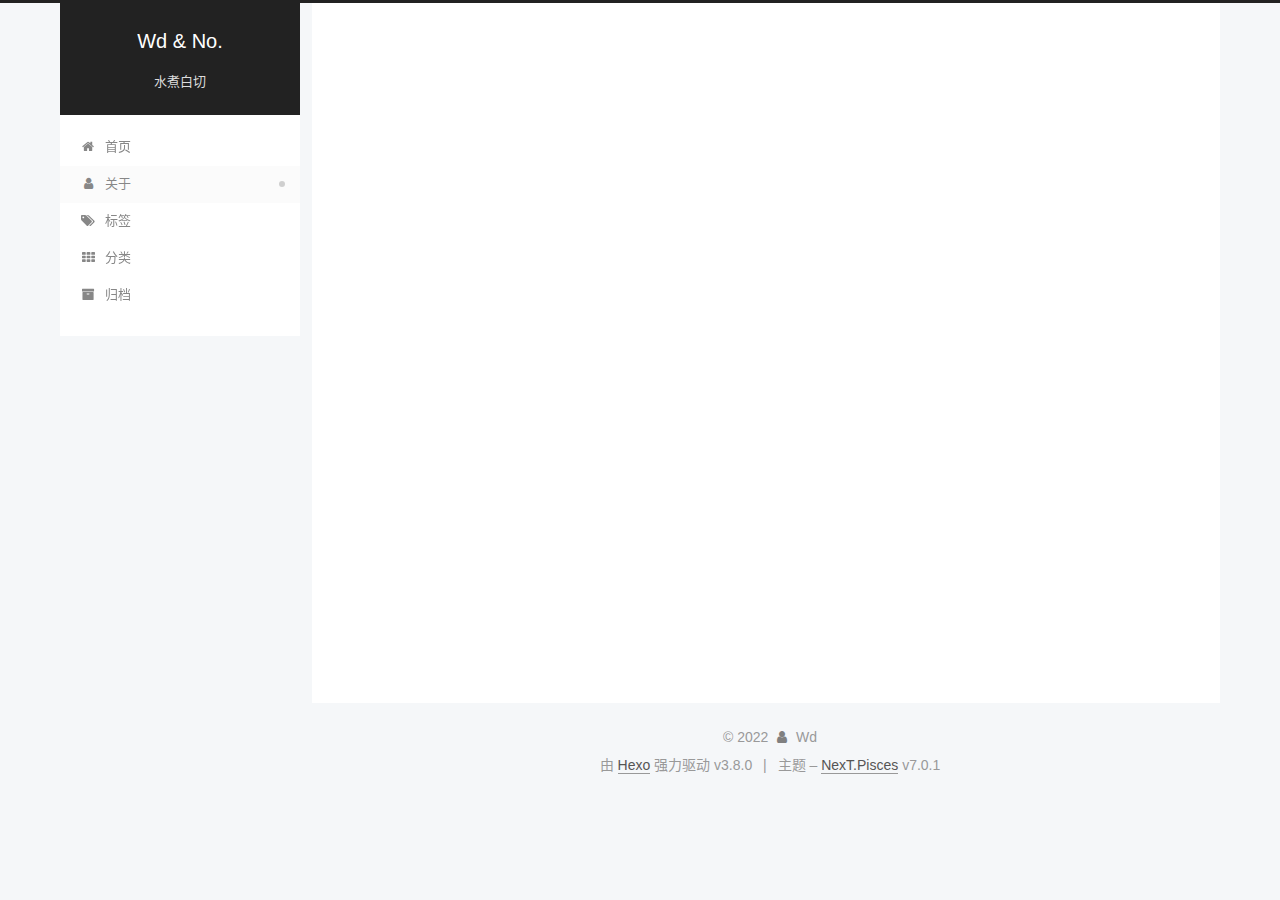
<file: about/index.html>
<!DOCTYPE html>












  


<html class="theme-next pisces use-motion" lang="zh-CN">
<head><meta name="generator" content="Hexo 3.8.0">
  <meta charset="UTF-8">
<meta http-equiv="X-UA-Compatible" content="IE=edge">
<meta name="viewport" content="width=device-width, initial-scale=1, maximum-scale=2">
<meta name="theme-color" content="#222">
























<link rel="stylesheet" href="/lib/font-awesome/css/font-awesome.min.css?v=4.6.2">

<link rel="stylesheet" href="/css/main.css?v=7.0.1">


  <link rel="apple-touch-icon" sizes="180x180" href="/images/apple-touch-icon-next.png?v=7.0.1">


  <link rel="icon" type="image/png" sizes="32x32" href="/images/favicon-32x32-next.png?v=7.0.1">


  <link rel="icon" type="image/png" sizes="16x16" href="/images/favicon-16x16-next.png?v=7.0.1">


  <link rel="mask-icon" href="/images/logo.svg?v=7.0.1" color="#222">







<script id="hexo.configurations">
  var NexT = window.NexT || {};
  var CONFIG = {
    root: '/',
    scheme: 'Pisces',
    version: '7.0.1',
    sidebar: {"position":"left","display":"post","offset":12,"onmobile":false,"dimmer":false},
    back2top: true,
    back2top_sidebar: false,
    fancybox: false,
    fastclick: false,
    lazyload: false,
    tabs: true,
    motion: {"enable":true,"async":false,"transition":{"post_block":"fadeIn","post_header":"slideDownIn","post_body":"slideDownIn","coll_header":"slideLeftIn","sidebar":"slideUpIn"}},
    algolia: {
      applicationID: '',
      apiKey: '',
      indexName: '',
      hits: {"per_page":10},
      labels: {"input_placeholder":"Search for Posts","hits_empty":"We didn't find any results for the search: ${query}","hits_stats":"${hits} results found in ${time} ms"}
    }
  };
</script>


  




  <meta name="description" content="人生在世 再不吃就没机会了🍰">
<meta name="keywords" content="好帅 超级麻辣小甜心">
<meta property="og:type" content="website">
<meta property="og:title" content="about">
<meta property="og:url" content="http://yoursite.com/about/index.html">
<meta property="og:site_name" content="Wd &amp; No.">
<meta property="og:description" content="人生在世 再不吃就没机会了🍰">
<meta property="og:locale" content="zh-CN">
<meta property="og:updated_time" content="2019-03-21T12:24:41.423Z">
<meta name="twitter:card" content="summary">
<meta name="twitter:title" content="about">
<meta name="twitter:description" content="人生在世 再不吃就没机会了🍰">






  <link rel="canonical" href="http://yoursite.com/about/">



<script id="page.configurations">
  CONFIG.page = {
    sidebar: "",
  };
</script>

  <title>about | Wd & No.</title>
  












  <noscript>
  <style>
  .use-motion .motion-element,
  .use-motion .brand,
  .use-motion .menu-item,
  .sidebar-inner,
  .use-motion .post-block,
  .use-motion .pagination,
  .use-motion .comments,
  .use-motion .post-header,
  .use-motion .post-body,
  .use-motion .collection-title { opacity: initial; }

  .use-motion .logo,
  .use-motion .site-title,
  .use-motion .site-subtitle {
    opacity: initial;
    top: initial;
  }

  .use-motion .logo-line-before i { left: initial; }
  .use-motion .logo-line-after i { right: initial; }
  </style>
</noscript>

</head>

<body itemscope itemtype="http://schema.org/WebPage" lang="zh-CN">

  
  
    
  

  <div class="container sidebar-position-left page-post-detail">
    <div class="headband"></div>

    <header id="header" class="header" itemscope itemtype="http://schema.org/WPHeader">
      <div class="header-inner"><div class="site-brand-wrapper">
  <div class="site-meta">
    

    <div class="custom-logo-site-title">
      <a href="/" class="brand" rel="start">
        <span class="logo-line-before"><i></i></span>
        <span class="site-title">Wd & No.</span>
        <span class="logo-line-after"><i></i></span>
      </a>
    </div>
    
      
        <p class="site-subtitle">水煮白切</p>
      
    
    
  </div>

  <div class="site-nav-toggle">
    <button aria-label="切换导航栏">
      <span class="btn-bar"></span>
      <span class="btn-bar"></span>
      <span class="btn-bar"></span>
    </button>
  </div>
</div>



<nav class="site-nav">
  
    <ul id="menu" class="menu">
      
        
        
        
          
          <li class="menu-item menu-item-home">

    
    
    
      
    

    

    <a href="/" rel="section"><i class="menu-item-icon fa fa-fw fa-home"></i> <br>首页</a>

  </li>
        
        
        
          
          <li class="menu-item menu-item-about menu-item-active">

    
    
    
      
    

    

    <a href="/about/" rel="section"><i class="menu-item-icon fa fa-fw fa-user"></i> <br>关于</a>

  </li>
        
        
        
          
          <li class="menu-item menu-item-tags">

    
    
    
      
    

    

    <a href="/tags/" rel="section"><i class="menu-item-icon fa fa-fw fa-tags"></i> <br>标签</a>

  </li>
        
        
        
          
          <li class="menu-item menu-item-categories">

    
    
    
      
    

    

    <a href="/categories/" rel="section"><i class="menu-item-icon fa fa-fw fa-th"></i> <br>分类</a>

  </li>
        
        
        
          
          <li class="menu-item menu-item-archives">

    
    
    
      
    

    

    <a href="/archives/" rel="section"><i class="menu-item-icon fa fa-fw fa-archive"></i> <br>归档</a>

  </li>

      
      
    </ul>
  

  

  
</nav>



  



</div>
    </header>

    


    <main id="main" class="main">
      <div class="main-inner">
        <div class="content-wrap">
          
            

    
    
      
      
    
      
      
    
      
      
    
      
      
    
      
      
    
    

  


          
          <div id="content" class="content">
            

  <div id="posts" class="posts-expand">
    
    
    
    <div class="post-block page">
      <header class="post-header">

<h1 class="post-title" itemprop="name headline">about

</h1>

<div class="post-meta">
  
  



</div>

</header>

      
      
      
      <div class="post-body">
        
        
          
        
      </div>
      
      
      
    </div>
    



    
    
    
  </div>


          </div>
          

  



        </div>
        
          
  
  <div class="sidebar-toggle">
    <div class="sidebar-toggle-line-wrap">
      <span class="sidebar-toggle-line sidebar-toggle-line-first"></span>
      <span class="sidebar-toggle-line sidebar-toggle-line-middle"></span>
      <span class="sidebar-toggle-line sidebar-toggle-line-last"></span>
    </div>
  </div>

  <aside id="sidebar" class="sidebar">
    <div class="sidebar-inner">

      

      

      <div class="site-overview-wrap sidebar-panel sidebar-panel-active">
        <div class="site-overview">
          <div class="site-author motion-element" itemprop="author" itemscope itemtype="http://schema.org/Person">
            
              <img class="site-author-image" itemprop="image" src="/images/avatar.JPG" alt="Wd">
            
              <p class="site-author-name" itemprop="name">Wd</p>
              <div class="site-description motion-element" itemprop="description">人生在世 再不吃就没机会了🍰</div>
          </div>

          
            <nav class="site-state motion-element">
              
                <div class="site-state-item site-state-posts">
                
                  <a href="/archives/">
                
                    <span class="site-state-item-count">4</span>
                    <span class="site-state-item-name">日志</span>
                  </a>
                </div>
              

              

              
            </nav>
          

          

          

          

          

          
          

          
            
          
          

        </div>
      </div>

      

      

    </div>
  </aside>
  


        
      </div>
    </main>

    <footer id="footer" class="footer">
      <div class="footer-inner">
        <div class="copyright">&copy; <span itemprop="copyrightYear">2022</span>
  <span class="with-love" id="animate">
    <i class="fa fa-user"></i>
  </span>
  <span class="author" itemprop="copyrightHolder">Wd</span>

  

  
</div>


  <div class="powered-by">由 <a href="https://hexo.io" class="theme-link" rel="noopener" target="_blank">Hexo</a> 强力驱动 v3.8.0</div>



  <span class="post-meta-divider">|</span>



  <div class="theme-info">主题 – <a href="https://theme-next.org" class="theme-link" rel="noopener" target="_blank">NexT.Pisces</a> v7.0.1</div>




        








        
      </div>
    </footer>

    
      <div class="back-to-top">
        <i class="fa fa-arrow-up"></i>
        
      </div>
    

    

    

    
  </div>

  

<script>
  if (Object.prototype.toString.call(window.Promise) !== '[object Function]') {
    window.Promise = null;
  }
</script>


























  
  <script src="/lib/jquery/index.js?v=2.1.3"></script>

  
  <script src="/lib/velocity/velocity.min.js?v=1.2.1"></script>

  
  <script src="/lib/velocity/velocity.ui.min.js?v=1.2.1"></script>


  


  <script src="/js/src/utils.js?v=7.0.1"></script>

  <script src="/js/src/motion.js?v=7.0.1"></script>



  
  


  <script src="/js/src/affix.js?v=7.0.1"></script>

  <script src="/js/src/schemes/pisces.js?v=7.0.1"></script>



  
  <script src="/js/src/scrollspy.js?v=7.0.1"></script>
<script src="/js/src/post-details.js?v=7.0.1"></script>



  


  <script src="/js/src/next-boot.js?v=7.0.1"></script>


  

  

  

  


  


  




  

  

  

  

  

  

  

  

  

  

  

  

  

  

</body>
</html>
</file>
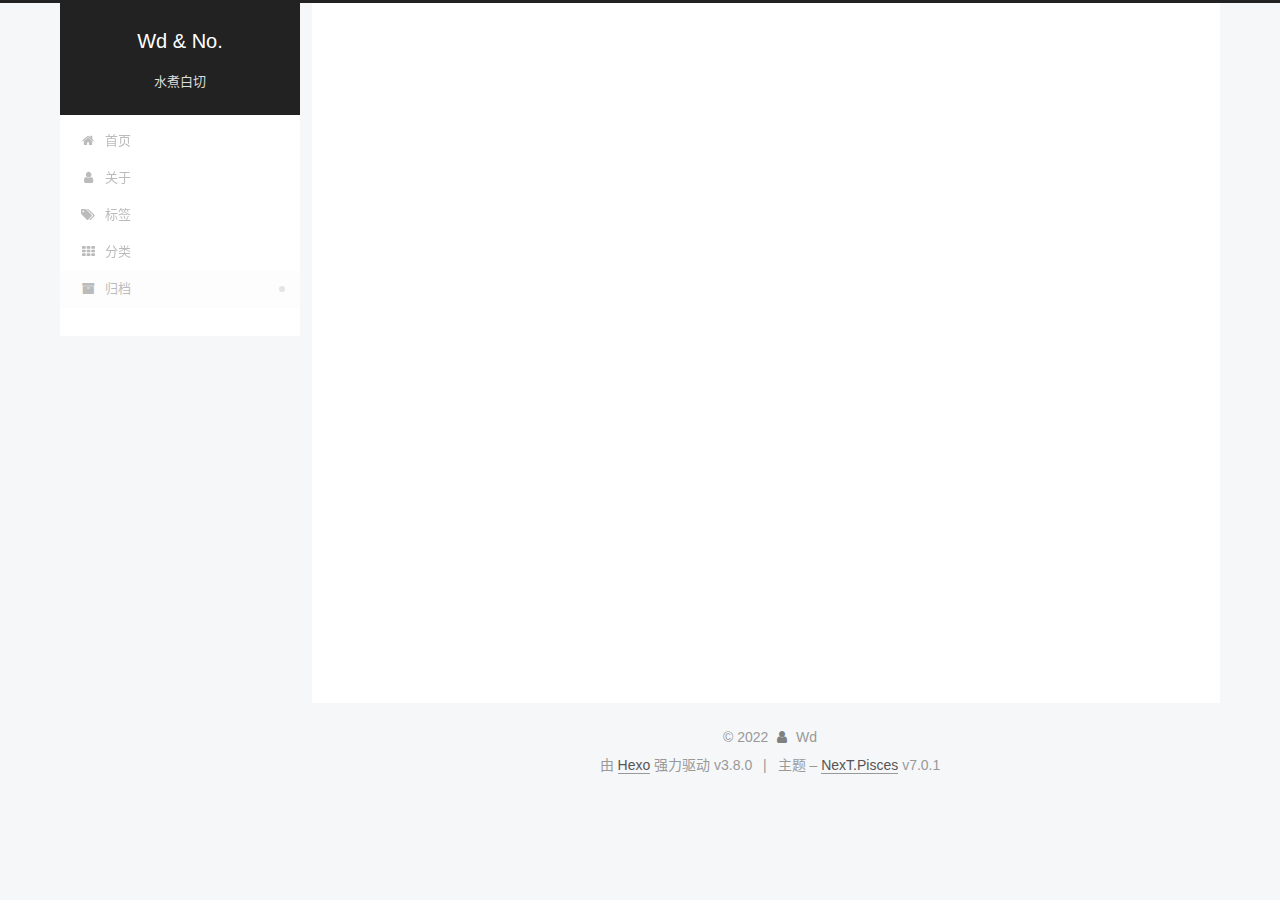
<file: archives/index.html>
<!DOCTYPE html>












  


<html class="theme-next pisces use-motion" lang="zh-CN">
<head><meta name="generator" content="Hexo 3.8.0">
  <meta charset="UTF-8">
<meta http-equiv="X-UA-Compatible" content="IE=edge">
<meta name="viewport" content="width=device-width, initial-scale=1, maximum-scale=2">
<meta name="theme-color" content="#222">
























<link rel="stylesheet" href="/lib/font-awesome/css/font-awesome.min.css?v=4.6.2">

<link rel="stylesheet" href="/css/main.css?v=7.0.1">


  <link rel="apple-touch-icon" sizes="180x180" href="/images/apple-touch-icon-next.png?v=7.0.1">


  <link rel="icon" type="image/png" sizes="32x32" href="/images/favicon-32x32-next.png?v=7.0.1">


  <link rel="icon" type="image/png" sizes="16x16" href="/images/favicon-16x16-next.png?v=7.0.1">


  <link rel="mask-icon" href="/images/logo.svg?v=7.0.1" color="#222">







<script id="hexo.configurations">
  var NexT = window.NexT || {};
  var CONFIG = {
    root: '/',
    scheme: 'Pisces',
    version: '7.0.1',
    sidebar: {"position":"left","display":"post","offset":12,"onmobile":false,"dimmer":false},
    back2top: true,
    back2top_sidebar: false,
    fancybox: false,
    fastclick: false,
    lazyload: false,
    tabs: true,
    motion: {"enable":true,"async":false,"transition":{"post_block":"fadeIn","post_header":"slideDownIn","post_body":"slideDownIn","coll_header":"slideLeftIn","sidebar":"slideUpIn"}},
    algolia: {
      applicationID: '',
      apiKey: '',
      indexName: '',
      hits: {"per_page":10},
      labels: {"input_placeholder":"Search for Posts","hits_empty":"We didn't find any results for the search: ${query}","hits_stats":"${hits} results found in ${time} ms"}
    }
  };
</script>


  




  <meta name="description" content="人生在世 再不吃就没机会了🍰">
<meta name="keywords" content="好帅 超级麻辣小甜心">
<meta property="og:type" content="website">
<meta property="og:title" content="Wd &amp; No.">
<meta property="og:url" content="http://yoursite.com/archives/index.html">
<meta property="og:site_name" content="Wd &amp; No.">
<meta property="og:description" content="人生在世 再不吃就没机会了🍰">
<meta property="og:locale" content="zh-CN">
<meta name="twitter:card" content="summary">
<meta name="twitter:title" content="Wd &amp; No.">
<meta name="twitter:description" content="人生在世 再不吃就没机会了🍰">






  <link rel="canonical" href="http://yoursite.com/archives/">



<script id="page.configurations">
  CONFIG.page = {
    sidebar: "",
  };
</script>

  <title>归档 | Wd & No.</title>
  












  <noscript>
  <style>
  .use-motion .motion-element,
  .use-motion .brand,
  .use-motion .menu-item,
  .sidebar-inner,
  .use-motion .post-block,
  .use-motion .pagination,
  .use-motion .comments,
  .use-motion .post-header,
  .use-motion .post-body,
  .use-motion .collection-title { opacity: initial; }

  .use-motion .logo,
  .use-motion .site-title,
  .use-motion .site-subtitle {
    opacity: initial;
    top: initial;
  }

  .use-motion .logo-line-before i { left: initial; }
  .use-motion .logo-line-after i { right: initial; }
  </style>
</noscript>

</head>

<body itemscope itemtype="http://schema.org/WebPage" lang="zh-CN">

  
  
    
  

  <div class="container sidebar-position-left page-archive">
    <div class="headband"></div>

    <header id="header" class="header" itemscope itemtype="http://schema.org/WPHeader">
      <div class="header-inner"><div class="site-brand-wrapper">
  <div class="site-meta">
    

    <div class="custom-logo-site-title">
      <a href="/" class="brand" rel="start">
        <span class="logo-line-before"><i></i></span>
        <span class="site-title">Wd & No.</span>
        <span class="logo-line-after"><i></i></span>
      </a>
    </div>
    
      
        <p class="site-subtitle">水煮白切</p>
      
    
    
  </div>

  <div class="site-nav-toggle">
    <button aria-label="切换导航栏">
      <span class="btn-bar"></span>
      <span class="btn-bar"></span>
      <span class="btn-bar"></span>
    </button>
  </div>
</div>



<nav class="site-nav">
  
    <ul id="menu" class="menu">
      
        
        
        
          
          <li class="menu-item menu-item-home">

    
    
    
      
    

    

    <a href="/" rel="section"><i class="menu-item-icon fa fa-fw fa-home"></i> <br>首页</a>

  </li>
        
        
        
          
          <li class="menu-item menu-item-about">

    
    
    
      
    

    

    <a href="/about/" rel="section"><i class="menu-item-icon fa fa-fw fa-user"></i> <br>关于</a>

  </li>
        
        
        
          
          <li class="menu-item menu-item-tags">

    
    
    
      
    

    

    <a href="/tags/" rel="section"><i class="menu-item-icon fa fa-fw fa-tags"></i> <br>标签</a>

  </li>
        
        
        
          
          <li class="menu-item menu-item-categories">

    
    
    
      
    

    

    <a href="/categories/" rel="section"><i class="menu-item-icon fa fa-fw fa-th"></i> <br>分类</a>

  </li>
        
        
        
          
          <li class="menu-item menu-item-archives menu-item-active">

    
    
    
      
    

    

    <a href="/archives/" rel="section"><i class="menu-item-icon fa fa-fw fa-archive"></i> <br>归档</a>

  </li>

      
      
    </ul>
  

  

  
</nav>



  



</div>
    </header>

    


    <main id="main" class="main">
      <div class="main-inner">
        <div class="content-wrap">
          
            

    
    
      
      
    
      
      
    
      
      
    
      
      
    
      
      
    
    

  


          
          <div id="content" class="content">
            

  
  
  
  <div class="post-block archive">
    <div id="posts" class="posts-collapse">
      <span class="archive-move-on"></span>

      
      <span class="archive-page-counter">
        
        
        
          
        
        嗯..! 目前共计 4 篇日志。 继续努力。
      </span>
      

      

        
        
        

        
          
          <div class="collection-title">
            <h1 class="archive-year" id="archive-year-2022">2022</h1>
          </div>
        
        

        

  <article class="post post-type-normal" itemscope itemtype="http://schema.org/Article">
    <header class="post-header">

      <h2 class="post-title">
        
          <a class="post-title-link" href="/2022/05/20/wd/" itemprop="url">
            
              <span itemprop="name">I WD</span>
            
          </a>
        
      </h2>

      <div class="post-meta">
        <time class="post-time" itemprop="dateCreated" datetime="2022-05-20T17:52:30+08:00" content="2022-05-20">
          05-20
        </time>
      </div>

    </header>
  </article>



      

        
        
        

        
          
          <div class="collection-title">
            <h1 class="archive-year" id="archive-year-2019">2019</h1>
          </div>
        
        

        

  <article class="post post-type-normal" itemscope itemtype="http://schema.org/Article">
    <header class="post-header">

      <h2 class="post-title">
        
          <a class="post-title-link" href="/2019/03/24/fuxian-lake/" itemprop="url">
            
              <span itemprop="name">抚仙湖</span>
            
          </a>
        
      </h2>

      <div class="post-meta">
        <time class="post-time" itemprop="dateCreated" datetime="2019-03-24T23:14:14+08:00" content="2019-03-24">
          03-24
        </time>
      </div>

    </header>
  </article>



      

        
        
        

        
        

        

  <article class="post post-type-normal" itemscope itemtype="http://schema.org/Article">
    <header class="post-header">

      <h2 class="post-title">
        
          <a class="post-title-link" href="/2019/03/22/node/" itemprop="url">
            
              <span itemprop="name">Node.js</span>
            
          </a>
        
      </h2>

      <div class="post-meta">
        <time class="post-time" itemprop="dateCreated" datetime="2019-03-22T13:43:40+08:00" content="2019-03-22">
          03-22
        </time>
      </div>

    </header>
  </article>



      

        
        
        

        
        

        

  <article class="post post-type-normal" itemscope itemtype="http://schema.org/Article">
    <header class="post-header">

      <h2 class="post-title">
        
          <a class="post-title-link" href="/2019/03/20/hello-world/" itemprop="url">
            
              <span itemprop="name">Hello World</span>
            
          </a>
        
      </h2>

      <div class="post-meta">
        <time class="post-time" itemprop="dateCreated" datetime="2019-03-20T22:04:16+08:00" content="2019-03-20">
          03-20
        </time>
      </div>

    </header>
  </article>



      

    </div>
  </div>
  
  
  

  



          </div>
          

        </div>
        
          
  
  <div class="sidebar-toggle">
    <div class="sidebar-toggle-line-wrap">
      <span class="sidebar-toggle-line sidebar-toggle-line-first"></span>
      <span class="sidebar-toggle-line sidebar-toggle-line-middle"></span>
      <span class="sidebar-toggle-line sidebar-toggle-line-last"></span>
    </div>
  </div>

  <aside id="sidebar" class="sidebar">
    <div class="sidebar-inner">

      

      

      <div class="site-overview-wrap sidebar-panel sidebar-panel-active">
        <div class="site-overview">
          <div class="site-author motion-element" itemprop="author" itemscope itemtype="http://schema.org/Person">
            
              <img class="site-author-image" itemprop="image" src="/images/avatar.JPG" alt="Wd">
            
              <p class="site-author-name" itemprop="name">Wd</p>
              <div class="site-description motion-element" itemprop="description">人生在世 再不吃就没机会了🍰</div>
          </div>

          
            <nav class="site-state motion-element">
              
                <div class="site-state-item site-state-posts">
                
                  <a href="/archives/">
                
                    <span class="site-state-item-count">4</span>
                    <span class="site-state-item-name">日志</span>
                  </a>
                </div>
              

              

              
            </nav>
          

          

          

          

          

          
          

          
            
          
          

        </div>
      </div>

      

      

    </div>
  </aside>
  


        
      </div>
    </main>

    <footer id="footer" class="footer">
      <div class="footer-inner">
        <div class="copyright">&copy; <span itemprop="copyrightYear">2022</span>
  <span class="with-love" id="animate">
    <i class="fa fa-user"></i>
  </span>
  <span class="author" itemprop="copyrightHolder">Wd</span>

  

  
</div>


  <div class="powered-by">由 <a href="https://hexo.io" class="theme-link" rel="noopener" target="_blank">Hexo</a> 强力驱动 v3.8.0</div>



  <span class="post-meta-divider">|</span>



  <div class="theme-info">主题 – <a href="https://theme-next.org" class="theme-link" rel="noopener" target="_blank">NexT.Pisces</a> v7.0.1</div>




        








        
      </div>
    </footer>

    
      <div class="back-to-top">
        <i class="fa fa-arrow-up"></i>
        
      </div>
    

    

    

    
  </div>

  

<script>
  if (Object.prototype.toString.call(window.Promise) !== '[object Function]') {
    window.Promise = null;
  }
</script>


























  
  <script src="/lib/jquery/index.js?v=2.1.3"></script>

  
  <script src="/lib/velocity/velocity.min.js?v=1.2.1"></script>

  
  <script src="/lib/velocity/velocity.ui.min.js?v=1.2.1"></script>


  


  <script src="/js/src/utils.js?v=7.0.1"></script>

  <script src="/js/src/motion.js?v=7.0.1"></script>



  
  


  <script src="/js/src/affix.js?v=7.0.1"></script>

  <script src="/js/src/schemes/pisces.js?v=7.0.1"></script>



  

  


  <script src="/js/src/next-boot.js?v=7.0.1"></script>


  

  

  

  



  




  

  

  

  

  

  

  

  

  

  

  

  

  

  

</body>
</html>
</file>
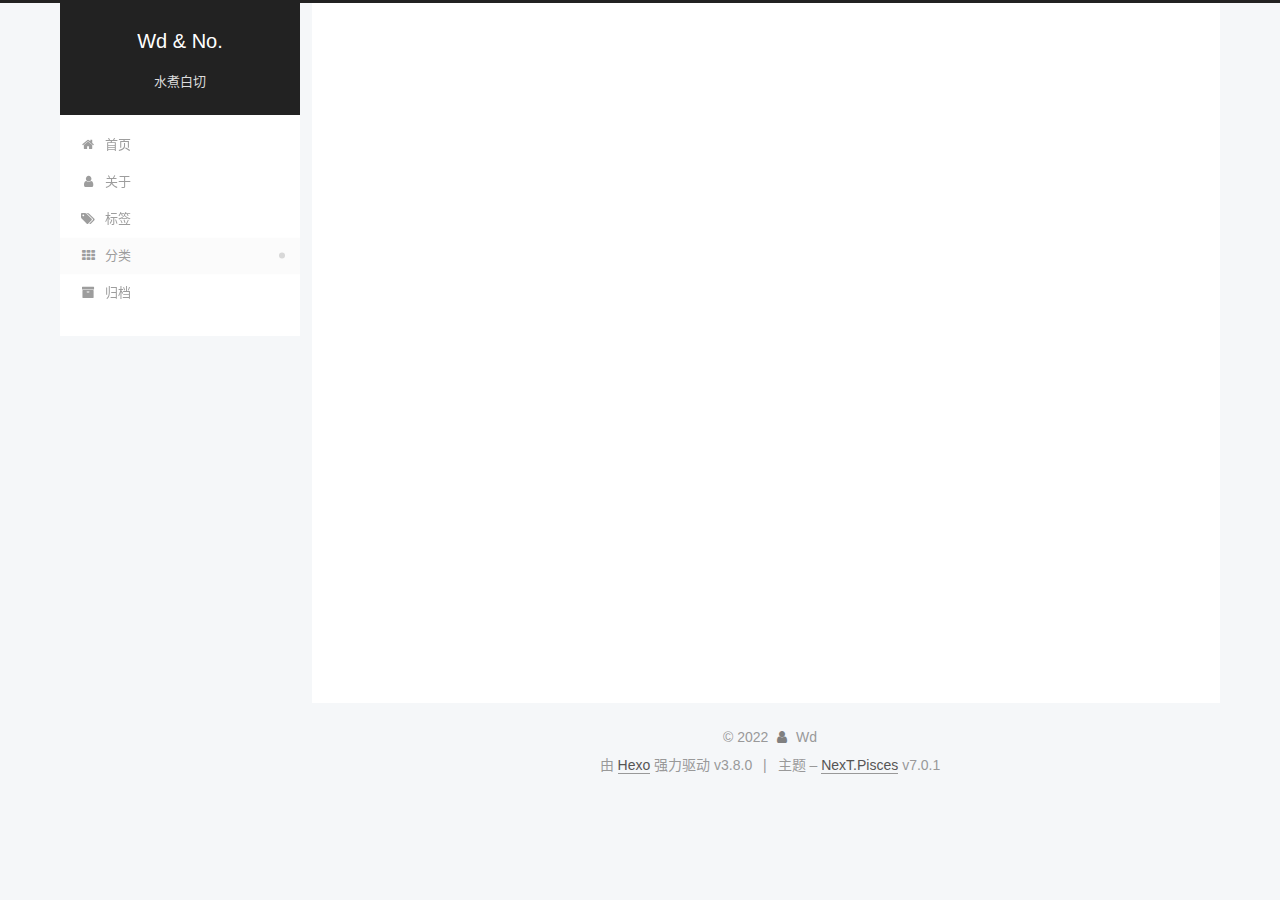
<file: categories/index.html>
<!DOCTYPE html>












  


<html class="theme-next pisces use-motion" lang="zh-CN">
<head><meta name="generator" content="Hexo 3.8.0">
  <meta charset="UTF-8">
<meta http-equiv="X-UA-Compatible" content="IE=edge">
<meta name="viewport" content="width=device-width, initial-scale=1, maximum-scale=2">
<meta name="theme-color" content="#222">
























<link rel="stylesheet" href="/lib/font-awesome/css/font-awesome.min.css?v=4.6.2">

<link rel="stylesheet" href="/css/main.css?v=7.0.1">


  <link rel="apple-touch-icon" sizes="180x180" href="/images/apple-touch-icon-next.png?v=7.0.1">


  <link rel="icon" type="image/png" sizes="32x32" href="/images/favicon-32x32-next.png?v=7.0.1">


  <link rel="icon" type="image/png" sizes="16x16" href="/images/favicon-16x16-next.png?v=7.0.1">


  <link rel="mask-icon" href="/images/logo.svg?v=7.0.1" color="#222">







<script id="hexo.configurations">
  var NexT = window.NexT || {};
  var CONFIG = {
    root: '/',
    scheme: 'Pisces',
    version: '7.0.1',
    sidebar: {"position":"left","display":"post","offset":12,"onmobile":false,"dimmer":false},
    back2top: true,
    back2top_sidebar: false,
    fancybox: false,
    fastclick: false,
    lazyload: false,
    tabs: true,
    motion: {"enable":true,"async":false,"transition":{"post_block":"fadeIn","post_header":"slideDownIn","post_body":"slideDownIn","coll_header":"slideLeftIn","sidebar":"slideUpIn"}},
    algolia: {
      applicationID: '',
      apiKey: '',
      indexName: '',
      hits: {"per_page":10},
      labels: {"input_placeholder":"Search for Posts","hits_empty":"We didn't find any results for the search: ${query}","hits_stats":"${hits} results found in ${time} ms"}
    }
  };
</script>


  




  <meta name="description" content="人生在世 再不吃就没机会了🍰">
<meta name="keywords" content="好帅 超级麻辣小甜心">
<meta property="og:type" content="website">
<meta property="og:title" content="categories">
<meta property="og:url" content="http://yoursite.com/categories/index.html">
<meta property="og:site_name" content="Wd &amp; No.">
<meta property="og:description" content="人生在世 再不吃就没机会了🍰">
<meta property="og:locale" content="zh-CN">
<meta property="og:updated_time" content="2019-03-21T12:25:04.317Z">
<meta name="twitter:card" content="summary">
<meta name="twitter:title" content="categories">
<meta name="twitter:description" content="人生在世 再不吃就没机会了🍰">






  <link rel="canonical" href="http://yoursite.com/categories/">



<script id="page.configurations">
  CONFIG.page = {
    sidebar: "",
  };
</script>

  <title>categories | Wd & No.</title>
  












  <noscript>
  <style>
  .use-motion .motion-element,
  .use-motion .brand,
  .use-motion .menu-item,
  .sidebar-inner,
  .use-motion .post-block,
  .use-motion .pagination,
  .use-motion .comments,
  .use-motion .post-header,
  .use-motion .post-body,
  .use-motion .collection-title { opacity: initial; }

  .use-motion .logo,
  .use-motion .site-title,
  .use-motion .site-subtitle {
    opacity: initial;
    top: initial;
  }

  .use-motion .logo-line-before i { left: initial; }
  .use-motion .logo-line-after i { right: initial; }
  </style>
</noscript>

</head>

<body itemscope itemtype="http://schema.org/WebPage" lang="zh-CN">

  
  
    
  

  <div class="container sidebar-position-left page-post-detail">
    <div class="headband"></div>

    <header id="header" class="header" itemscope itemtype="http://schema.org/WPHeader">
      <div class="header-inner"><div class="site-brand-wrapper">
  <div class="site-meta">
    

    <div class="custom-logo-site-title">
      <a href="/" class="brand" rel="start">
        <span class="logo-line-before"><i></i></span>
        <span class="site-title">Wd & No.</span>
        <span class="logo-line-after"><i></i></span>
      </a>
    </div>
    
      
        <p class="site-subtitle">水煮白切</p>
      
    
    
  </div>

  <div class="site-nav-toggle">
    <button aria-label="切换导航栏">
      <span class="btn-bar"></span>
      <span class="btn-bar"></span>
      <span class="btn-bar"></span>
    </button>
  </div>
</div>



<nav class="site-nav">
  
    <ul id="menu" class="menu">
      
        
        
        
          
          <li class="menu-item menu-item-home">

    
    
    
      
    

    

    <a href="/" rel="section"><i class="menu-item-icon fa fa-fw fa-home"></i> <br>首页</a>

  </li>
        
        
        
          
          <li class="menu-item menu-item-about">

    
    
    
      
    

    

    <a href="/about/" rel="section"><i class="menu-item-icon fa fa-fw fa-user"></i> <br>关于</a>

  </li>
        
        
        
          
          <li class="menu-item menu-item-tags">

    
    
    
      
    

    

    <a href="/tags/" rel="section"><i class="menu-item-icon fa fa-fw fa-tags"></i> <br>标签</a>

  </li>
        
        
        
          
          <li class="menu-item menu-item-categories menu-item-active">

    
    
    
      
    

    

    <a href="/categories/" rel="section"><i class="menu-item-icon fa fa-fw fa-th"></i> <br>分类</a>

  </li>
        
        
        
          
          <li class="menu-item menu-item-archives">

    
    
    
      
    

    

    <a href="/archives/" rel="section"><i class="menu-item-icon fa fa-fw fa-archive"></i> <br>归档</a>

  </li>

      
      
    </ul>
  

  

  
</nav>



  



</div>
    </header>

    


    <main id="main" class="main">
      <div class="main-inner">
        <div class="content-wrap">
          
            

    
    
      
      
    
      
      
    
      
      
    
      
      
    
      
      
    
    

  


          
          <div id="content" class="content">
            

  <div id="posts" class="posts-expand">
    
    
    
    <div class="post-block page">
      <header class="post-header">

<h1 class="post-title" itemprop="name headline">categories

</h1>

<div class="post-meta">
  
  



</div>

</header>

      
      
      
      <div class="post-body">
        
        
          <div class="category-all-page">
            <div class="category-all-title">
              
              
              暂无分类
            </div>
            <div class="category-all">
              
            </div>
          </div>
        
      </div>
      
      
      
    </div>
    



    
    
    
  </div>


          </div>
          

  



        </div>
        
          
  
  <div class="sidebar-toggle">
    <div class="sidebar-toggle-line-wrap">
      <span class="sidebar-toggle-line sidebar-toggle-line-first"></span>
      <span class="sidebar-toggle-line sidebar-toggle-line-middle"></span>
      <span class="sidebar-toggle-line sidebar-toggle-line-last"></span>
    </div>
  </div>

  <aside id="sidebar" class="sidebar">
    <div class="sidebar-inner">

      

      

      <div class="site-overview-wrap sidebar-panel sidebar-panel-active">
        <div class="site-overview">
          <div class="site-author motion-element" itemprop="author" itemscope itemtype="http://schema.org/Person">
            
              <img class="site-author-image" itemprop="image" src="/images/avatar.JPG" alt="Wd">
            
              <p class="site-author-name" itemprop="name">Wd</p>
              <div class="site-description motion-element" itemprop="description">人生在世 再不吃就没机会了🍰</div>
          </div>

          
            <nav class="site-state motion-element">
              
                <div class="site-state-item site-state-posts">
                
                  <a href="/archives/">
                
                    <span class="site-state-item-count">4</span>
                    <span class="site-state-item-name">日志</span>
                  </a>
                </div>
              

              

              
            </nav>
          

          

          

          

          

          
          

          
            
          
          

        </div>
      </div>

      

      

    </div>
  </aside>
  


        
      </div>
    </main>

    <footer id="footer" class="footer">
      <div class="footer-inner">
        <div class="copyright">&copy; <span itemprop="copyrightYear">2022</span>
  <span class="with-love" id="animate">
    <i class="fa fa-user"></i>
  </span>
  <span class="author" itemprop="copyrightHolder">Wd</span>

  

  
</div>


  <div class="powered-by">由 <a href="https://hexo.io" class="theme-link" rel="noopener" target="_blank">Hexo</a> 强力驱动 v3.8.0</div>



  <span class="post-meta-divider">|</span>



  <div class="theme-info">主题 – <a href="https://theme-next.org" class="theme-link" rel="noopener" target="_blank">NexT.Pisces</a> v7.0.1</div>




        








        
      </div>
    </footer>

    
      <div class="back-to-top">
        <i class="fa fa-arrow-up"></i>
        
      </div>
    

    

    

    
  </div>

  

<script>
  if (Object.prototype.toString.call(window.Promise) !== '[object Function]') {
    window.Promise = null;
  }
</script>


























  
  <script src="/lib/jquery/index.js?v=2.1.3"></script>

  
  <script src="/lib/velocity/velocity.min.js?v=1.2.1"></script>

  
  <script src="/lib/velocity/velocity.ui.min.js?v=1.2.1"></script>


  


  <script src="/js/src/utils.js?v=7.0.1"></script>

  <script src="/js/src/motion.js?v=7.0.1"></script>



  
  


  <script src="/js/src/affix.js?v=7.0.1"></script>

  <script src="/js/src/schemes/pisces.js?v=7.0.1"></script>



  
  <script src="/js/src/scrollspy.js?v=7.0.1"></script>
<script src="/js/src/post-details.js?v=7.0.1"></script>



  


  <script src="/js/src/next-boot.js?v=7.0.1"></script>


  

  

  

  


  


  




  

  

  

  

  

  

  

  

  

  

  

  

  

  

</body>
</html>
</file>
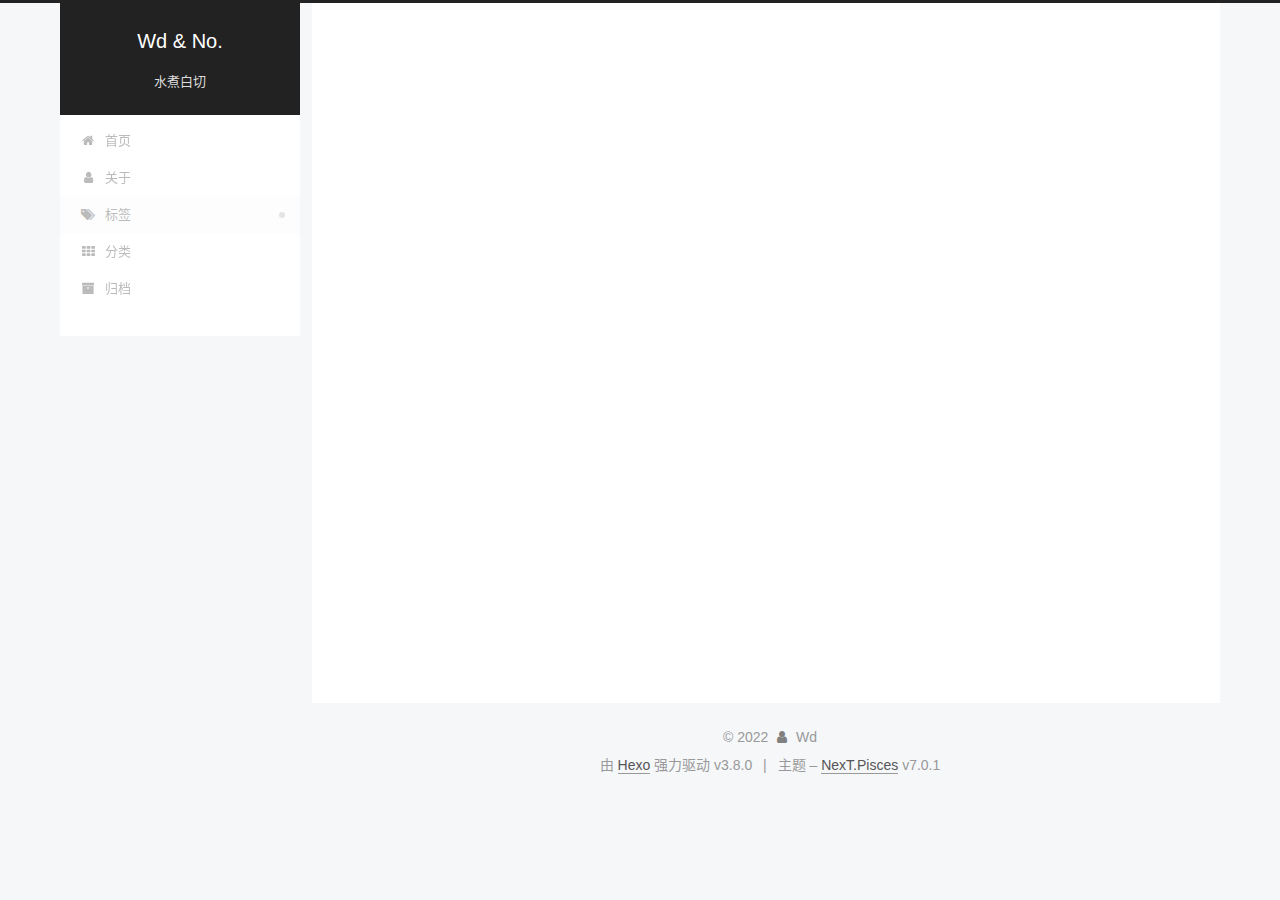
<file: tags/index.html>
<!DOCTYPE html>












  


<html class="theme-next pisces use-motion" lang="zh-CN">
<head><meta name="generator" content="Hexo 3.8.0">
  <meta charset="UTF-8">
<meta http-equiv="X-UA-Compatible" content="IE=edge">
<meta name="viewport" content="width=device-width, initial-scale=1, maximum-scale=2">
<meta name="theme-color" content="#222">
























<link rel="stylesheet" href="/lib/font-awesome/css/font-awesome.min.css?v=4.6.2">

<link rel="stylesheet" href="/css/main.css?v=7.0.1">


  <link rel="apple-touch-icon" sizes="180x180" href="/images/apple-touch-icon-next.png?v=7.0.1">


  <link rel="icon" type="image/png" sizes="32x32" href="/images/favicon-32x32-next.png?v=7.0.1">


  <link rel="icon" type="image/png" sizes="16x16" href="/images/favicon-16x16-next.png?v=7.0.1">


  <link rel="mask-icon" href="/images/logo.svg?v=7.0.1" color="#222">







<script id="hexo.configurations">
  var NexT = window.NexT || {};
  var CONFIG = {
    root: '/',
    scheme: 'Pisces',
    version: '7.0.1',
    sidebar: {"position":"left","display":"post","offset":12,"onmobile":false,"dimmer":false},
    back2top: true,
    back2top_sidebar: false,
    fancybox: false,
    fastclick: false,
    lazyload: false,
    tabs: true,
    motion: {"enable":true,"async":false,"transition":{"post_block":"fadeIn","post_header":"slideDownIn","post_body":"slideDownIn","coll_header":"slideLeftIn","sidebar":"slideUpIn"}},
    algolia: {
      applicationID: '',
      apiKey: '',
      indexName: '',
      hits: {"per_page":10},
      labels: {"input_placeholder":"Search for Posts","hits_empty":"We didn't find any results for the search: ${query}","hits_stats":"${hits} results found in ${time} ms"}
    }
  };
</script>


  




  <meta name="description" content="人生在世 再不吃就没机会了🍰">
<meta name="keywords" content="好帅 超级麻辣小甜心">
<meta property="og:type" content="website">
<meta property="og:title" content="tags">
<meta property="og:url" content="http://yoursite.com/tags/index.html">
<meta property="og:site_name" content="Wd &amp; No.">
<meta property="og:description" content="人生在世 再不吃就没机会了🍰">
<meta property="og:locale" content="zh-CN">
<meta property="og:updated_time" content="2019-03-21T12:23:57.862Z">
<meta name="twitter:card" content="summary">
<meta name="twitter:title" content="tags">
<meta name="twitter:description" content="人生在世 再不吃就没机会了🍰">






  <link rel="canonical" href="http://yoursite.com/tags/">



<script id="page.configurations">
  CONFIG.page = {
    sidebar: "",
  };
</script>

  <title>tags | Wd & No.</title>
  












  <noscript>
  <style>
  .use-motion .motion-element,
  .use-motion .brand,
  .use-motion .menu-item,
  .sidebar-inner,
  .use-motion .post-block,
  .use-motion .pagination,
  .use-motion .comments,
  .use-motion .post-header,
  .use-motion .post-body,
  .use-motion .collection-title { opacity: initial; }

  .use-motion .logo,
  .use-motion .site-title,
  .use-motion .site-subtitle {
    opacity: initial;
    top: initial;
  }

  .use-motion .logo-line-before i { left: initial; }
  .use-motion .logo-line-after i { right: initial; }
  </style>
</noscript>

</head>

<body itemscope itemtype="http://schema.org/WebPage" lang="zh-CN">

  
  
    
  

  <div class="container sidebar-position-left page-post-detail">
    <div class="headband"></div>

    <header id="header" class="header" itemscope itemtype="http://schema.org/WPHeader">
      <div class="header-inner"><div class="site-brand-wrapper">
  <div class="site-meta">
    

    <div class="custom-logo-site-title">
      <a href="/" class="brand" rel="start">
        <span class="logo-line-before"><i></i></span>
        <span class="site-title">Wd & No.</span>
        <span class="logo-line-after"><i></i></span>
      </a>
    </div>
    
      
        <p class="site-subtitle">水煮白切</p>
      
    
    
  </div>

  <div class="site-nav-toggle">
    <button aria-label="切换导航栏">
      <span class="btn-bar"></span>
      <span class="btn-bar"></span>
      <span class="btn-bar"></span>
    </button>
  </div>
</div>



<nav class="site-nav">
  
    <ul id="menu" class="menu">
      
        
        
        
          
          <li class="menu-item menu-item-home">

    
    
    
      
    

    

    <a href="/" rel="section"><i class="menu-item-icon fa fa-fw fa-home"></i> <br>首页</a>

  </li>
        
        
        
          
          <li class="menu-item menu-item-about">

    
    
    
      
    

    

    <a href="/about/" rel="section"><i class="menu-item-icon fa fa-fw fa-user"></i> <br>关于</a>

  </li>
        
        
        
          
          <li class="menu-item menu-item-tags menu-item-active">

    
    
    
      
    

    

    <a href="/tags/" rel="section"><i class="menu-item-icon fa fa-fw fa-tags"></i> <br>标签</a>

  </li>
        
        
        
          
          <li class="menu-item menu-item-categories">

    
    
    
      
    

    

    <a href="/categories/" rel="section"><i class="menu-item-icon fa fa-fw fa-th"></i> <br>分类</a>

  </li>
        
        
        
          
          <li class="menu-item menu-item-archives">

    
    
    
      
    

    

    <a href="/archives/" rel="section"><i class="menu-item-icon fa fa-fw fa-archive"></i> <br>归档</a>

  </li>

      
      
    </ul>
  

  

  
</nav>



  



</div>
    </header>

    


    <main id="main" class="main">
      <div class="main-inner">
        <div class="content-wrap">
          
            

    
    
      
      
    
      
      
    
      
      
    
      
      
    
      
      
    
    

  


          
          <div id="content" class="content">
            

  <div id="posts" class="posts-expand">
    
    
    
    <div class="post-block page">
      <header class="post-header">

<h1 class="post-title" itemprop="name headline">tags

</h1>

<div class="post-meta">
  
  



</div>

</header>

      
      
      
      <div class="post-body">
        
        
          <div class="tag-cloud">
            <div class="tag-cloud-title">
              
              
              暂无标签
            </div>
            <div class="tag-cloud-tags">
              
                
              
            </div>
          </div>
        
      </div>
      
      
      
    </div>
    



    
    
    
  </div>


          </div>
          

  



        </div>
        
          
  
  <div class="sidebar-toggle">
    <div class="sidebar-toggle-line-wrap">
      <span class="sidebar-toggle-line sidebar-toggle-line-first"></span>
      <span class="sidebar-toggle-line sidebar-toggle-line-middle"></span>
      <span class="sidebar-toggle-line sidebar-toggle-line-last"></span>
    </div>
  </div>

  <aside id="sidebar" class="sidebar">
    <div class="sidebar-inner">

      

      

      <div class="site-overview-wrap sidebar-panel sidebar-panel-active">
        <div class="site-overview">
          <div class="site-author motion-element" itemprop="author" itemscope itemtype="http://schema.org/Person">
            
              <img class="site-author-image" itemprop="image" src="/images/avatar.JPG" alt="Wd">
            
              <p class="site-author-name" itemprop="name">Wd</p>
              <div class="site-description motion-element" itemprop="description">人生在世 再不吃就没机会了🍰</div>
          </div>

          
            <nav class="site-state motion-element">
              
                <div class="site-state-item site-state-posts">
                
                  <a href="/archives/">
                
                    <span class="site-state-item-count">4</span>
                    <span class="site-state-item-name">日志</span>
                  </a>
                </div>
              

              

              
            </nav>
          

          

          

          

          

          
          

          
            
          
          

        </div>
      </div>

      

      

    </div>
  </aside>
  


        
      </div>
    </main>

    <footer id="footer" class="footer">
      <div class="footer-inner">
        <div class="copyright">&copy; <span itemprop="copyrightYear">2022</span>
  <span class="with-love" id="animate">
    <i class="fa fa-user"></i>
  </span>
  <span class="author" itemprop="copyrightHolder">Wd</span>

  

  
</div>


  <div class="powered-by">由 <a href="https://hexo.io" class="theme-link" rel="noopener" target="_blank">Hexo</a> 强力驱动 v3.8.0</div>



  <span class="post-meta-divider">|</span>



  <div class="theme-info">主题 – <a href="https://theme-next.org" class="theme-link" rel="noopener" target="_blank">NexT.Pisces</a> v7.0.1</div>




        








        
      </div>
    </footer>

    
      <div class="back-to-top">
        <i class="fa fa-arrow-up"></i>
        
      </div>
    

    

    

    
  </div>

  

<script>
  if (Object.prototype.toString.call(window.Promise) !== '[object Function]') {
    window.Promise = null;
  }
</script>


























  
  <script src="/lib/jquery/index.js?v=2.1.3"></script>

  
  <script src="/lib/velocity/velocity.min.js?v=1.2.1"></script>

  
  <script src="/lib/velocity/velocity.ui.min.js?v=1.2.1"></script>


  


  <script src="/js/src/utils.js?v=7.0.1"></script>

  <script src="/js/src/motion.js?v=7.0.1"></script>



  
  


  <script src="/js/src/affix.js?v=7.0.1"></script>

  <script src="/js/src/schemes/pisces.js?v=7.0.1"></script>



  
  <script src="/js/src/scrollspy.js?v=7.0.1"></script>
<script src="/js/src/post-details.js?v=7.0.1"></script>



  


  <script src="/js/src/next-boot.js?v=7.0.1"></script>


  

  

  

  


  


  




  

  

  

  

  

  

  

  

  

  

  

  

  

  

</body>
</html>
</file>
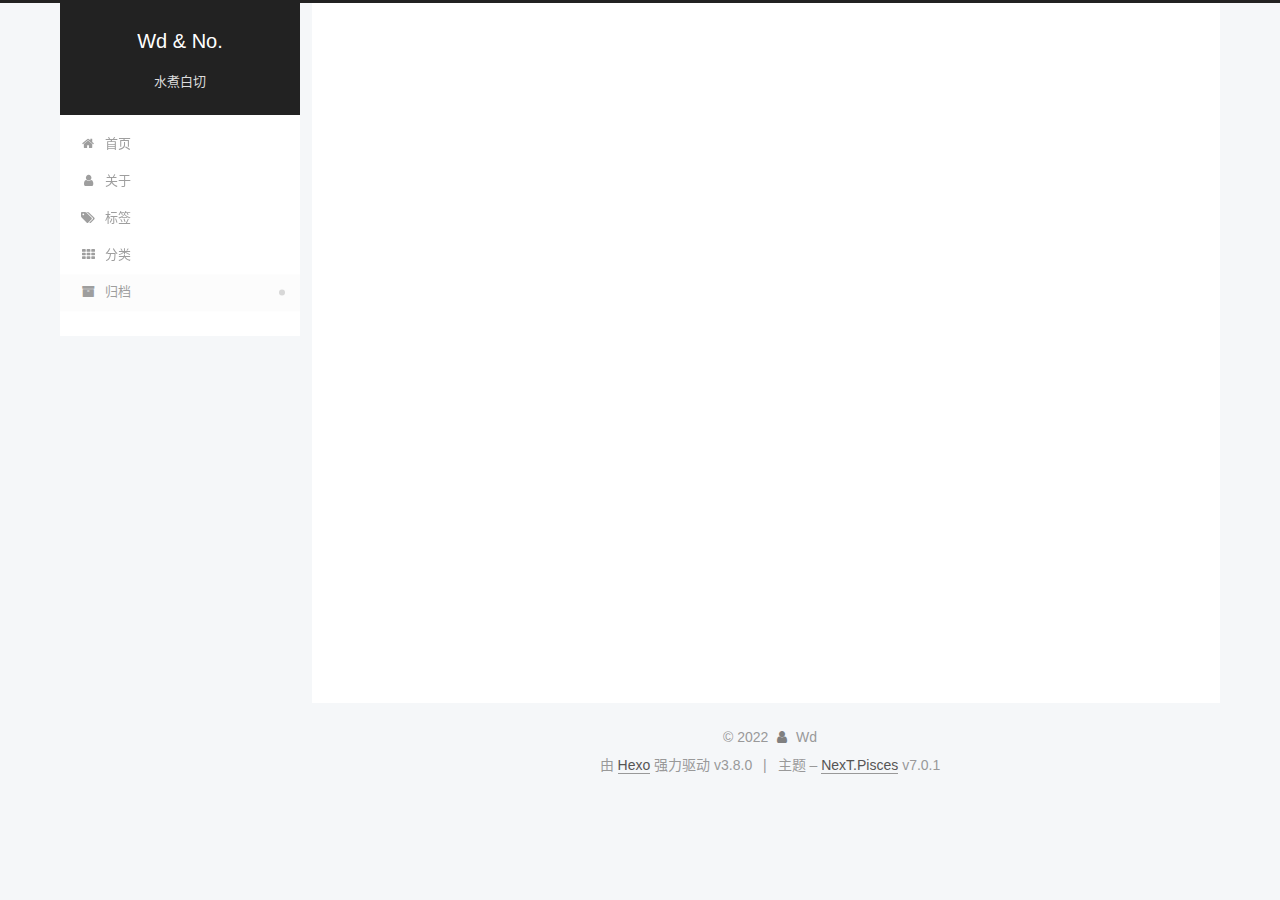
<file: archives/2019/index.html>
<!DOCTYPE html>












  


<html class="theme-next pisces use-motion" lang="zh-CN">
<head><meta name="generator" content="Hexo 3.8.0">
  <meta charset="UTF-8">
<meta http-equiv="X-UA-Compatible" content="IE=edge">
<meta name="viewport" content="width=device-width, initial-scale=1, maximum-scale=2">
<meta name="theme-color" content="#222">
























<link rel="stylesheet" href="/lib/font-awesome/css/font-awesome.min.css?v=4.6.2">

<link rel="stylesheet" href="/css/main.css?v=7.0.1">


  <link rel="apple-touch-icon" sizes="180x180" href="/images/apple-touch-icon-next.png?v=7.0.1">


  <link rel="icon" type="image/png" sizes="32x32" href="/images/favicon-32x32-next.png?v=7.0.1">


  <link rel="icon" type="image/png" sizes="16x16" href="/images/favicon-16x16-next.png?v=7.0.1">


  <link rel="mask-icon" href="/images/logo.svg?v=7.0.1" color="#222">







<script id="hexo.configurations">
  var NexT = window.NexT || {};
  var CONFIG = {
    root: '/',
    scheme: 'Pisces',
    version: '7.0.1',
    sidebar: {"position":"left","display":"post","offset":12,"onmobile":false,"dimmer":false},
    back2top: true,
    back2top_sidebar: false,
    fancybox: false,
    fastclick: false,
    lazyload: false,
    tabs: true,
    motion: {"enable":true,"async":false,"transition":{"post_block":"fadeIn","post_header":"slideDownIn","post_body":"slideDownIn","coll_header":"slideLeftIn","sidebar":"slideUpIn"}},
    algolia: {
      applicationID: '',
      apiKey: '',
      indexName: '',
      hits: {"per_page":10},
      labels: {"input_placeholder":"Search for Posts","hits_empty":"We didn't find any results for the search: ${query}","hits_stats":"${hits} results found in ${time} ms"}
    }
  };
</script>


  




  <meta name="description" content="人生在世 再不吃就没机会了🍰">
<meta name="keywords" content="好帅 超级麻辣小甜心">
<meta property="og:type" content="website">
<meta property="og:title" content="Wd &amp; No.">
<meta property="og:url" content="http://yoursite.com/archives/2019/index.html">
<meta property="og:site_name" content="Wd &amp; No.">
<meta property="og:description" content="人生在世 再不吃就没机会了🍰">
<meta property="og:locale" content="zh-CN">
<meta name="twitter:card" content="summary">
<meta name="twitter:title" content="Wd &amp; No.">
<meta name="twitter:description" content="人生在世 再不吃就没机会了🍰">






  <link rel="canonical" href="http://yoursite.com/archives/2019/">



<script id="page.configurations">
  CONFIG.page = {
    sidebar: "",
  };
</script>

  <title>归档 | Wd & No.</title>
  












  <noscript>
  <style>
  .use-motion .motion-element,
  .use-motion .brand,
  .use-motion .menu-item,
  .sidebar-inner,
  .use-motion .post-block,
  .use-motion .pagination,
  .use-motion .comments,
  .use-motion .post-header,
  .use-motion .post-body,
  .use-motion .collection-title { opacity: initial; }

  .use-motion .logo,
  .use-motion .site-title,
  .use-motion .site-subtitle {
    opacity: initial;
    top: initial;
  }

  .use-motion .logo-line-before i { left: initial; }
  .use-motion .logo-line-after i { right: initial; }
  </style>
</noscript>

</head>

<body itemscope itemtype="http://schema.org/WebPage" lang="zh-CN">

  
  
    
  

  <div class="container sidebar-position-left page-archive">
    <div class="headband"></div>

    <header id="header" class="header" itemscope itemtype="http://schema.org/WPHeader">
      <div class="header-inner"><div class="site-brand-wrapper">
  <div class="site-meta">
    

    <div class="custom-logo-site-title">
      <a href="/" class="brand" rel="start">
        <span class="logo-line-before"><i></i></span>
        <span class="site-title">Wd & No.</span>
        <span class="logo-line-after"><i></i></span>
      </a>
    </div>
    
      
        <p class="site-subtitle">水煮白切</p>
      
    
    
  </div>

  <div class="site-nav-toggle">
    <button aria-label="切换导航栏">
      <span class="btn-bar"></span>
      <span class="btn-bar"></span>
      <span class="btn-bar"></span>
    </button>
  </div>
</div>



<nav class="site-nav">
  
    <ul id="menu" class="menu">
      
        
        
        
          
          <li class="menu-item menu-item-home">

    
    
    
      
    

    

    <a href="/" rel="section"><i class="menu-item-icon fa fa-fw fa-home"></i> <br>首页</a>

  </li>
        
        
        
          
          <li class="menu-item menu-item-about">

    
    
    
      
    

    

    <a href="/about/" rel="section"><i class="menu-item-icon fa fa-fw fa-user"></i> <br>关于</a>

  </li>
        
        
        
          
          <li class="menu-item menu-item-tags">

    
    
    
      
    

    

    <a href="/tags/" rel="section"><i class="menu-item-icon fa fa-fw fa-tags"></i> <br>标签</a>

  </li>
        
        
        
          
          <li class="menu-item menu-item-categories">

    
    
    
      
    

    

    <a href="/categories/" rel="section"><i class="menu-item-icon fa fa-fw fa-th"></i> <br>分类</a>

  </li>
        
        
        
          
          <li class="menu-item menu-item-archives menu-item-active">

    
    
    
      
    

    

    <a href="/archives/" rel="section"><i class="menu-item-icon fa fa-fw fa-archive"></i> <br>归档</a>

  </li>

      
      
    </ul>
  

  

  
</nav>



  



</div>
    </header>

    


    <main id="main" class="main">
      <div class="main-inner">
        <div class="content-wrap">
          
            

    
    
      
      
    
      
      
    
      
      
    
      
      
    
      
      
    
    

  


          
          <div id="content" class="content">
            

  
  
  
  <div class="post-block archive">
    <div id="posts" class="posts-collapse">
      <span class="archive-move-on"></span>

      
      <span class="archive-page-counter">
        
        
        
          
        
        嗯..! 目前共计 4 篇日志。 继续努力。
      </span>
      

      

        
        
        

        
          
          <div class="collection-title">
            <h1 class="archive-year" id="archive-year-2019">2019</h1>
          </div>
        
        

        

  <article class="post post-type-normal" itemscope itemtype="http://schema.org/Article">
    <header class="post-header">

      <h2 class="post-title">
        
          <a class="post-title-link" href="/2019/03/24/fuxian-lake/" itemprop="url">
            
              <span itemprop="name">抚仙湖</span>
            
          </a>
        
      </h2>

      <div class="post-meta">
        <time class="post-time" itemprop="dateCreated" datetime="2019-03-24T23:14:14+08:00" content="2019-03-24">
          03-24
        </time>
      </div>

    </header>
  </article>



      

        
        
        

        
        

        

  <article class="post post-type-normal" itemscope itemtype="http://schema.org/Article">
    <header class="post-header">

      <h2 class="post-title">
        
          <a class="post-title-link" href="/2019/03/22/node/" itemprop="url">
            
              <span itemprop="name">Node.js</span>
            
          </a>
        
      </h2>

      <div class="post-meta">
        <time class="post-time" itemprop="dateCreated" datetime="2019-03-22T13:43:40+08:00" content="2019-03-22">
          03-22
        </time>
      </div>

    </header>
  </article>



      

        
        
        

        
        

        

  <article class="post post-type-normal" itemscope itemtype="http://schema.org/Article">
    <header class="post-header">

      <h2 class="post-title">
        
          <a class="post-title-link" href="/2019/03/20/hello-world/" itemprop="url">
            
              <span itemprop="name">Hello World</span>
            
          </a>
        
      </h2>

      <div class="post-meta">
        <time class="post-time" itemprop="dateCreated" datetime="2019-03-20T22:04:16+08:00" content="2019-03-20">
          03-20
        </time>
      </div>

    </header>
  </article>



      

    </div>
  </div>
  
  
  

  



          </div>
          

        </div>
        
          
  
  <div class="sidebar-toggle">
    <div class="sidebar-toggle-line-wrap">
      <span class="sidebar-toggle-line sidebar-toggle-line-first"></span>
      <span class="sidebar-toggle-line sidebar-toggle-line-middle"></span>
      <span class="sidebar-toggle-line sidebar-toggle-line-last"></span>
    </div>
  </div>

  <aside id="sidebar" class="sidebar">
    <div class="sidebar-inner">

      

      

      <div class="site-overview-wrap sidebar-panel sidebar-panel-active">
        <div class="site-overview">
          <div class="site-author motion-element" itemprop="author" itemscope itemtype="http://schema.org/Person">
            
              <img class="site-author-image" itemprop="image" src="/images/avatar.JPG" alt="Wd">
            
              <p class="site-author-name" itemprop="name">Wd</p>
              <div class="site-description motion-element" itemprop="description">人生在世 再不吃就没机会了🍰</div>
          </div>

          
            <nav class="site-state motion-element">
              
                <div class="site-state-item site-state-posts">
                
                  <a href="/archives/">
                
                    <span class="site-state-item-count">4</span>
                    <span class="site-state-item-name">日志</span>
                  </a>
                </div>
              

              

              
            </nav>
          

          

          

          

          

          
          

          
            
          
          

        </div>
      </div>

      

      

    </div>
  </aside>
  


        
      </div>
    </main>

    <footer id="footer" class="footer">
      <div class="footer-inner">
        <div class="copyright">&copy; <span itemprop="copyrightYear">2022</span>
  <span class="with-love" id="animate">
    <i class="fa fa-user"></i>
  </span>
  <span class="author" itemprop="copyrightHolder">Wd</span>

  

  
</div>


  <div class="powered-by">由 <a href="https://hexo.io" class="theme-link" rel="noopener" target="_blank">Hexo</a> 强力驱动 v3.8.0</div>



  <span class="post-meta-divider">|</span>



  <div class="theme-info">主题 – <a href="https://theme-next.org" class="theme-link" rel="noopener" target="_blank">NexT.Pisces</a> v7.0.1</div>




        








        
      </div>
    </footer>

    
      <div class="back-to-top">
        <i class="fa fa-arrow-up"></i>
        
      </div>
    

    

    

    
  </div>

  

<script>
  if (Object.prototype.toString.call(window.Promise) !== '[object Function]') {
    window.Promise = null;
  }
</script>


























  
  <script src="/lib/jquery/index.js?v=2.1.3"></script>

  
  <script src="/lib/velocity/velocity.min.js?v=1.2.1"></script>

  
  <script src="/lib/velocity/velocity.ui.min.js?v=1.2.1"></script>


  


  <script src="/js/src/utils.js?v=7.0.1"></script>

  <script src="/js/src/motion.js?v=7.0.1"></script>



  
  


  <script src="/js/src/affix.js?v=7.0.1"></script>

  <script src="/js/src/schemes/pisces.js?v=7.0.1"></script>



  

  


  <script src="/js/src/next-boot.js?v=7.0.1"></script>


  

  

  

  



  




  

  

  

  

  

  

  

  

  

  

  

  

  

  

</body>
</html>
</file>
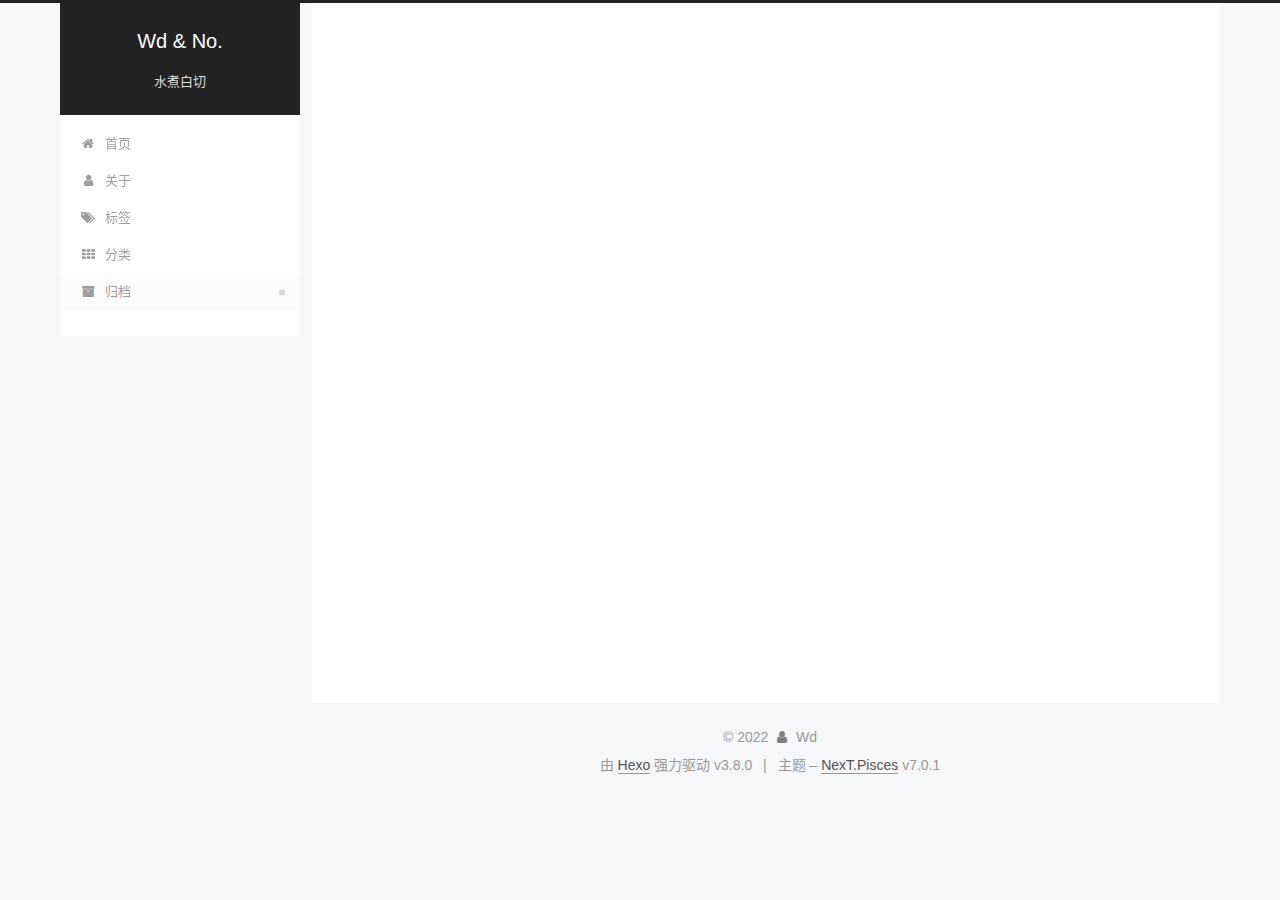
<file: archives/2022/index.html>
<!DOCTYPE html>












  


<html class="theme-next pisces use-motion" lang="zh-CN">
<head><meta name="generator" content="Hexo 3.8.0">
  <meta charset="UTF-8">
<meta http-equiv="X-UA-Compatible" content="IE=edge">
<meta name="viewport" content="width=device-width, initial-scale=1, maximum-scale=2">
<meta name="theme-color" content="#222">
























<link rel="stylesheet" href="/lib/font-awesome/css/font-awesome.min.css?v=4.6.2">

<link rel="stylesheet" href="/css/main.css?v=7.0.1">


  <link rel="apple-touch-icon" sizes="180x180" href="/images/apple-touch-icon-next.png?v=7.0.1">


  <link rel="icon" type="image/png" sizes="32x32" href="/images/favicon-32x32-next.png?v=7.0.1">


  <link rel="icon" type="image/png" sizes="16x16" href="/images/favicon-16x16-next.png?v=7.0.1">


  <link rel="mask-icon" href="/images/logo.svg?v=7.0.1" color="#222">







<script id="hexo.configurations">
  var NexT = window.NexT || {};
  var CONFIG = {
    root: '/',
    scheme: 'Pisces',
    version: '7.0.1',
    sidebar: {"position":"left","display":"post","offset":12,"onmobile":false,"dimmer":false},
    back2top: true,
    back2top_sidebar: false,
    fancybox: false,
    fastclick: false,
    lazyload: false,
    tabs: true,
    motion: {"enable":true,"async":false,"transition":{"post_block":"fadeIn","post_header":"slideDownIn","post_body":"slideDownIn","coll_header":"slideLeftIn","sidebar":"slideUpIn"}},
    algolia: {
      applicationID: '',
      apiKey: '',
      indexName: '',
      hits: {"per_page":10},
      labels: {"input_placeholder":"Search for Posts","hits_empty":"We didn't find any results for the search: ${query}","hits_stats":"${hits} results found in ${time} ms"}
    }
  };
</script>


  




  <meta name="description" content="人生在世 再不吃就没机会了🍰">
<meta name="keywords" content="好帅 超级麻辣小甜心">
<meta property="og:type" content="website">
<meta property="og:title" content="Wd &amp; No.">
<meta property="og:url" content="http://yoursite.com/archives/2022/index.html">
<meta property="og:site_name" content="Wd &amp; No.">
<meta property="og:description" content="人生在世 再不吃就没机会了🍰">
<meta property="og:locale" content="zh-CN">
<meta name="twitter:card" content="summary">
<meta name="twitter:title" content="Wd &amp; No.">
<meta name="twitter:description" content="人生在世 再不吃就没机会了🍰">






  <link rel="canonical" href="http://yoursite.com/archives/2022/">



<script id="page.configurations">
  CONFIG.page = {
    sidebar: "",
  };
</script>

  <title>归档 | Wd & No.</title>
  












  <noscript>
  <style>
  .use-motion .motion-element,
  .use-motion .brand,
  .use-motion .menu-item,
  .sidebar-inner,
  .use-motion .post-block,
  .use-motion .pagination,
  .use-motion .comments,
  .use-motion .post-header,
  .use-motion .post-body,
  .use-motion .collection-title { opacity: initial; }

  .use-motion .logo,
  .use-motion .site-title,
  .use-motion .site-subtitle {
    opacity: initial;
    top: initial;
  }

  .use-motion .logo-line-before i { left: initial; }
  .use-motion .logo-line-after i { right: initial; }
  </style>
</noscript>

</head>

<body itemscope itemtype="http://schema.org/WebPage" lang="zh-CN">

  
  
    
  

  <div class="container sidebar-position-left page-archive">
    <div class="headband"></div>

    <header id="header" class="header" itemscope itemtype="http://schema.org/WPHeader">
      <div class="header-inner"><div class="site-brand-wrapper">
  <div class="site-meta">
    

    <div class="custom-logo-site-title">
      <a href="/" class="brand" rel="start">
        <span class="logo-line-before"><i></i></span>
        <span class="site-title">Wd & No.</span>
        <span class="logo-line-after"><i></i></span>
      </a>
    </div>
    
      
        <p class="site-subtitle">水煮白切</p>
      
    
    
  </div>

  <div class="site-nav-toggle">
    <button aria-label="切换导航栏">
      <span class="btn-bar"></span>
      <span class="btn-bar"></span>
      <span class="btn-bar"></span>
    </button>
  </div>
</div>



<nav class="site-nav">
  
    <ul id="menu" class="menu">
      
        
        
        
          
          <li class="menu-item menu-item-home">

    
    
    
      
    

    

    <a href="/" rel="section"><i class="menu-item-icon fa fa-fw fa-home"></i> <br>首页</a>

  </li>
        
        
        
          
          <li class="menu-item menu-item-about">

    
    
    
      
    

    

    <a href="/about/" rel="section"><i class="menu-item-icon fa fa-fw fa-user"></i> <br>关于</a>

  </li>
        
        
        
          
          <li class="menu-item menu-item-tags">

    
    
    
      
    

    

    <a href="/tags/" rel="section"><i class="menu-item-icon fa fa-fw fa-tags"></i> <br>标签</a>

  </li>
        
        
        
          
          <li class="menu-item menu-item-categories">

    
    
    
      
    

    

    <a href="/categories/" rel="section"><i class="menu-item-icon fa fa-fw fa-th"></i> <br>分类</a>

  </li>
        
        
        
          
          <li class="menu-item menu-item-archives menu-item-active">

    
    
    
      
    

    

    <a href="/archives/" rel="section"><i class="menu-item-icon fa fa-fw fa-archive"></i> <br>归档</a>

  </li>

      
      
    </ul>
  

  

  
</nav>



  



</div>
    </header>

    


    <main id="main" class="main">
      <div class="main-inner">
        <div class="content-wrap">
          
            

    
    
      
      
    
      
      
    
      
      
    
      
      
    
      
      
    
    

  


          
          <div id="content" class="content">
            

  
  
  
  <div class="post-block archive">
    <div id="posts" class="posts-collapse">
      <span class="archive-move-on"></span>

      
      <span class="archive-page-counter">
        
        
        
          
        
        嗯..! 目前共计 4 篇日志。 继续努力。
      </span>
      

      

        
        
        

        
          
          <div class="collection-title">
            <h1 class="archive-year" id="archive-year-2022">2022</h1>
          </div>
        
        

        

  <article class="post post-type-normal" itemscope itemtype="http://schema.org/Article">
    <header class="post-header">

      <h2 class="post-title">
        
          <a class="post-title-link" href="/2022/05/20/wd/" itemprop="url">
            
              <span itemprop="name">I WD</span>
            
          </a>
        
      </h2>

      <div class="post-meta">
        <time class="post-time" itemprop="dateCreated" datetime="2022-05-20T17:52:30+08:00" content="2022-05-20">
          05-20
        </time>
      </div>

    </header>
  </article>



      

    </div>
  </div>
  
  
  

  



          </div>
          

        </div>
        
          
  
  <div class="sidebar-toggle">
    <div class="sidebar-toggle-line-wrap">
      <span class="sidebar-toggle-line sidebar-toggle-line-first"></span>
      <span class="sidebar-toggle-line sidebar-toggle-line-middle"></span>
      <span class="sidebar-toggle-line sidebar-toggle-line-last"></span>
    </div>
  </div>

  <aside id="sidebar" class="sidebar">
    <div class="sidebar-inner">

      

      

      <div class="site-overview-wrap sidebar-panel sidebar-panel-active">
        <div class="site-overview">
          <div class="site-author motion-element" itemprop="author" itemscope itemtype="http://schema.org/Person">
            
              <img class="site-author-image" itemprop="image" src="/images/avatar.JPG" alt="Wd">
            
              <p class="site-author-name" itemprop="name">Wd</p>
              <div class="site-description motion-element" itemprop="description">人生在世 再不吃就没机会了🍰</div>
          </div>

          
            <nav class="site-state motion-element">
              
                <div class="site-state-item site-state-posts">
                
                  <a href="/archives/">
                
                    <span class="site-state-item-count">4</span>
                    <span class="site-state-item-name">日志</span>
                  </a>
                </div>
              

              

              
            </nav>
          

          

          

          

          

          
          

          
            
          
          

        </div>
      </div>

      

      

    </div>
  </aside>
  


        
      </div>
    </main>

    <footer id="footer" class="footer">
      <div class="footer-inner">
        <div class="copyright">&copy; <span itemprop="copyrightYear">2022</span>
  <span class="with-love" id="animate">
    <i class="fa fa-user"></i>
  </span>
  <span class="author" itemprop="copyrightHolder">Wd</span>

  

  
</div>


  <div class="powered-by">由 <a href="https://hexo.io" class="theme-link" rel="noopener" target="_blank">Hexo</a> 强力驱动 v3.8.0</div>



  <span class="post-meta-divider">|</span>



  <div class="theme-info">主题 – <a href="https://theme-next.org" class="theme-link" rel="noopener" target="_blank">NexT.Pisces</a> v7.0.1</div>




        








        
      </div>
    </footer>

    
      <div class="back-to-top">
        <i class="fa fa-arrow-up"></i>
        
      </div>
    

    

    

    
  </div>

  

<script>
  if (Object.prototype.toString.call(window.Promise) !== '[object Function]') {
    window.Promise = null;
  }
</script>


























  
  <script src="/lib/jquery/index.js?v=2.1.3"></script>

  
  <script src="/lib/velocity/velocity.min.js?v=1.2.1"></script>

  
  <script src="/lib/velocity/velocity.ui.min.js?v=1.2.1"></script>


  


  <script src="/js/src/utils.js?v=7.0.1"></script>

  <script src="/js/src/motion.js?v=7.0.1"></script>



  
  


  <script src="/js/src/affix.js?v=7.0.1"></script>

  <script src="/js/src/schemes/pisces.js?v=7.0.1"></script>



  

  


  <script src="/js/src/next-boot.js?v=7.0.1"></script>


  

  

  

  



  




  

  

  

  

  

  

  

  

  

  

  

  

  

  

</body>
</html>
</file>
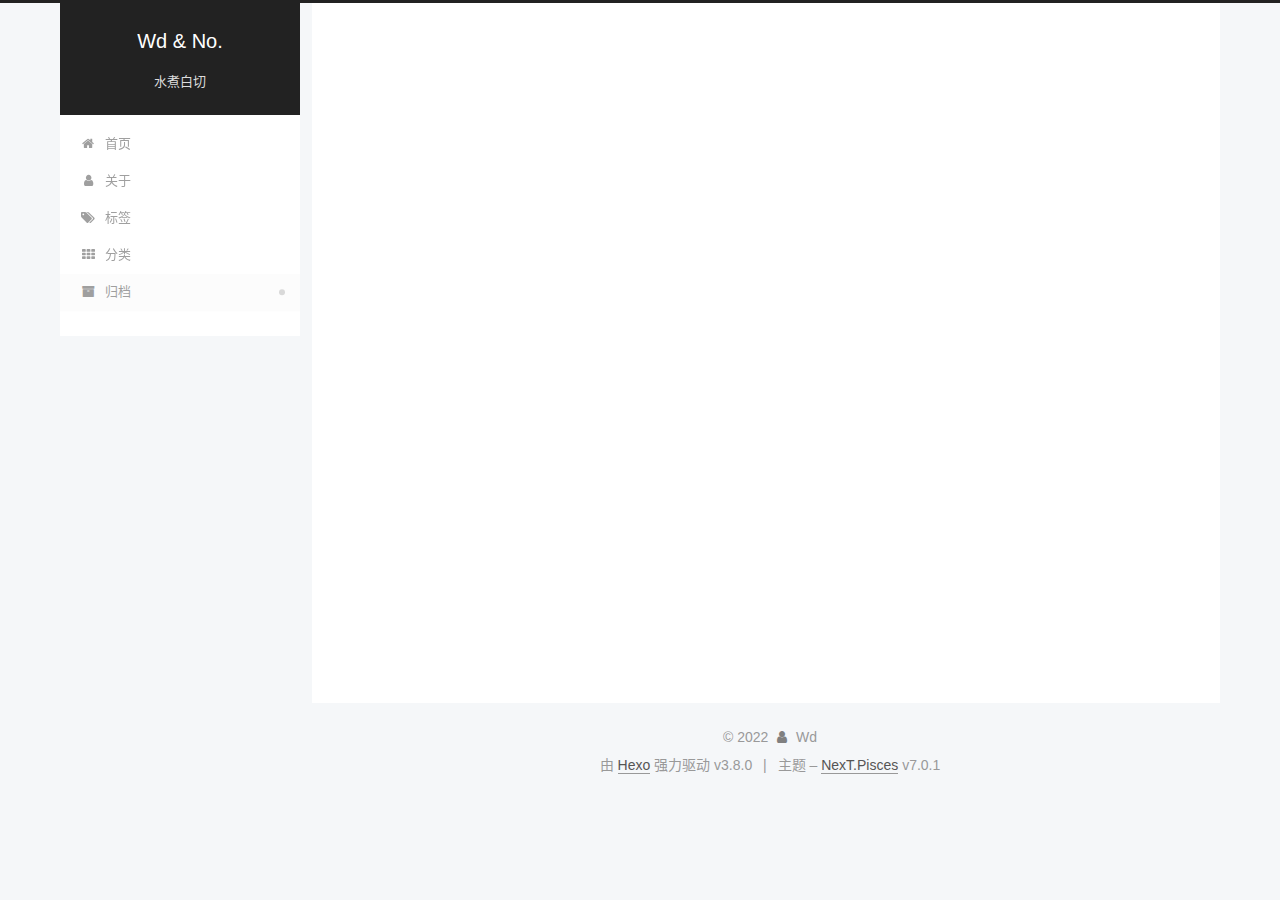
<file: archives/2019/03/index.html>
<!DOCTYPE html>












  


<html class="theme-next pisces use-motion" lang="zh-CN">
<head><meta name="generator" content="Hexo 3.8.0">
  <meta charset="UTF-8">
<meta http-equiv="X-UA-Compatible" content="IE=edge">
<meta name="viewport" content="width=device-width, initial-scale=1, maximum-scale=2">
<meta name="theme-color" content="#222">
























<link rel="stylesheet" href="/lib/font-awesome/css/font-awesome.min.css?v=4.6.2">

<link rel="stylesheet" href="/css/main.css?v=7.0.1">


  <link rel="apple-touch-icon" sizes="180x180" href="/images/apple-touch-icon-next.png?v=7.0.1">


  <link rel="icon" type="image/png" sizes="32x32" href="/images/favicon-32x32-next.png?v=7.0.1">


  <link rel="icon" type="image/png" sizes="16x16" href="/images/favicon-16x16-next.png?v=7.0.1">


  <link rel="mask-icon" href="/images/logo.svg?v=7.0.1" color="#222">







<script id="hexo.configurations">
  var NexT = window.NexT || {};
  var CONFIG = {
    root: '/',
    scheme: 'Pisces',
    version: '7.0.1',
    sidebar: {"position":"left","display":"post","offset":12,"onmobile":false,"dimmer":false},
    back2top: true,
    back2top_sidebar: false,
    fancybox: false,
    fastclick: false,
    lazyload: false,
    tabs: true,
    motion: {"enable":true,"async":false,"transition":{"post_block":"fadeIn","post_header":"slideDownIn","post_body":"slideDownIn","coll_header":"slideLeftIn","sidebar":"slideUpIn"}},
    algolia: {
      applicationID: '',
      apiKey: '',
      indexName: '',
      hits: {"per_page":10},
      labels: {"input_placeholder":"Search for Posts","hits_empty":"We didn't find any results for the search: ${query}","hits_stats":"${hits} results found in ${time} ms"}
    }
  };
</script>


  




  <meta name="description" content="人生在世 再不吃就没机会了🍰">
<meta name="keywords" content="好帅 超级麻辣小甜心">
<meta property="og:type" content="website">
<meta property="og:title" content="Wd &amp; No.">
<meta property="og:url" content="http://yoursite.com/archives/2019/03/index.html">
<meta property="og:site_name" content="Wd &amp; No.">
<meta property="og:description" content="人生在世 再不吃就没机会了🍰">
<meta property="og:locale" content="zh-CN">
<meta name="twitter:card" content="summary">
<meta name="twitter:title" content="Wd &amp; No.">
<meta name="twitter:description" content="人生在世 再不吃就没机会了🍰">






  <link rel="canonical" href="http://yoursite.com/archives/2019/03/">



<script id="page.configurations">
  CONFIG.page = {
    sidebar: "",
  };
</script>

  <title>归档 | Wd & No.</title>
  












  <noscript>
  <style>
  .use-motion .motion-element,
  .use-motion .brand,
  .use-motion .menu-item,
  .sidebar-inner,
  .use-motion .post-block,
  .use-motion .pagination,
  .use-motion .comments,
  .use-motion .post-header,
  .use-motion .post-body,
  .use-motion .collection-title { opacity: initial; }

  .use-motion .logo,
  .use-motion .site-title,
  .use-motion .site-subtitle {
    opacity: initial;
    top: initial;
  }

  .use-motion .logo-line-before i { left: initial; }
  .use-motion .logo-line-after i { right: initial; }
  </style>
</noscript>

</head>

<body itemscope itemtype="http://schema.org/WebPage" lang="zh-CN">

  
  
    
  

  <div class="container sidebar-position-left page-archive">
    <div class="headband"></div>

    <header id="header" class="header" itemscope itemtype="http://schema.org/WPHeader">
      <div class="header-inner"><div class="site-brand-wrapper">
  <div class="site-meta">
    

    <div class="custom-logo-site-title">
      <a href="/" class="brand" rel="start">
        <span class="logo-line-before"><i></i></span>
        <span class="site-title">Wd & No.</span>
        <span class="logo-line-after"><i></i></span>
      </a>
    </div>
    
      
        <p class="site-subtitle">水煮白切</p>
      
    
    
  </div>

  <div class="site-nav-toggle">
    <button aria-label="切换导航栏">
      <span class="btn-bar"></span>
      <span class="btn-bar"></span>
      <span class="btn-bar"></span>
    </button>
  </div>
</div>



<nav class="site-nav">
  
    <ul id="menu" class="menu">
      
        
        
        
          
          <li class="menu-item menu-item-home">

    
    
    
      
    

    

    <a href="/" rel="section"><i class="menu-item-icon fa fa-fw fa-home"></i> <br>首页</a>

  </li>
        
        
        
          
          <li class="menu-item menu-item-about">

    
    
    
      
    

    

    <a href="/about/" rel="section"><i class="menu-item-icon fa fa-fw fa-user"></i> <br>关于</a>

  </li>
        
        
        
          
          <li class="menu-item menu-item-tags">

    
    
    
      
    

    

    <a href="/tags/" rel="section"><i class="menu-item-icon fa fa-fw fa-tags"></i> <br>标签</a>

  </li>
        
        
        
          
          <li class="menu-item menu-item-categories">

    
    
    
      
    

    

    <a href="/categories/" rel="section"><i class="menu-item-icon fa fa-fw fa-th"></i> <br>分类</a>

  </li>
        
        
        
          
          <li class="menu-item menu-item-archives menu-item-active">

    
    
    
      
    

    

    <a href="/archives/" rel="section"><i class="menu-item-icon fa fa-fw fa-archive"></i> <br>归档</a>

  </li>

      
      
    </ul>
  

  

  
</nav>



  



</div>
    </header>

    


    <main id="main" class="main">
      <div class="main-inner">
        <div class="content-wrap">
          
            

    
    
      
      
    
      
      
    
      
      
    
      
      
    
      
      
    
    

  


          
          <div id="content" class="content">
            

  
  
  
  <div class="post-block archive">
    <div id="posts" class="posts-collapse">
      <span class="archive-move-on"></span>

      
      <span class="archive-page-counter">
        
        
        
          
        
        嗯..! 目前共计 4 篇日志。 继续努力。
      </span>
      

      

        
        
        

        
          
          <div class="collection-title">
            <h1 class="archive-year" id="archive-year-2019">2019</h1>
          </div>
        
        

        

  <article class="post post-type-normal" itemscope itemtype="http://schema.org/Article">
    <header class="post-header">

      <h2 class="post-title">
        
          <a class="post-title-link" href="/2019/03/24/fuxian-lake/" itemprop="url">
            
              <span itemprop="name">抚仙湖</span>
            
          </a>
        
      </h2>

      <div class="post-meta">
        <time class="post-time" itemprop="dateCreated" datetime="2019-03-24T23:14:14+08:00" content="2019-03-24">
          03-24
        </time>
      </div>

    </header>
  </article>



      

        
        
        

        
        

        

  <article class="post post-type-normal" itemscope itemtype="http://schema.org/Article">
    <header class="post-header">

      <h2 class="post-title">
        
          <a class="post-title-link" href="/2019/03/22/node/" itemprop="url">
            
              <span itemprop="name">Node.js</span>
            
          </a>
        
      </h2>

      <div class="post-meta">
        <time class="post-time" itemprop="dateCreated" datetime="2019-03-22T13:43:40+08:00" content="2019-03-22">
          03-22
        </time>
      </div>

    </header>
  </article>



      

        
        
        

        
        

        

  <article class="post post-type-normal" itemscope itemtype="http://schema.org/Article">
    <header class="post-header">

      <h2 class="post-title">
        
          <a class="post-title-link" href="/2019/03/20/hello-world/" itemprop="url">
            
              <span itemprop="name">Hello World</span>
            
          </a>
        
      </h2>

      <div class="post-meta">
        <time class="post-time" itemprop="dateCreated" datetime="2019-03-20T22:04:16+08:00" content="2019-03-20">
          03-20
        </time>
      </div>

    </header>
  </article>



      

    </div>
  </div>
  
  
  

  



          </div>
          

        </div>
        
          
  
  <div class="sidebar-toggle">
    <div class="sidebar-toggle-line-wrap">
      <span class="sidebar-toggle-line sidebar-toggle-line-first"></span>
      <span class="sidebar-toggle-line sidebar-toggle-line-middle"></span>
      <span class="sidebar-toggle-line sidebar-toggle-line-last"></span>
    </div>
  </div>

  <aside id="sidebar" class="sidebar">
    <div class="sidebar-inner">

      

      

      <div class="site-overview-wrap sidebar-panel sidebar-panel-active">
        <div class="site-overview">
          <div class="site-author motion-element" itemprop="author" itemscope itemtype="http://schema.org/Person">
            
              <img class="site-author-image" itemprop="image" src="/images/avatar.JPG" alt="Wd">
            
              <p class="site-author-name" itemprop="name">Wd</p>
              <div class="site-description motion-element" itemprop="description">人生在世 再不吃就没机会了🍰</div>
          </div>

          
            <nav class="site-state motion-element">
              
                <div class="site-state-item site-state-posts">
                
                  <a href="/archives/">
                
                    <span class="site-state-item-count">4</span>
                    <span class="site-state-item-name">日志</span>
                  </a>
                </div>
              

              

              
            </nav>
          

          

          

          

          

          
          

          
            
          
          

        </div>
      </div>

      

      

    </div>
  </aside>
  


        
      </div>
    </main>

    <footer id="footer" class="footer">
      <div class="footer-inner">
        <div class="copyright">&copy; <span itemprop="copyrightYear">2022</span>
  <span class="with-love" id="animate">
    <i class="fa fa-user"></i>
  </span>
  <span class="author" itemprop="copyrightHolder">Wd</span>

  

  
</div>


  <div class="powered-by">由 <a href="https://hexo.io" class="theme-link" rel="noopener" target="_blank">Hexo</a> 强力驱动 v3.8.0</div>



  <span class="post-meta-divider">|</span>



  <div class="theme-info">主题 – <a href="https://theme-next.org" class="theme-link" rel="noopener" target="_blank">NexT.Pisces</a> v7.0.1</div>




        








        
      </div>
    </footer>

    
      <div class="back-to-top">
        <i class="fa fa-arrow-up"></i>
        
      </div>
    

    

    

    
  </div>

  

<script>
  if (Object.prototype.toString.call(window.Promise) !== '[object Function]') {
    window.Promise = null;
  }
</script>


























  
  <script src="/lib/jquery/index.js?v=2.1.3"></script>

  
  <script src="/lib/velocity/velocity.min.js?v=1.2.1"></script>

  
  <script src="/lib/velocity/velocity.ui.min.js?v=1.2.1"></script>


  


  <script src="/js/src/utils.js?v=7.0.1"></script>

  <script src="/js/src/motion.js?v=7.0.1"></script>



  
  


  <script src="/js/src/affix.js?v=7.0.1"></script>

  <script src="/js/src/schemes/pisces.js?v=7.0.1"></script>



  

  


  <script src="/js/src/next-boot.js?v=7.0.1"></script>


  

  

  

  



  




  

  

  

  

  

  

  

  

  

  

  

  

  

  

</body>
</html>
</file>
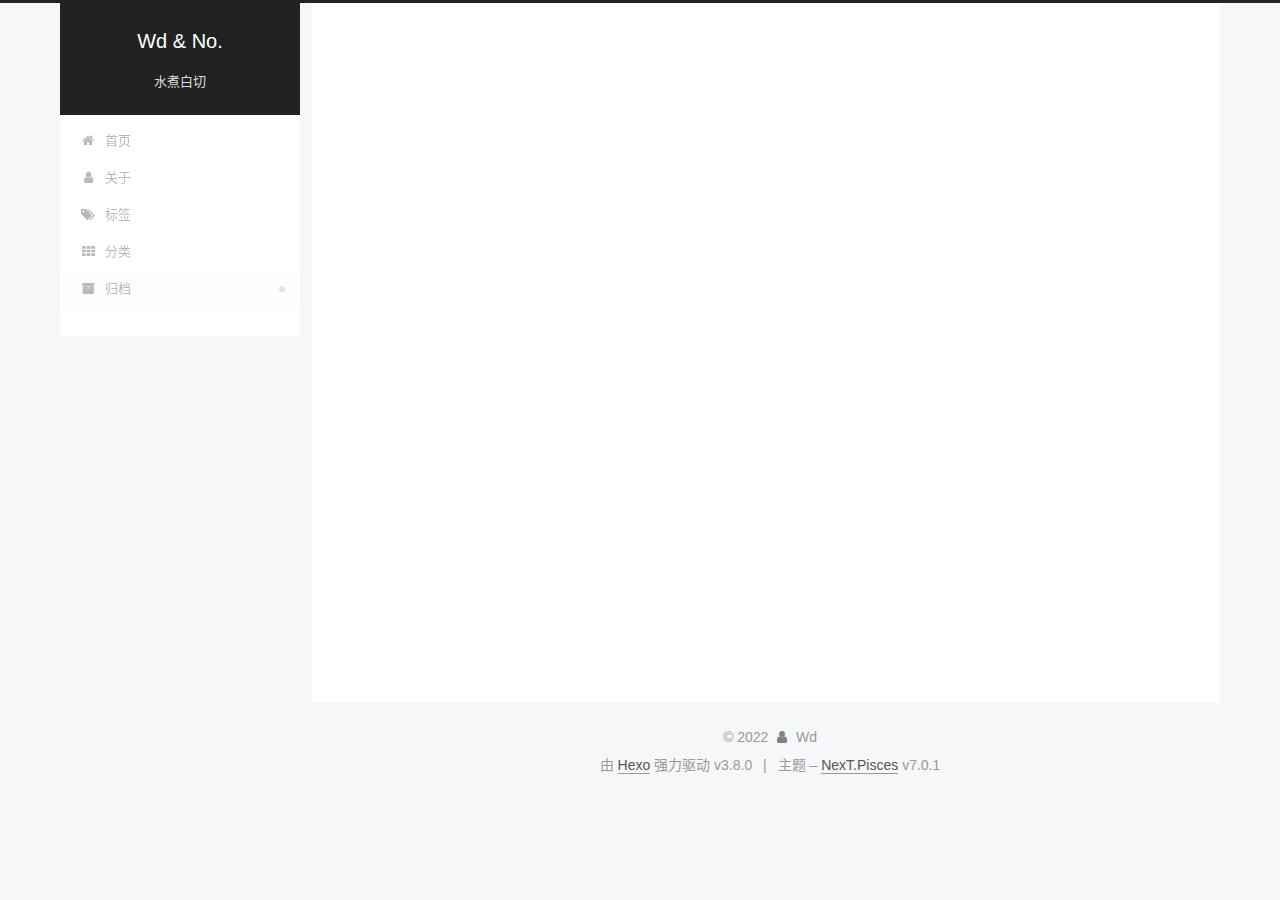
<file: archives/2022/05/index.html>
<!DOCTYPE html>












  


<html class="theme-next pisces use-motion" lang="zh-CN">
<head><meta name="generator" content="Hexo 3.8.0">
  <meta charset="UTF-8">
<meta http-equiv="X-UA-Compatible" content="IE=edge">
<meta name="viewport" content="width=device-width, initial-scale=1, maximum-scale=2">
<meta name="theme-color" content="#222">
























<link rel="stylesheet" href="/lib/font-awesome/css/font-awesome.min.css?v=4.6.2">

<link rel="stylesheet" href="/css/main.css?v=7.0.1">


  <link rel="apple-touch-icon" sizes="180x180" href="/images/apple-touch-icon-next.png?v=7.0.1">


  <link rel="icon" type="image/png" sizes="32x32" href="/images/favicon-32x32-next.png?v=7.0.1">


  <link rel="icon" type="image/png" sizes="16x16" href="/images/favicon-16x16-next.png?v=7.0.1">


  <link rel="mask-icon" href="/images/logo.svg?v=7.0.1" color="#222">







<script id="hexo.configurations">
  var NexT = window.NexT || {};
  var CONFIG = {
    root: '/',
    scheme: 'Pisces',
    version: '7.0.1',
    sidebar: {"position":"left","display":"post","offset":12,"onmobile":false,"dimmer":false},
    back2top: true,
    back2top_sidebar: false,
    fancybox: false,
    fastclick: false,
    lazyload: false,
    tabs: true,
    motion: {"enable":true,"async":false,"transition":{"post_block":"fadeIn","post_header":"slideDownIn","post_body":"slideDownIn","coll_header":"slideLeftIn","sidebar":"slideUpIn"}},
    algolia: {
      applicationID: '',
      apiKey: '',
      indexName: '',
      hits: {"per_page":10},
      labels: {"input_placeholder":"Search for Posts","hits_empty":"We didn't find any results for the search: ${query}","hits_stats":"${hits} results found in ${time} ms"}
    }
  };
</script>


  




  <meta name="description" content="人生在世 再不吃就没机会了🍰">
<meta name="keywords" content="好帅 超级麻辣小甜心">
<meta property="og:type" content="website">
<meta property="og:title" content="Wd &amp; No.">
<meta property="og:url" content="http://yoursite.com/archives/2022/05/index.html">
<meta property="og:site_name" content="Wd &amp; No.">
<meta property="og:description" content="人生在世 再不吃就没机会了🍰">
<meta property="og:locale" content="zh-CN">
<meta name="twitter:card" content="summary">
<meta name="twitter:title" content="Wd &amp; No.">
<meta name="twitter:description" content="人生在世 再不吃就没机会了🍰">






  <link rel="canonical" href="http://yoursite.com/archives/2022/05/">



<script id="page.configurations">
  CONFIG.page = {
    sidebar: "",
  };
</script>

  <title>归档 | Wd & No.</title>
  












  <noscript>
  <style>
  .use-motion .motion-element,
  .use-motion .brand,
  .use-motion .menu-item,
  .sidebar-inner,
  .use-motion .post-block,
  .use-motion .pagination,
  .use-motion .comments,
  .use-motion .post-header,
  .use-motion .post-body,
  .use-motion .collection-title { opacity: initial; }

  .use-motion .logo,
  .use-motion .site-title,
  .use-motion .site-subtitle {
    opacity: initial;
    top: initial;
  }

  .use-motion .logo-line-before i { left: initial; }
  .use-motion .logo-line-after i { right: initial; }
  </style>
</noscript>

</head>

<body itemscope itemtype="http://schema.org/WebPage" lang="zh-CN">

  
  
    
  

  <div class="container sidebar-position-left page-archive">
    <div class="headband"></div>

    <header id="header" class="header" itemscope itemtype="http://schema.org/WPHeader">
      <div class="header-inner"><div class="site-brand-wrapper">
  <div class="site-meta">
    

    <div class="custom-logo-site-title">
      <a href="/" class="brand" rel="start">
        <span class="logo-line-before"><i></i></span>
        <span class="site-title">Wd & No.</span>
        <span class="logo-line-after"><i></i></span>
      </a>
    </div>
    
      
        <p class="site-subtitle">水煮白切</p>
      
    
    
  </div>

  <div class="site-nav-toggle">
    <button aria-label="切换导航栏">
      <span class="btn-bar"></span>
      <span class="btn-bar"></span>
      <span class="btn-bar"></span>
    </button>
  </div>
</div>



<nav class="site-nav">
  
    <ul id="menu" class="menu">
      
        
        
        
          
          <li class="menu-item menu-item-home">

    
    
    
      
    

    

    <a href="/" rel="section"><i class="menu-item-icon fa fa-fw fa-home"></i> <br>首页</a>

  </li>
        
        
        
          
          <li class="menu-item menu-item-about">

    
    
    
      
    

    

    <a href="/about/" rel="section"><i class="menu-item-icon fa fa-fw fa-user"></i> <br>关于</a>

  </li>
        
        
        
          
          <li class="menu-item menu-item-tags">

    
    
    
      
    

    

    <a href="/tags/" rel="section"><i class="menu-item-icon fa fa-fw fa-tags"></i> <br>标签</a>

  </li>
        
        
        
          
          <li class="menu-item menu-item-categories">

    
    
    
      
    

    

    <a href="/categories/" rel="section"><i class="menu-item-icon fa fa-fw fa-th"></i> <br>分类</a>

  </li>
        
        
        
          
          <li class="menu-item menu-item-archives menu-item-active">

    
    
    
      
    

    

    <a href="/archives/" rel="section"><i class="menu-item-icon fa fa-fw fa-archive"></i> <br>归档</a>

  </li>

      
      
    </ul>
  

  

  
</nav>



  



</div>
    </header>

    


    <main id="main" class="main">
      <div class="main-inner">
        <div class="content-wrap">
          
            

    
    
      
      
    
      
      
    
      
      
    
      
      
    
      
      
    
    

  


          
          <div id="content" class="content">
            

  
  
  
  <div class="post-block archive">
    <div id="posts" class="posts-collapse">
      <span class="archive-move-on"></span>

      
      <span class="archive-page-counter">
        
        
        
          
        
        嗯..! 目前共计 4 篇日志。 继续努力。
      </span>
      

      

        
        
        

        
          
          <div class="collection-title">
            <h1 class="archive-year" id="archive-year-2022">2022</h1>
          </div>
        
        

        

  <article class="post post-type-normal" itemscope itemtype="http://schema.org/Article">
    <header class="post-header">

      <h2 class="post-title">
        
          <a class="post-title-link" href="/2022/05/20/wd/" itemprop="url">
            
              <span itemprop="name">I WD</span>
            
          </a>
        
      </h2>

      <div class="post-meta">
        <time class="post-time" itemprop="dateCreated" datetime="2022-05-20T17:52:30+08:00" content="2022-05-20">
          05-20
        </time>
      </div>

    </header>
  </article>



      

    </div>
  </div>
  
  
  

  



          </div>
          

        </div>
        
          
  
  <div class="sidebar-toggle">
    <div class="sidebar-toggle-line-wrap">
      <span class="sidebar-toggle-line sidebar-toggle-line-first"></span>
      <span class="sidebar-toggle-line sidebar-toggle-line-middle"></span>
      <span class="sidebar-toggle-line sidebar-toggle-line-last"></span>
    </div>
  </div>

  <aside id="sidebar" class="sidebar">
    <div class="sidebar-inner">

      

      

      <div class="site-overview-wrap sidebar-panel sidebar-panel-active">
        <div class="site-overview">
          <div class="site-author motion-element" itemprop="author" itemscope itemtype="http://schema.org/Person">
            
              <img class="site-author-image" itemprop="image" src="/images/avatar.JPG" alt="Wd">
            
              <p class="site-author-name" itemprop="name">Wd</p>
              <div class="site-description motion-element" itemprop="description">人生在世 再不吃就没机会了🍰</div>
          </div>

          
            <nav class="site-state motion-element">
              
                <div class="site-state-item site-state-posts">
                
                  <a href="/archives/">
                
                    <span class="site-state-item-count">4</span>
                    <span class="site-state-item-name">日志</span>
                  </a>
                </div>
              

              

              
            </nav>
          

          

          

          

          

          
          

          
            
          
          

        </div>
      </div>

      

      

    </div>
  </aside>
  


        
      </div>
    </main>

    <footer id="footer" class="footer">
      <div class="footer-inner">
        <div class="copyright">&copy; <span itemprop="copyrightYear">2022</span>
  <span class="with-love" id="animate">
    <i class="fa fa-user"></i>
  </span>
  <span class="author" itemprop="copyrightHolder">Wd</span>

  

  
</div>


  <div class="powered-by">由 <a href="https://hexo.io" class="theme-link" rel="noopener" target="_blank">Hexo</a> 强力驱动 v3.8.0</div>



  <span class="post-meta-divider">|</span>



  <div class="theme-info">主题 – <a href="https://theme-next.org" class="theme-link" rel="noopener" target="_blank">NexT.Pisces</a> v7.0.1</div>




        








        
      </div>
    </footer>

    
      <div class="back-to-top">
        <i class="fa fa-arrow-up"></i>
        
      </div>
    

    

    

    
  </div>

  

<script>
  if (Object.prototype.toString.call(window.Promise) !== '[object Function]') {
    window.Promise = null;
  }
</script>


























  
  <script src="/lib/jquery/index.js?v=2.1.3"></script>

  
  <script src="/lib/velocity/velocity.min.js?v=1.2.1"></script>

  
  <script src="/lib/velocity/velocity.ui.min.js?v=1.2.1"></script>


  


  <script src="/js/src/utils.js?v=7.0.1"></script>

  <script src="/js/src/motion.js?v=7.0.1"></script>



  
  


  <script src="/js/src/affix.js?v=7.0.1"></script>

  <script src="/js/src/schemes/pisces.js?v=7.0.1"></script>



  

  


  <script src="/js/src/next-boot.js?v=7.0.1"></script>


  

  

  

  



  




  

  

  

  

  

  

  

  

  

  

  

  

  

  

</body>
</html>
</file>
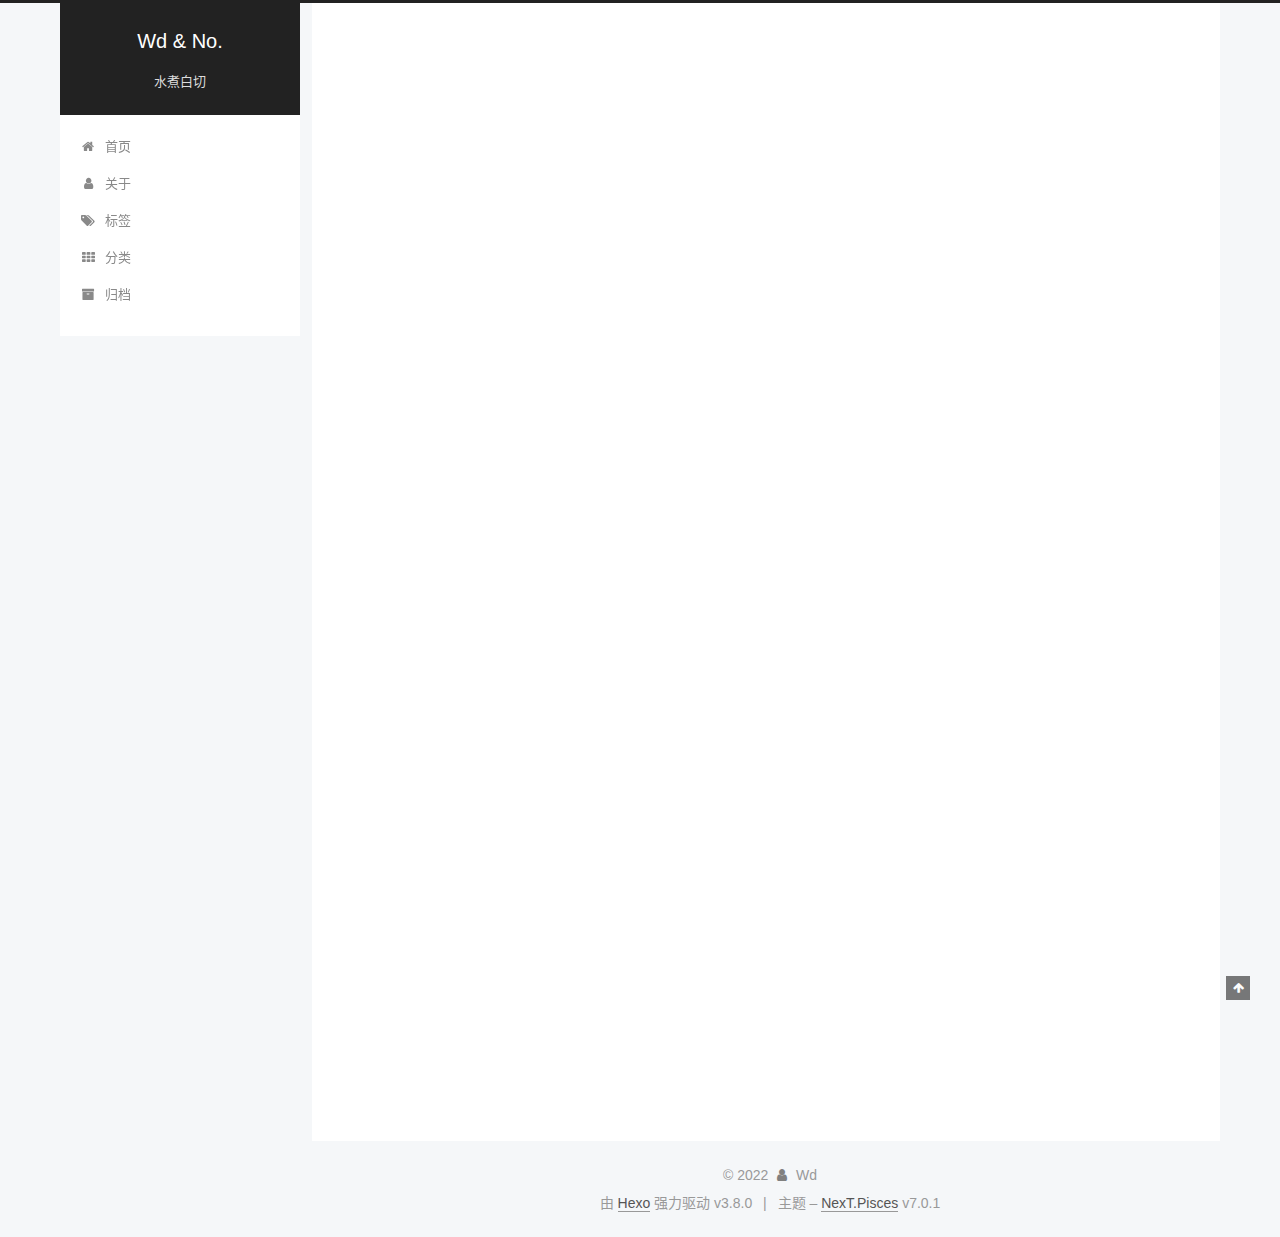
<file: 2019/03/20/hello-world/index.html>
<!DOCTYPE html>












  


<html class="theme-next pisces use-motion" lang="zh-CN">
<head><meta name="generator" content="Hexo 3.8.0">
  <meta charset="UTF-8">
<meta http-equiv="X-UA-Compatible" content="IE=edge">
<meta name="viewport" content="width=device-width, initial-scale=1, maximum-scale=2">
<meta name="theme-color" content="#222">
























<link rel="stylesheet" href="/lib/font-awesome/css/font-awesome.min.css?v=4.6.2">

<link rel="stylesheet" href="/css/main.css?v=7.0.1">


  <link rel="apple-touch-icon" sizes="180x180" href="/images/apple-touch-icon-next.png?v=7.0.1">


  <link rel="icon" type="image/png" sizes="32x32" href="/images/favicon-32x32-next.png?v=7.0.1">


  <link rel="icon" type="image/png" sizes="16x16" href="/images/favicon-16x16-next.png?v=7.0.1">


  <link rel="mask-icon" href="/images/logo.svg?v=7.0.1" color="#222">







<script id="hexo.configurations">
  var NexT = window.NexT || {};
  var CONFIG = {
    root: '/',
    scheme: 'Pisces',
    version: '7.0.1',
    sidebar: {"position":"left","display":"post","offset":12,"onmobile":false,"dimmer":false},
    back2top: true,
    back2top_sidebar: false,
    fancybox: false,
    fastclick: false,
    lazyload: false,
    tabs: true,
    motion: {"enable":true,"async":false,"transition":{"post_block":"fadeIn","post_header":"slideDownIn","post_body":"slideDownIn","coll_header":"slideLeftIn","sidebar":"slideUpIn"}},
    algolia: {
      applicationID: '',
      apiKey: '',
      indexName: '',
      hits: {"per_page":10},
      labels: {"input_placeholder":"Search for Posts","hits_empty":"We didn't find any results for the search: ${query}","hits_stats":"${hits} results found in ${time} ms"}
    }
  };
</script>


  




  <meta name="description" content="Welcome to Hexo! This is your very first post. Check documentation for more info. If you get any problems when using Hexo, you can find the answer in troubleshooting or you can ask me on GitHub. Quick">
<meta name="keywords" content="好帅 超级麻辣小甜心">
<meta property="og:type" content="article">
<meta property="og:title" content="Hello World">
<meta property="og:url" content="http://yoursite.com/2019/03/20/hello-world/index.html">
<meta property="og:site_name" content="Wd &amp; No.">
<meta property="og:description" content="Welcome to Hexo! This is your very first post. Check documentation for more info. If you get any problems when using Hexo, you can find the answer in troubleshooting or you can ask me on GitHub. Quick">
<meta property="og:locale" content="zh-CN">
<meta property="og:updated_time" content="2019-03-20T14:04:16.365Z">
<meta name="twitter:card" content="summary">
<meta name="twitter:title" content="Hello World">
<meta name="twitter:description" content="Welcome to Hexo! This is your very first post. Check documentation for more info. If you get any problems when using Hexo, you can find the answer in troubleshooting or you can ask me on GitHub. Quick">






  <link rel="canonical" href="http://yoursite.com/2019/03/20/hello-world/">



<script id="page.configurations">
  CONFIG.page = {
    sidebar: "",
  };
</script>

  <title>Hello World | Wd & No.</title>
  












  <noscript>
  <style>
  .use-motion .motion-element,
  .use-motion .brand,
  .use-motion .menu-item,
  .sidebar-inner,
  .use-motion .post-block,
  .use-motion .pagination,
  .use-motion .comments,
  .use-motion .post-header,
  .use-motion .post-body,
  .use-motion .collection-title { opacity: initial; }

  .use-motion .logo,
  .use-motion .site-title,
  .use-motion .site-subtitle {
    opacity: initial;
    top: initial;
  }

  .use-motion .logo-line-before i { left: initial; }
  .use-motion .logo-line-after i { right: initial; }
  </style>
</noscript>

</head>

<body itemscope itemtype="http://schema.org/WebPage" lang="zh-CN">

  
  
    
  

  <div class="container sidebar-position-left page-post-detail">
    <div class="headband"></div>

    <header id="header" class="header" itemscope itemtype="http://schema.org/WPHeader">
      <div class="header-inner"><div class="site-brand-wrapper">
  <div class="site-meta">
    

    <div class="custom-logo-site-title">
      <a href="/" class="brand" rel="start">
        <span class="logo-line-before"><i></i></span>
        <span class="site-title">Wd & No.</span>
        <span class="logo-line-after"><i></i></span>
      </a>
    </div>
    
      
        <p class="site-subtitle">水煮白切</p>
      
    
    
  </div>

  <div class="site-nav-toggle">
    <button aria-label="切换导航栏">
      <span class="btn-bar"></span>
      <span class="btn-bar"></span>
      <span class="btn-bar"></span>
    </button>
  </div>
</div>



<nav class="site-nav">
  
    <ul id="menu" class="menu">
      
        
        
        
          
          <li class="menu-item menu-item-home">

    
    
    
      
    

    

    <a href="/" rel="section"><i class="menu-item-icon fa fa-fw fa-home"></i> <br>首页</a>

  </li>
        
        
        
          
          <li class="menu-item menu-item-about">

    
    
    
      
    

    

    <a href="/about/" rel="section"><i class="menu-item-icon fa fa-fw fa-user"></i> <br>关于</a>

  </li>
        
        
        
          
          <li class="menu-item menu-item-tags">

    
    
    
      
    

    

    <a href="/tags/" rel="section"><i class="menu-item-icon fa fa-fw fa-tags"></i> <br>标签</a>

  </li>
        
        
        
          
          <li class="menu-item menu-item-categories">

    
    
    
      
    

    

    <a href="/categories/" rel="section"><i class="menu-item-icon fa fa-fw fa-th"></i> <br>分类</a>

  </li>
        
        
        
          
          <li class="menu-item menu-item-archives">

    
    
    
      
    

    

    <a href="/archives/" rel="section"><i class="menu-item-icon fa fa-fw fa-archive"></i> <br>归档</a>

  </li>

      
      
    </ul>
  

  

  
</nav>



  



</div>
    </header>

    


    <main id="main" class="main">
      <div class="main-inner">
        <div class="content-wrap">
          
            

          
          <div id="content" class="content">
            

  <div id="posts" class="posts-expand">
    

  

  
  
  

  

  <article class="post post-type-normal" itemscope itemtype="http://schema.org/Article">
  
  
  
  <div class="post-block">
    <link itemprop="mainEntityOfPage" href="http://yoursite.com/2019/03/20/hello-world/">

    <span hidden itemprop="author" itemscope itemtype="http://schema.org/Person">
      <meta itemprop="name" content="Wd">
      <meta itemprop="description" content="人生在世 再不吃就没机会了🍰">
      <meta itemprop="image" content="/images/avatar.JPG">
    </span>

    <span hidden itemprop="publisher" itemscope itemtype="http://schema.org/Organization">
      <meta itemprop="name" content="Wd & No.">
    </span>

    
      <header class="post-header">

        
        
          <h1 class="post-title" itemprop="name headline">Hello World

              
            
          </h1>
        

        <div class="post-meta">
          <span class="post-time">

            
            
            

            
              <span class="post-meta-item-icon">
                <i class="fa fa-calendar-o"></i>
              </span>
              
                <span class="post-meta-item-text">发表于</span>
              

              
                
              

              <time title="创建时间：2019-03-20 22:04:16" itemprop="dateCreated datePublished" datetime="2019-03-20T22:04:16+08:00">2019-03-20</time>
            

            
          </span>

          

          
            
            
          

          
          

          

          

          

        </div>
      </header>
    

    
    
    
    <div class="post-body" itemprop="articleBody">

      
      

      
        <p>Welcome to <a href="https://hexo.io/" target="_blank" rel="noopener">Hexo</a>! This is your very first post. Check <a href="https://hexo.io/docs/" target="_blank" rel="noopener">documentation</a> for more info. If you get any problems when using Hexo, you can find the answer in <a href="https://hexo.io/docs/troubleshooting.html" target="_blank" rel="noopener">troubleshooting</a> or you can ask me on <a href="https://github.com/hexojs/hexo/issues" target="_blank" rel="noopener">GitHub</a>.</p>
<h2 id="Quick-Start"><a href="#Quick-Start" class="headerlink" title="Quick Start"></a>Quick Start</h2><h3 id="Create-a-new-post"><a href="#Create-a-new-post" class="headerlink" title="Create a new post"></a>Create a new post</h3><figure class="highlight bash"><table><tr><td class="gutter"><pre><span class="line">1</span><br></pre></td><td class="code"><pre><span class="line">$ hexo new <span class="string">"My New Post"</span></span><br></pre></td></tr></table></figure>
<p>More info: <a href="https://hexo.io/docs/writing.html" target="_blank" rel="noopener">Writing</a></p>
<h3 id="Run-server"><a href="#Run-server" class="headerlink" title="Run server"></a>Run server</h3><figure class="highlight bash"><table><tr><td class="gutter"><pre><span class="line">1</span><br></pre></td><td class="code"><pre><span class="line">$ hexo server</span><br></pre></td></tr></table></figure>
<p>More info: <a href="https://hexo.io/docs/server.html" target="_blank" rel="noopener">Server</a></p>
<h3 id="Generate-static-files"><a href="#Generate-static-files" class="headerlink" title="Generate static files"></a>Generate static files</h3><figure class="highlight bash"><table><tr><td class="gutter"><pre><span class="line">1</span><br></pre></td><td class="code"><pre><span class="line">$ hexo generate</span><br></pre></td></tr></table></figure>
<p>More info: <a href="https://hexo.io/docs/generating.html" target="_blank" rel="noopener">Generating</a></p>
<h3 id="Deploy-to-remote-sites"><a href="#Deploy-to-remote-sites" class="headerlink" title="Deploy to remote sites"></a>Deploy to remote sites</h3><figure class="highlight bash"><table><tr><td class="gutter"><pre><span class="line">1</span><br></pre></td><td class="code"><pre><span class="line">$ hexo deploy</span><br></pre></td></tr></table></figure>
<p>More info: <a href="https://hexo.io/docs/deployment.html" target="_blank" rel="noopener">Deployment</a></p>

      
    </div>

    

    
    
    

    

    
      
    
    

    

    <footer class="post-footer">
      

      
      
      

      
        <div class="post-nav">
          <div class="post-nav-next post-nav-item">
            
          </div>

          <span class="post-nav-divider"></span>

          <div class="post-nav-prev post-nav-item">
            
              <a href="/2019/03/22/node/" rel="prev" title="Node.js">
                Node.js <i class="fa fa-chevron-right"></i>
              </a>
            
          </div>
        </div>
      

      
      
    </footer>
  </div>
  
  
  
  </article>


  </div>


          </div>
          

  



        </div>
        
          
  
  <div class="sidebar-toggle">
    <div class="sidebar-toggle-line-wrap">
      <span class="sidebar-toggle-line sidebar-toggle-line-first"></span>
      <span class="sidebar-toggle-line sidebar-toggle-line-middle"></span>
      <span class="sidebar-toggle-line sidebar-toggle-line-last"></span>
    </div>
  </div>

  <aside id="sidebar" class="sidebar">
    <div class="sidebar-inner">

      

      
        <ul class="sidebar-nav motion-element">
          <li class="sidebar-nav-toc sidebar-nav-active" data-target="post-toc-wrap">
            文章目录
          </li>
          <li class="sidebar-nav-overview" data-target="site-overview-wrap">
            站点概览
          </li>
        </ul>
      

      <div class="site-overview-wrap sidebar-panel">
        <div class="site-overview">
          <div class="site-author motion-element" itemprop="author" itemscope itemtype="http://schema.org/Person">
            
              <img class="site-author-image" itemprop="image" src="/images/avatar.JPG" alt="Wd">
            
              <p class="site-author-name" itemprop="name">Wd</p>
              <div class="site-description motion-element" itemprop="description">人生在世 再不吃就没机会了🍰</div>
          </div>

          
            <nav class="site-state motion-element">
              
                <div class="site-state-item site-state-posts">
                
                  <a href="/archives/">
                
                    <span class="site-state-item-count">4</span>
                    <span class="site-state-item-name">日志</span>
                  </a>
                </div>
              

              

              
            </nav>
          

          

          

          

          

          
          

          
            
          
          

        </div>
      </div>

      
      <!--noindex-->
        <div class="post-toc-wrap motion-element sidebar-panel sidebar-panel-active">
          <div class="post-toc">

            
            
            
            

            
              <div class="post-toc-content"><ol class="nav"><li class="nav-item nav-level-2"><a class="nav-link" href="#Quick-Start"><span class="nav-number">1.</span> <span class="nav-text">Quick Start</span></a><ol class="nav-child"><li class="nav-item nav-level-3"><a class="nav-link" href="#Create-a-new-post"><span class="nav-number">1.1.</span> <span class="nav-text">Create a new post</span></a></li><li class="nav-item nav-level-3"><a class="nav-link" href="#Run-server"><span class="nav-number">1.2.</span> <span class="nav-text">Run server</span></a></li><li class="nav-item nav-level-3"><a class="nav-link" href="#Generate-static-files"><span class="nav-number">1.3.</span> <span class="nav-text">Generate static files</span></a></li><li class="nav-item nav-level-3"><a class="nav-link" href="#Deploy-to-remote-sites"><span class="nav-number">1.4.</span> <span class="nav-text">Deploy to remote sites</span></a></li></ol></li></ol></div>
            

          </div>
        </div>
      <!--/noindex-->
      

      

    </div>
  </aside>
  


        
      </div>
    </main>

    <footer id="footer" class="footer">
      <div class="footer-inner">
        <div class="copyright">&copy; <span itemprop="copyrightYear">2022</span>
  <span class="with-love" id="animate">
    <i class="fa fa-user"></i>
  </span>
  <span class="author" itemprop="copyrightHolder">Wd</span>

  

  
</div>


  <div class="powered-by">由 <a href="https://hexo.io" class="theme-link" rel="noopener" target="_blank">Hexo</a> 强力驱动 v3.8.0</div>



  <span class="post-meta-divider">|</span>



  <div class="theme-info">主题 – <a href="https://theme-next.org" class="theme-link" rel="noopener" target="_blank">NexT.Pisces</a> v7.0.1</div>




        








        
      </div>
    </footer>

    
      <div class="back-to-top">
        <i class="fa fa-arrow-up"></i>
        
      </div>
    

    

    

    
  </div>

  

<script>
  if (Object.prototype.toString.call(window.Promise) !== '[object Function]') {
    window.Promise = null;
  }
</script>


























  
  <script src="/lib/jquery/index.js?v=2.1.3"></script>

  
  <script src="/lib/velocity/velocity.min.js?v=1.2.1"></script>

  
  <script src="/lib/velocity/velocity.ui.min.js?v=1.2.1"></script>


  


  <script src="/js/src/utils.js?v=7.0.1"></script>

  <script src="/js/src/motion.js?v=7.0.1"></script>



  
  


  <script src="/js/src/affix.js?v=7.0.1"></script>

  <script src="/js/src/schemes/pisces.js?v=7.0.1"></script>



  
  <script src="/js/src/scrollspy.js?v=7.0.1"></script>
<script src="/js/src/post-details.js?v=7.0.1"></script>



  


  <script src="/js/src/next-boot.js?v=7.0.1"></script>


  

  

  

  


  


  




  

  

  

  

  

  

  

  

  

  

  

  

  

  

</body>
</html>
</file>
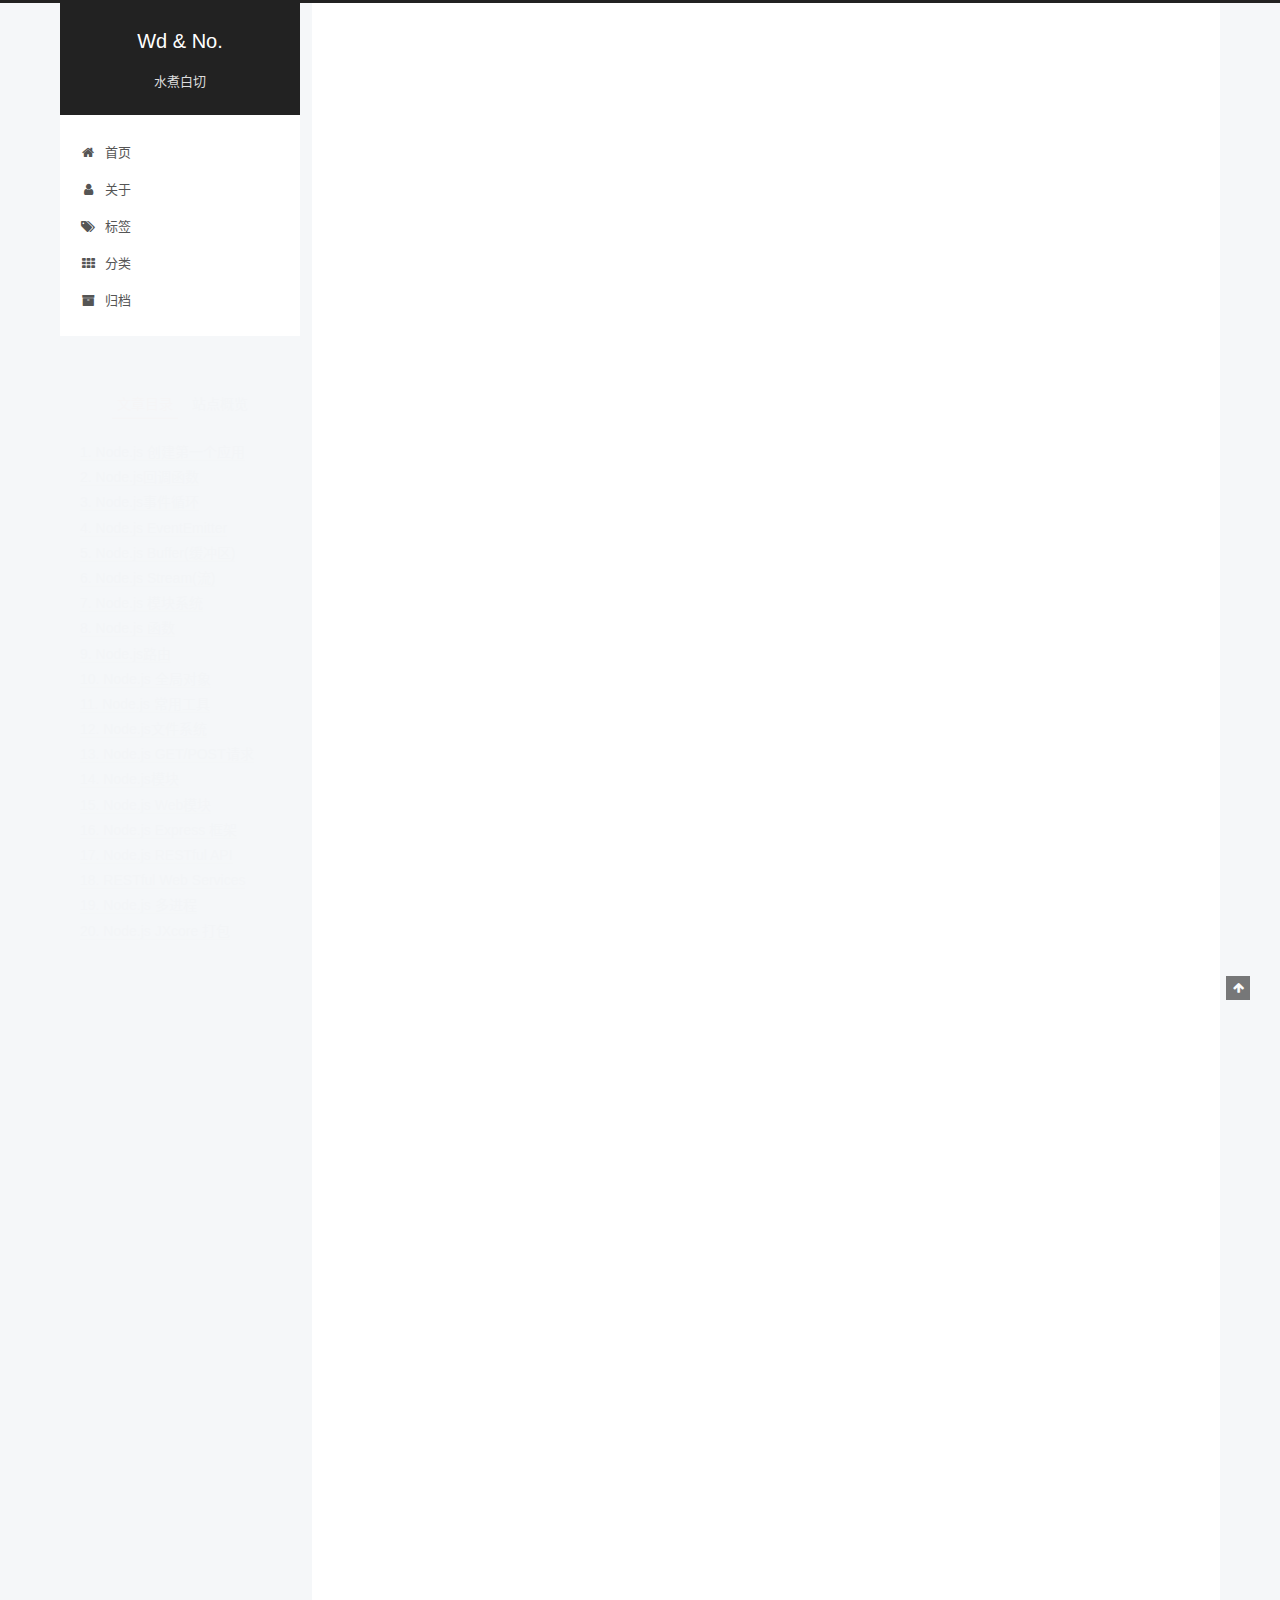
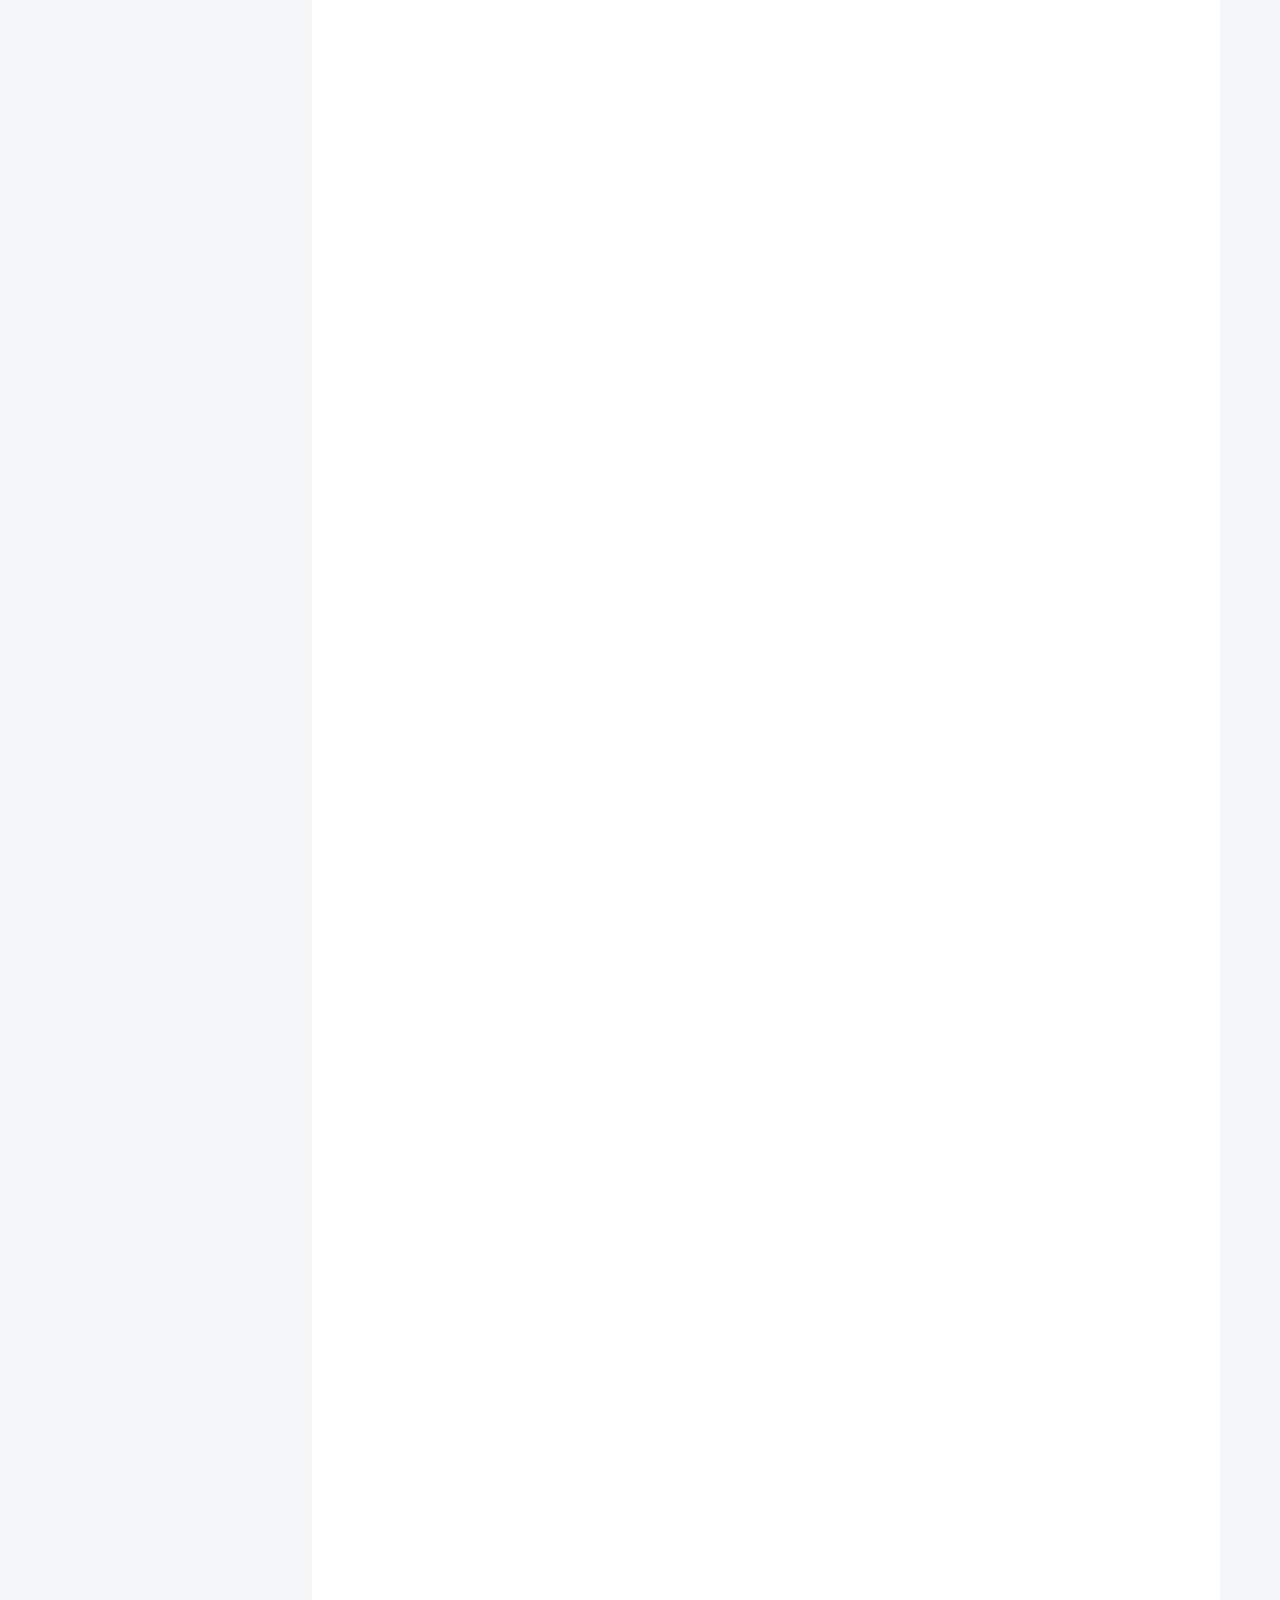
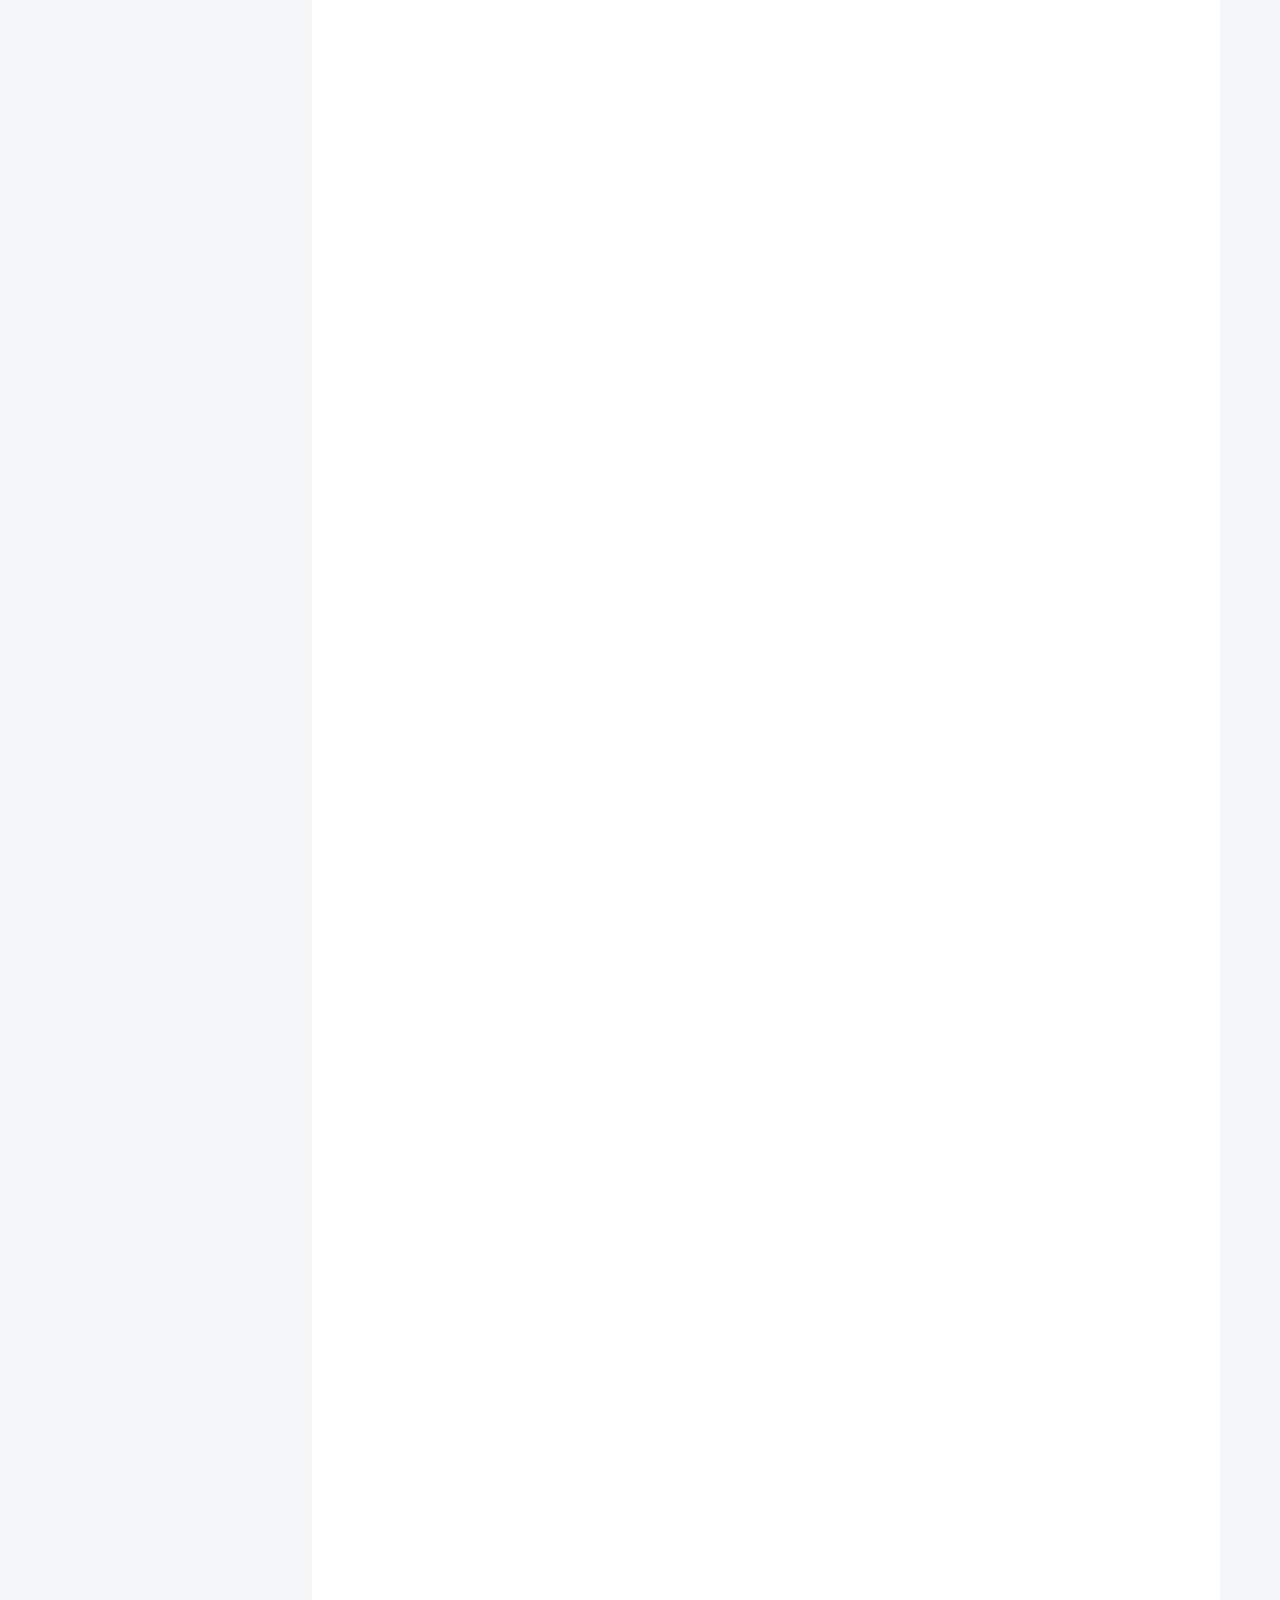
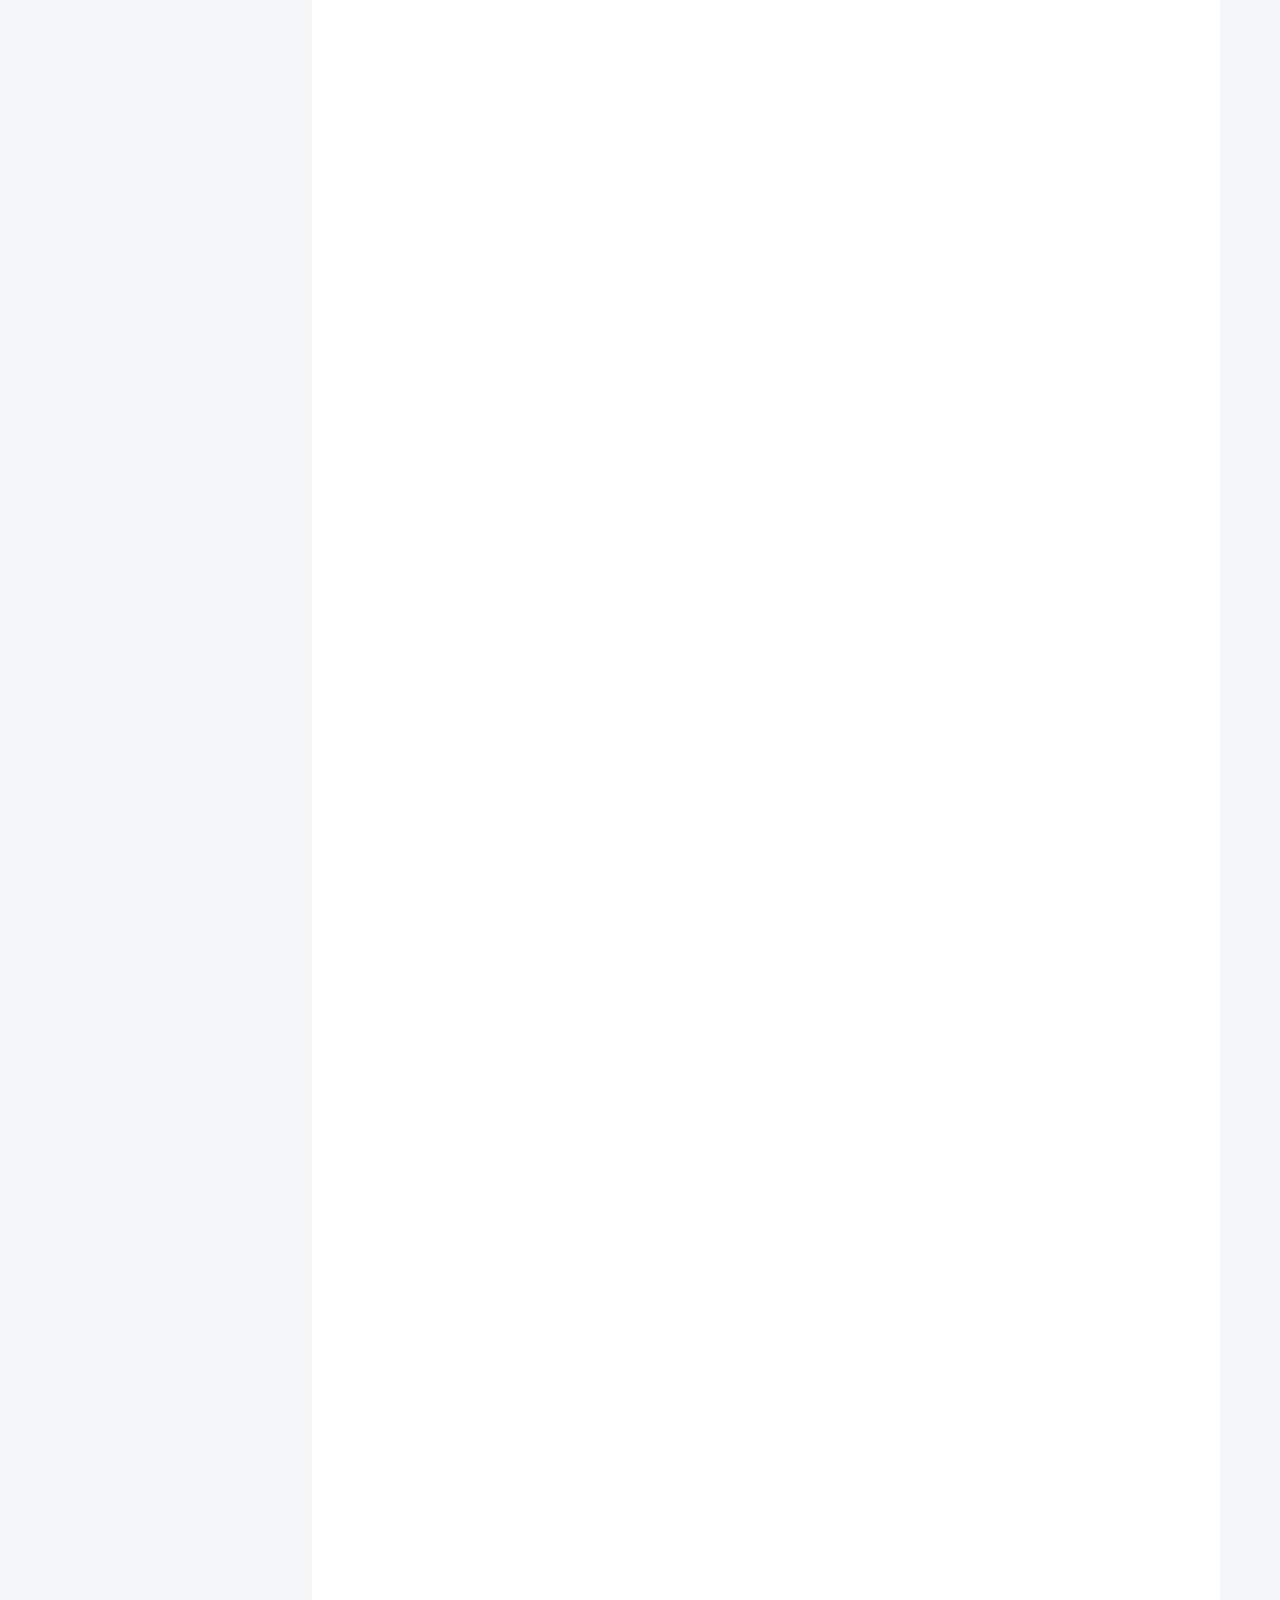
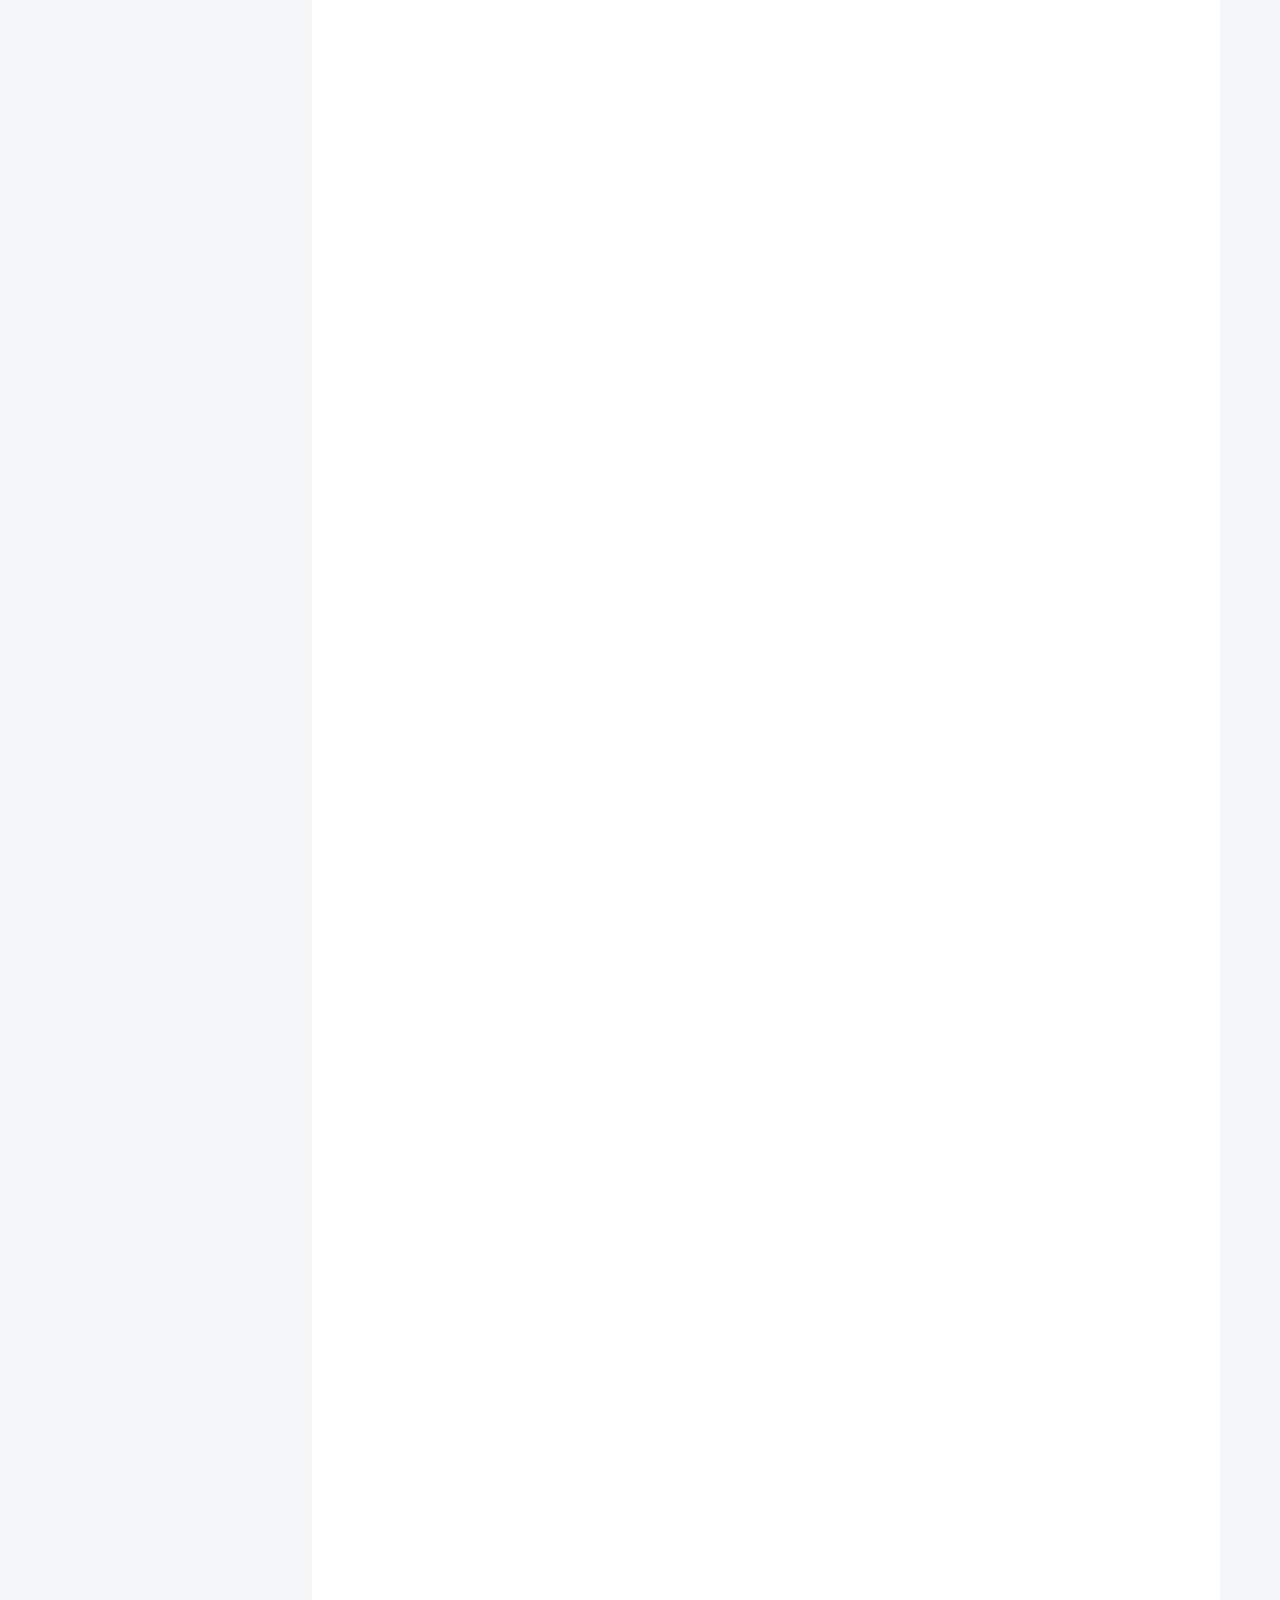
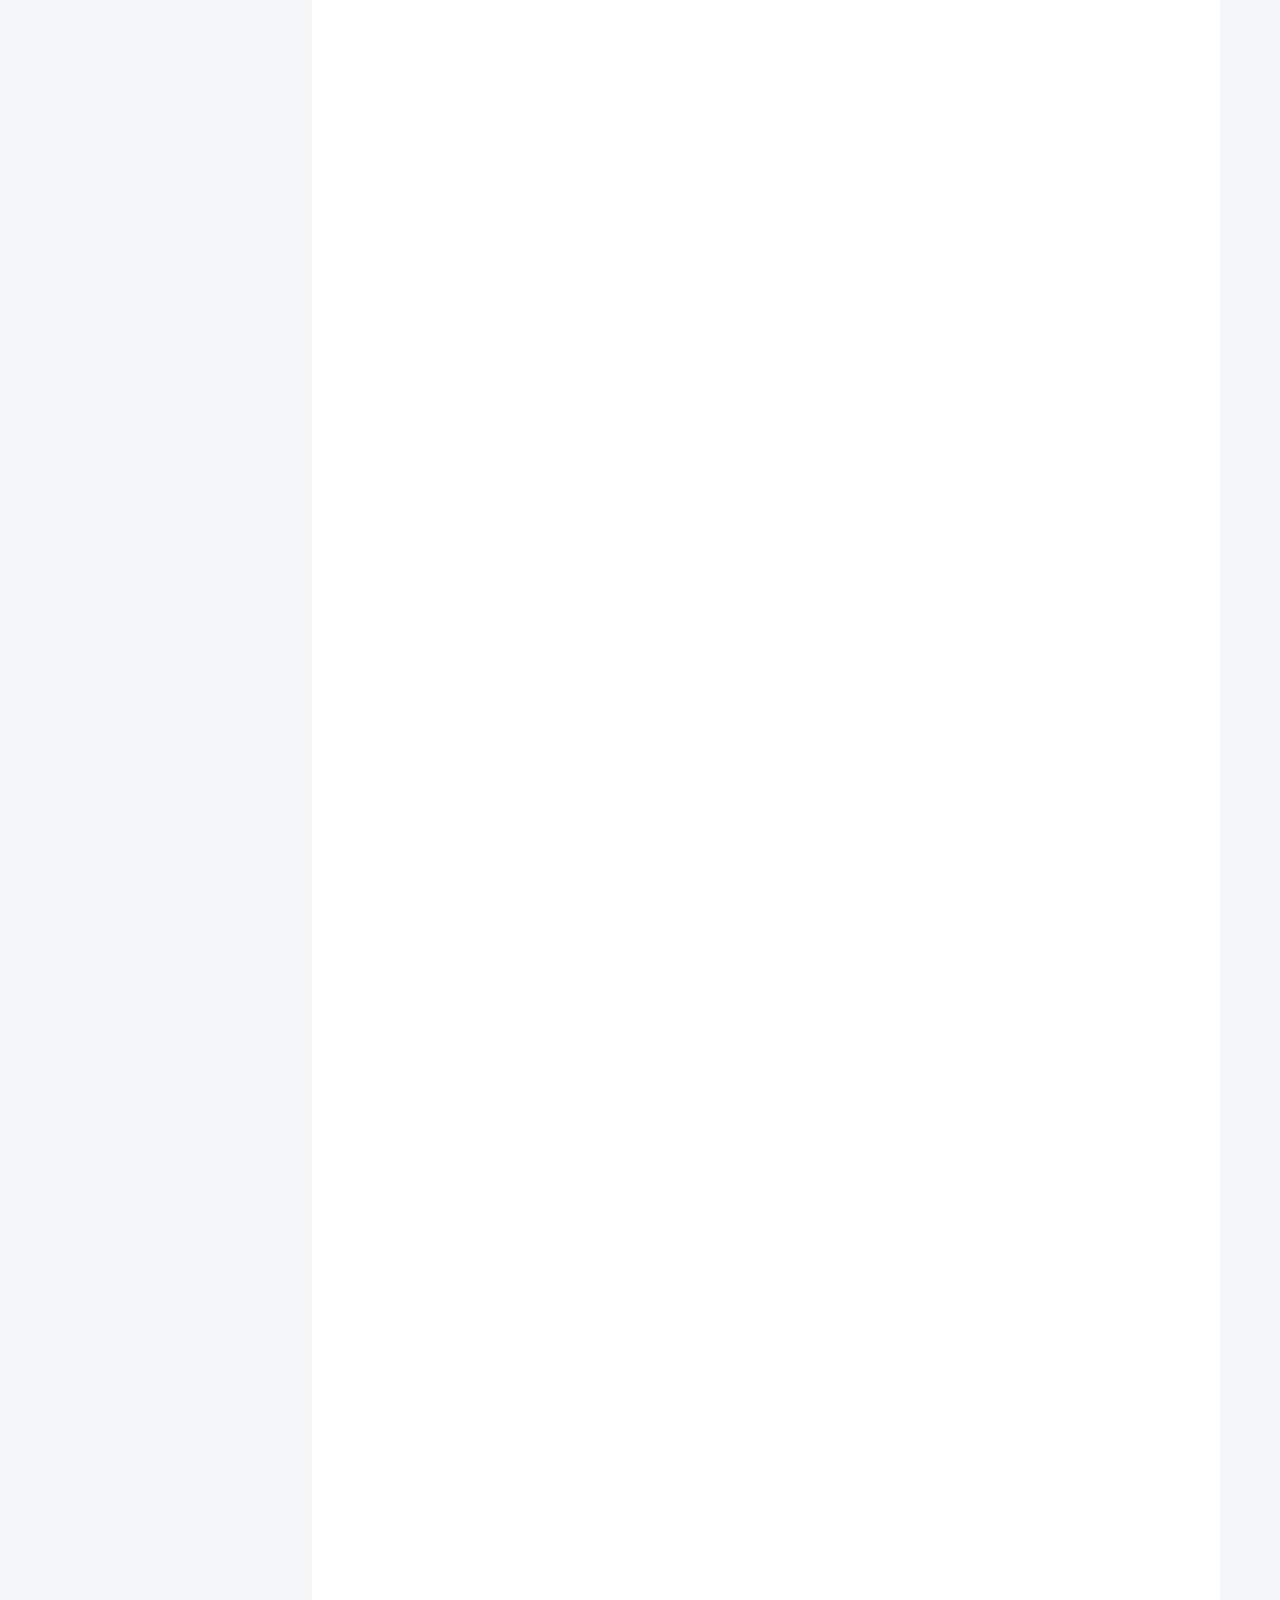
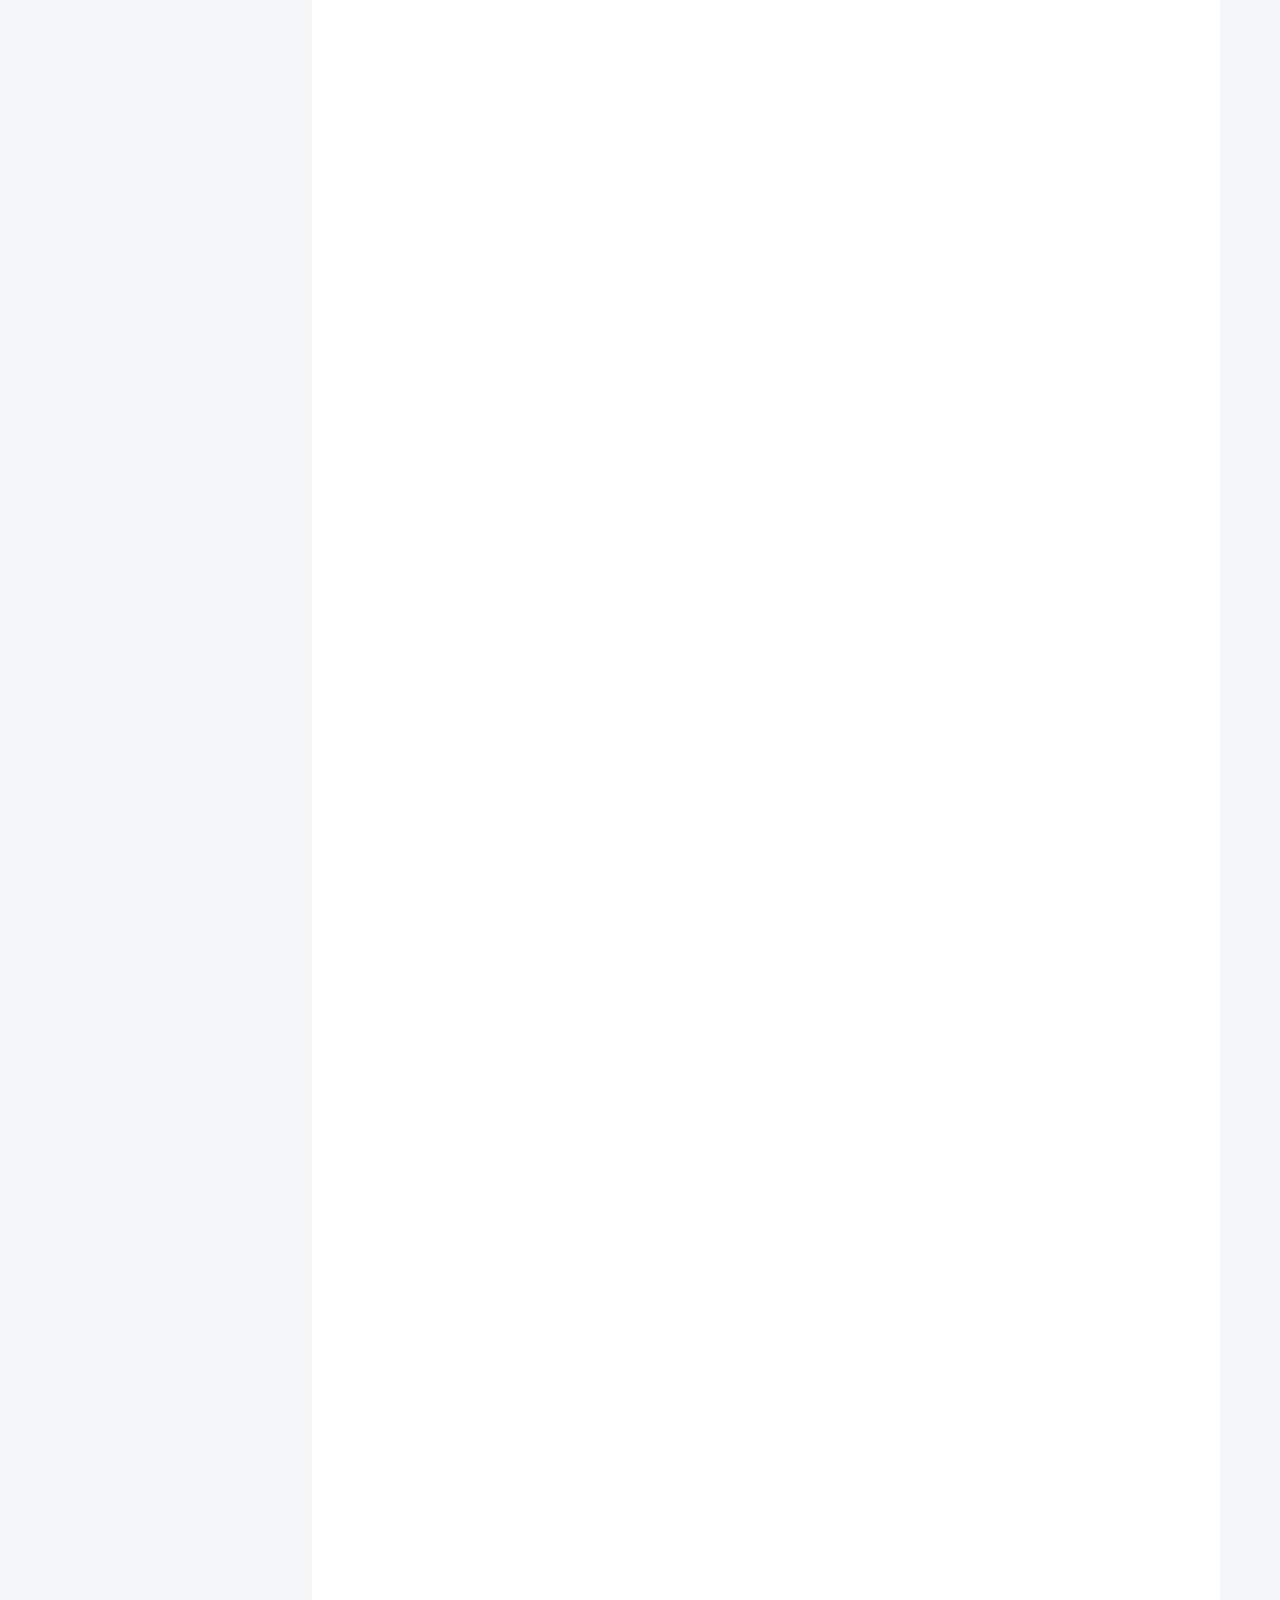
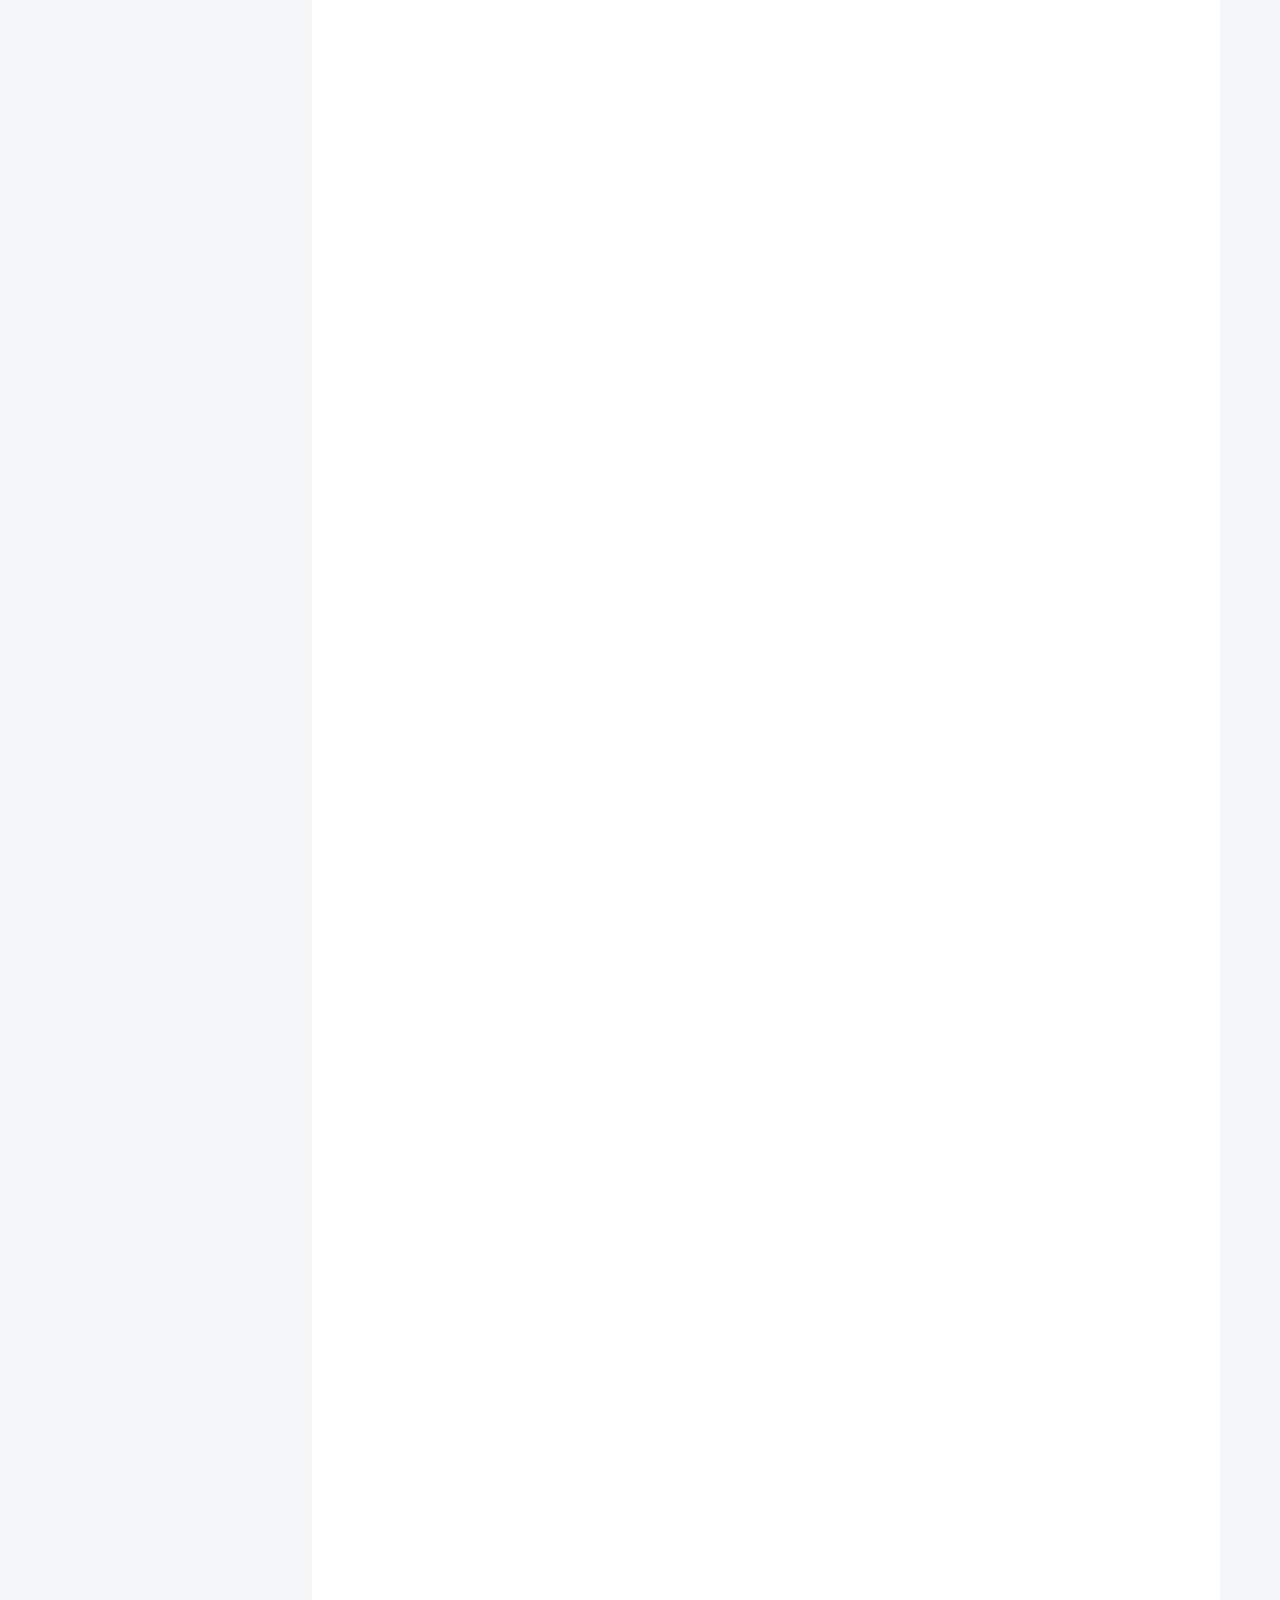
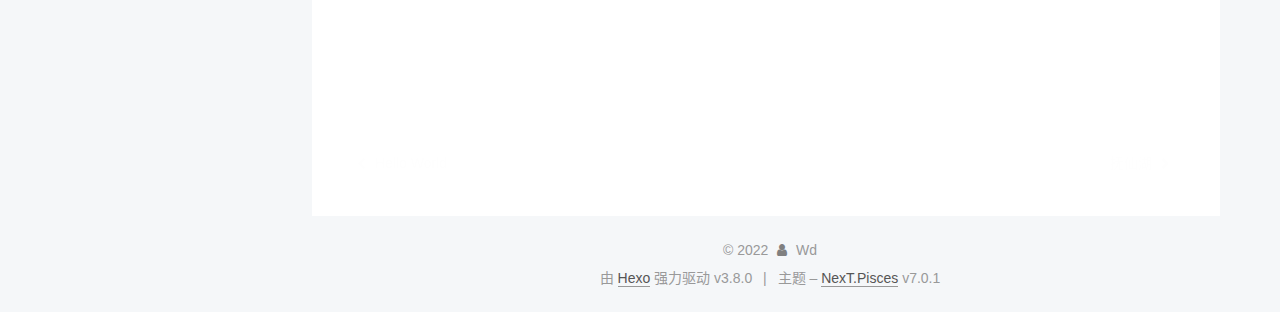
<file: 2019/03/22/node/index.html>
<!DOCTYPE html>












  


<html class="theme-next pisces use-motion" lang="zh-CN">
<head><meta name="generator" content="Hexo 3.8.0">
  <meta charset="UTF-8">
<meta http-equiv="X-UA-Compatible" content="IE=edge">
<meta name="viewport" content="width=device-width, initial-scale=1, maximum-scale=2">
<meta name="theme-color" content="#222">
























<link rel="stylesheet" href="/lib/font-awesome/css/font-awesome.min.css?v=4.6.2">

<link rel="stylesheet" href="/css/main.css?v=7.0.1">


  <link rel="apple-touch-icon" sizes="180x180" href="/images/apple-touch-icon-next.png?v=7.0.1">


  <link rel="icon" type="image/png" sizes="32x32" href="/images/favicon-32x32-next.png?v=7.0.1">


  <link rel="icon" type="image/png" sizes="16x16" href="/images/favicon-16x16-next.png?v=7.0.1">


  <link rel="mask-icon" href="/images/logo.svg?v=7.0.1" color="#222">







<script id="hexo.configurations">
  var NexT = window.NexT || {};
  var CONFIG = {
    root: '/',
    scheme: 'Pisces',
    version: '7.0.1',
    sidebar: {"position":"left","display":"post","offset":12,"onmobile":false,"dimmer":false},
    back2top: true,
    back2top_sidebar: false,
    fancybox: false,
    fastclick: false,
    lazyload: false,
    tabs: true,
    motion: {"enable":true,"async":false,"transition":{"post_block":"fadeIn","post_header":"slideDownIn","post_body":"slideDownIn","coll_header":"slideLeftIn","sidebar":"slideUpIn"}},
    algolia: {
      applicationID: '',
      apiKey: '',
      indexName: '',
      hits: {"per_page":10},
      labels: {"input_placeholder":"Search for Posts","hits_empty":"We didn't find any results for the search: ${query}","hits_stats":"${hits} results found in ${time} ms"}
    }
  };
</script>


  




  <meta name="description" content="Node.js是一个事件驱动I/O服务端JavaScript环境。 Node.js 创建第一个应用如果我们使用PHP编写后端代码，我们需要Apache或者Nginx的HTTP服务器，并配上mod_php5模块和php-cgi。使用Node.js时,我们不仅仅在实现一个应用，同时还实现了整个HTTP服务器。Node.js由以下几部分构成：  引入required模块：我们可以使用require指令来">
<meta name="keywords" content="好帅 超级麻辣小甜心">
<meta property="og:type" content="article">
<meta property="og:title" content="Node.js">
<meta property="og:url" content="http://yoursite.com/2019/03/22/node/index.html">
<meta property="og:site_name" content="Wd &amp; No.">
<meta property="og:description" content="Node.js是一个事件驱动I/O服务端JavaScript环境。 Node.js 创建第一个应用如果我们使用PHP编写后端代码，我们需要Apache或者Nginx的HTTP服务器，并配上mod_php5模块和php-cgi。使用Node.js时,我们不仅仅在实现一个应用，同时还实现了整个HTTP服务器。Node.js由以下几部分构成：  引入required模块：我们可以使用require指令来">
<meta property="og:locale" content="zh-CN">
<meta property="og:updated_time" content="2019-03-24T14:25:16.133Z">
<meta name="twitter:card" content="summary">
<meta name="twitter:title" content="Node.js">
<meta name="twitter:description" content="Node.js是一个事件驱动I/O服务端JavaScript环境。 Node.js 创建第一个应用如果我们使用PHP编写后端代码，我们需要Apache或者Nginx的HTTP服务器，并配上mod_php5模块和php-cgi。使用Node.js时,我们不仅仅在实现一个应用，同时还实现了整个HTTP服务器。Node.js由以下几部分构成：  引入required模块：我们可以使用require指令来">






  <link rel="canonical" href="http://yoursite.com/2019/03/22/node/">



<script id="page.configurations">
  CONFIG.page = {
    sidebar: "",
  };
</script>

  <title>Node.js | Wd & No.</title>
  












  <noscript>
  <style>
  .use-motion .motion-element,
  .use-motion .brand,
  .use-motion .menu-item,
  .sidebar-inner,
  .use-motion .post-block,
  .use-motion .pagination,
  .use-motion .comments,
  .use-motion .post-header,
  .use-motion .post-body,
  .use-motion .collection-title { opacity: initial; }

  .use-motion .logo,
  .use-motion .site-title,
  .use-motion .site-subtitle {
    opacity: initial;
    top: initial;
  }

  .use-motion .logo-line-before i { left: initial; }
  .use-motion .logo-line-after i { right: initial; }
  </style>
</noscript>

</head>

<body itemscope itemtype="http://schema.org/WebPage" lang="zh-CN">

  
  
    
  

  <div class="container sidebar-position-left page-post-detail">
    <div class="headband"></div>

    <header id="header" class="header" itemscope itemtype="http://schema.org/WPHeader">
      <div class="header-inner"><div class="site-brand-wrapper">
  <div class="site-meta">
    

    <div class="custom-logo-site-title">
      <a href="/" class="brand" rel="start">
        <span class="logo-line-before"><i></i></span>
        <span class="site-title">Wd & No.</span>
        <span class="logo-line-after"><i></i></span>
      </a>
    </div>
    
      
        <p class="site-subtitle">水煮白切</p>
      
    
    
  </div>

  <div class="site-nav-toggle">
    <button aria-label="切换导航栏">
      <span class="btn-bar"></span>
      <span class="btn-bar"></span>
      <span class="btn-bar"></span>
    </button>
  </div>
</div>



<nav class="site-nav">
  
    <ul id="menu" class="menu">
      
        
        
        
          
          <li class="menu-item menu-item-home">

    
    
    
      
    

    

    <a href="/" rel="section"><i class="menu-item-icon fa fa-fw fa-home"></i> <br>首页</a>

  </li>
        
        
        
          
          <li class="menu-item menu-item-about">

    
    
    
      
    

    

    <a href="/about/" rel="section"><i class="menu-item-icon fa fa-fw fa-user"></i> <br>关于</a>

  </li>
        
        
        
          
          <li class="menu-item menu-item-tags">

    
    
    
      
    

    

    <a href="/tags/" rel="section"><i class="menu-item-icon fa fa-fw fa-tags"></i> <br>标签</a>

  </li>
        
        
        
          
          <li class="menu-item menu-item-categories">

    
    
    
      
    

    

    <a href="/categories/" rel="section"><i class="menu-item-icon fa fa-fw fa-th"></i> <br>分类</a>

  </li>
        
        
        
          
          <li class="menu-item menu-item-archives">

    
    
    
      
    

    

    <a href="/archives/" rel="section"><i class="menu-item-icon fa fa-fw fa-archive"></i> <br>归档</a>

  </li>

      
      
    </ul>
  

  

  
</nav>



  



</div>
    </header>

    


    <main id="main" class="main">
      <div class="main-inner">
        <div class="content-wrap">
          
            

          
          <div id="content" class="content">
            

  <div id="posts" class="posts-expand">
    

  

  
  
  

  

  <article class="post post-type-normal" itemscope itemtype="http://schema.org/Article">
  
  
  
  <div class="post-block">
    <link itemprop="mainEntityOfPage" href="http://yoursite.com/2019/03/22/node/">

    <span hidden itemprop="author" itemscope itemtype="http://schema.org/Person">
      <meta itemprop="name" content="Wd">
      <meta itemprop="description" content="人生在世 再不吃就没机会了🍰">
      <meta itemprop="image" content="/images/avatar.JPG">
    </span>

    <span hidden itemprop="publisher" itemscope itemtype="http://schema.org/Organization">
      <meta itemprop="name" content="Wd & No.">
    </span>

    
      <header class="post-header">

        
        
          <h1 class="post-title" itemprop="name headline">Node.js

              
            
          </h1>
        

        <div class="post-meta">
          <span class="post-time">

            
            
            

            
              <span class="post-meta-item-icon">
                <i class="fa fa-calendar-o"></i>
              </span>
              
                <span class="post-meta-item-text">发表于</span>
              

              
                
              

              <time title="创建时间：2019-03-22 13:43:40" itemprop="dateCreated datePublished" datetime="2019-03-22T13:43:40+08:00">2019-03-22</time>
            

            
              

              
                
                <span class="post-meta-divider">|</span>
                

                <span class="post-meta-item-icon">
                  <i class="fa fa-calendar-check-o"></i>
                </span>
                
                  <span class="post-meta-item-text">更新于</span>
                
                <time title="修改时间：2019-03-24 22:25:16" itemprop="dateModified" datetime="2019-03-24T22:25:16+08:00">2019-03-24</time>
              
            
          </span>

          

          
            
            
          

          
          

          

          

          

        </div>
      </header>
    

    
    
    
    <div class="post-body" itemprop="articleBody">

      
      

      
        <p>Node.js是一个事件驱动I/O服务端JavaScript环境。</p>
<h4 id="Node-js-创建第一个应用"><a href="#Node-js-创建第一个应用" class="headerlink" title="Node.js 创建第一个应用"></a>Node.js 创建第一个应用</h4><p>如果我们使用PHP编写后端代码，我们需要Apache或者Nginx的HTTP服务器，并配上mod_php5模块和php-cgi。<br>使用Node.js时,我们不仅仅在实现一个应用，同时还实现了整个HTTP服务器。Node.js由以下几部分构成：</p>
<ol>
<li><p><strong>引入required模块：</strong>我们可以使用<strong>require</strong>指令来载入Node.js模块。</p>
</li>
<li><p><strong>创建服务器:</strong>服务器可以监听客户端请求，类似于Apache、Nginx等HTTP服务器；</p>
</li>
<li><p><strong>接受请求与响应请求</strong> 服务器很容易创建，客户端可以使用浏览器或终端发送HTTP请求，服务器接收请求后返回响应数据。</p>
</li>
</ol>
<h4 id="Node-js回调函数"><a href="#Node-js回调函数" class="headerlink" title="Node.js回调函数"></a>Node.js回调函数</h4><p>Node.js异步编程的直接体现就是回调。</p>
<h4 id="Node-js事件循环"><a href="#Node-js事件循环" class="headerlink" title="Node.js事件循环"></a>Node.js事件循环</h4><p>Node.js是单进程单线程应用程序，但是因为V8引擎提供的异步执行回调接口，通过这些接口可以处理大量的并发，所以性能非常高。</p>
<p>Node.js基本上所有的事件机制都是用设计模式中观察者模式实现。</p>
<p>Node.js使用<strong>事件驱动模型</strong>，当web server接受到请求，就把它关闭然后进行处理，然后取服务下一个web请求。当这个请求完成，它被放回处理队列，当到达队列开头，这个结果被返回给用户。因为web server一直接受请求而不等待任何读写操作，<strong>事件驱动模型</strong>（高效、扩展性强）。这也被称之为非阻塞式IO（事件驱动IO）。在事件驱动模型中，会生成一个主循环来监听事件，当检测到事件时触发回调函数。</p>
<h4 id="Node-js-EventEmitter"><a href="#Node-js-EventEmitter" class="headerlink" title="Node.js EventEmitter"></a>Node.js EventEmitter</h4><p>Node.js所有异步I/O操作完成时都会发送一个事件到事件队列。Node.js里面的许多对象都会分发事件，如：net.Server对象（有新连接时触发事件）、fs.readStream对象（文件打开时触发事件）。所有产生这些事件的对象都是events.EventEmitter的实例。</p>
<p>通常我们不会直接使用EventEmitter,而是在对象中继承它，包括fs、net、http在内的，只要是支持事件响应的核心模块都是EventEmitter的子类。这样做的原因有以下两点：</p>
<ol>
<li><p>具有某个实体功能的对象实现事件符合语义，事件的监听和发生应该是一个对象的方法。</p>
</li>
<li><p>JavaScript的对象机制是基于原型的，支持部分多重继承，继承EventEmitter不会打乱对象原有的继承关系。</p>
</li>
</ol>
<h4 id="Node-js-Buffer-缓冲区"><a href="#Node-js-Buffer-缓冲区" class="headerlink" title="Node.js Buffer(缓冲区)"></a>Node.js Buffer(缓冲区)</h4><p>JavaScript语言自身只有字符串数据类型，没有二进制数据类型。但在处理像TCP或文件流时，必须用到二进制数据。因此在Node.js中，定义了一个Buffer类，用来创建一个专门存放二进制数据的缓冲区。</p>
<h4 id="Node-js-Stream-流"><a href="#Node-js-Stream-流" class="headerlink" title="Node.js Stream(流)"></a>Node.js Stream(流)</h4><p>Stream是一个抽象接口，Node中有很多对象实现了这个接口，例如，对http服务器发起请求的request对象就是一个Stream，还有stdout。</p>
<h4 id="Node-js-模块系统"><a href="#Node-js-模块系统" class="headerlink" title="Node.js 模块系统"></a>Node.js 模块系统</h4><p>模块是Node.js应用程序的基本组成部分，文件和模块是一一对应的。换言之，一个Node.js文件就是一个模块，这个文件可能是JavaScript代码、JSON或者编译过的C/C++扩展。</p>
<h4 id="Node-js-函数"><a href="#Node-js-函数" class="headerlink" title="Node.js 函数"></a>Node.js 函数</h4><p>在JavaScript中，一个函数可以作为另一个函数的参数。我们可以先定义一个函数，然后传递，也可以在传递参数的地方直接定义函数。Node.js中函数的使用与Javascript类似。</p>
<p>我们可以把一个函数作为变量传递。但是我们不一定要绕这个”先定义，再传递”的圈子，我们可以直接在另一个函数的括号中定义和传递这个函数：</p>
<figure class="highlight javascript"><table><tr><td class="gutter"><pre><span class="line">1</span><br><span class="line">2</span><br><span class="line">3</span><br><span class="line">4</span><br><span class="line">5</span><br><span class="line">6</span><br><span class="line">7</span><br><span class="line">8</span><br><span class="line">9</span><br><span class="line">10</span><br><span class="line">11</span><br><span class="line">12</span><br><span class="line">13</span><br><span class="line">14</span><br><span class="line">15</span><br><span class="line">16</span><br><span class="line">17</span><br><span class="line">18</span><br><span class="line">19</span><br><span class="line">20</span><br></pre></td><td class="code"><pre><span class="line"><span class="comment">//=======eg1:</span></span><br><span class="line"><span class="function"><span class="keyword">function</span> <span class="title">execute</span>(<span class="params">someFunction, value</span>) </span>&#123;</span><br><span class="line">  someFunction(value);</span><br><span class="line">&#125;</span><br><span class="line">execute(<span class="function"><span class="keyword">function</span>(<span class="params">word</span>)</span>&#123; <span class="built_in">console</span>.log(word)&#125;,<span class="string">"Hello"</span>);</span><br><span class="line"><span class="comment">//=======eg3:</span></span><br><span class="line"><span class="keyword">var</span> http = <span class="built_in">require</span>(<span class="string">"http"</span>);</span><br><span class="line">http.createServer(<span class="function"><span class="keyword">function</span>(<span class="params">request, response</span>) </span>&#123;</span><br><span class="line">  response.writeHead(<span class="number">200</span>, &#123;<span class="string">"Content-Type"</span>: <span class="string">"text/plain"</span>&#125;);</span><br><span class="line">  response.write(<span class="string">"Hello World"</span>);</span><br><span class="line">  response.end();</span><br><span class="line">&#125;).listen(<span class="number">8888</span>);</span><br><span class="line"><span class="comment">//=======eg3:</span></span><br><span class="line"><span class="keyword">var</span> http = <span class="built_in">require</span>(<span class="string">"http"</span>);</span><br><span class="line"><span class="function"><span class="keyword">function</span> <span class="title">onRequest</span>(<span class="params">request, response</span>) </span>&#123;</span><br><span class="line">  response.writeHead(<span class="number">200</span>, &#123;<span class="string">"Content-Type"</span>: <span class="string">"text/plain"</span>&#125;);</span><br><span class="line">  response.write(<span class="string">"Hello World"</span>);</span><br><span class="line">  response.end();</span><br><span class="line">&#125;</span><br><span class="line">http.createServer(onRequest).listen(<span class="number">8888</span>);</span><br></pre></td></tr></table></figure>
<p>我们在execute接受第一个参数的地方直接定义了我们准备传递给execute的函数。用这种方式，我们甚至不用给函数起名字，这也是为什么它被叫做匿名函数。</p>
<h4 id="Node-js路由"><a href="#Node-js路由" class="headerlink" title="Node.js路由"></a>Node.js路由</h4><p>我们要为路由提供请求的URL和其它需要的GET以及POST参数，路由需要根据这些数据执行相应的代码。因此我们需要查看HTTP请求，从中提取出请求的URL和GET/POST参数，我们需要的这些数据都包含在request对象中，该对象作为onRequest()回调函数的第一个参数传递。要解析这些数据，我们需要额外的Node.js模块：url和querystring.</p>
<figure class="highlight javascript"><table><tr><td class="gutter"><pre><span class="line">1</span><br><span class="line">2</span><br><span class="line">3</span><br><span class="line">4</span><br><span class="line">5</span><br><span class="line">6</span><br><span class="line">7</span><br><span class="line">8</span><br><span class="line">9</span><br><span class="line">10</span><br><span class="line">11</span><br><span class="line">12</span><br><span class="line">13</span><br></pre></td><td class="code"><pre><span class="line">									url.parse(string).query</span><br><span class="line">                                           |</span><br><span class="line">           url.parse(string).pathname      |</span><br><span class="line">                       |                   |</span><br><span class="line">                       |                   |</span><br><span class="line">                     ------ -------------------</span><br><span class="line">http:<span class="comment">//localhost:8888/start?foo=bar&amp;hello=world</span></span><br><span class="line">                                ---       -----</span><br><span class="line">                                 |          |</span><br><span class="line">                                 |          |</span><br><span class="line">              querystring.parse(queryString)[<span class="string">"foo"</span>]    |</span><br><span class="line">                                            |</span><br><span class="line">                         querystring.parse(queryString)[<span class="string">"hello"</span>]</span><br></pre></td></tr></table></figure>
<figure class="highlight javascript"><table><tr><td class="gutter"><pre><span class="line">1</span><br><span class="line">2</span><br><span class="line">3</span><br><span class="line">4</span><br><span class="line">5</span><br><span class="line">6</span><br><span class="line">7</span><br><span class="line">8</span><br><span class="line">9</span><br><span class="line">10</span><br><span class="line">11</span><br><span class="line">12</span><br><span class="line">13</span><br><span class="line">14</span><br><span class="line">15</span><br><span class="line">16</span><br><span class="line">17</span><br><span class="line">18</span><br><span class="line">19</span><br><span class="line">20</span><br><span class="line">21</span><br><span class="line">22</span><br><span class="line">23</span><br><span class="line">24</span><br><span class="line">25</span><br><span class="line">26</span><br><span class="line">27</span><br></pre></td><td class="code"><pre><span class="line"><span class="comment">//server.js</span></span><br><span class="line"><span class="comment">// onRequest() 函数加上一些逻辑，用来找出浏览器请求的 URL 路径</span></span><br><span class="line"><span class="keyword">var</span> http = <span class="built_in">require</span>(<span class="string">"http"</span>);</span><br><span class="line"><span class="keyword">var</span> url = <span class="built_in">require</span>(<span class="string">"url"</span>);</span><br><span class="line"> </span><br><span class="line"><span class="function"><span class="keyword">function</span> <span class="title">start</span>(<span class="params"></span>) </span>&#123;</span><br><span class="line">  <span class="function"><span class="keyword">function</span> <span class="title">onRequest</span>(<span class="params">request, response</span>) </span>&#123;</span><br><span class="line">    <span class="keyword">var</span> pathname = url.parse(request.url).pathname;</span><br><span class="line">    <span class="built_in">console</span>.log(<span class="string">"Request for "</span> + pathname + <span class="string">" received."</span>);</span><br><span class="line">    response.writeHead(<span class="number">200</span>, &#123;<span class="string">"Content-Type"</span>: <span class="string">"text/plain"</span>&#125;);</span><br><span class="line">    response.write(<span class="string">"Hello World"</span>);</span><br><span class="line">    response.end();</span><br><span class="line">  &#125;</span><br><span class="line"> </span><br><span class="line">  http.createServer(onRequest).listen(<span class="number">8888</span>);</span><br><span class="line">  <span class="built_in">console</span>.log(<span class="string">"Server has started."</span>);</span><br><span class="line">&#125;</span><br><span class="line"> </span><br><span class="line">exports.start = start;</span><br><span class="line"></span><br><span class="line"><span class="comment">//现在可以通过请求的 URL 路径来区别不同请求了--这使我们得以使用路由（还未完成）来将请求以 URL 路径为基准映射到处理程序上。</span></span><br><span class="line"><span class="comment">//router.js</span></span><br><span class="line"><span class="function"><span class="keyword">function</span> <span class="title">route</span>(<span class="params">pathname</span>) </span>&#123;</span><br><span class="line">  <span class="built_in">console</span>.log(<span class="string">"About to route a request for "</span> + pathname);</span><br><span class="line">&#125;</span><br><span class="line"> </span><br><span class="line">exports.route = route;</span><br></pre></td></tr></table></figure>
<p>服务器应当知道路由的存在并加以有效利用。我们当然可以通过硬编码的方式将这一依赖项绑定到服务器上，但是其它语言的编程经验告诉我们这会是一件非常痛苦的事，因此我们将使用依赖注入的方式较松散地添加路由模块。</p>
<figure class="highlight javascript"><table><tr><td class="gutter"><pre><span class="line">1</span><br><span class="line">2</span><br><span class="line">3</span><br><span class="line">4</span><br><span class="line">5</span><br><span class="line">6</span><br><span class="line">7</span><br><span class="line">8</span><br><span class="line">9</span><br><span class="line">10</span><br><span class="line">11</span><br><span class="line">12</span><br><span class="line">13</span><br><span class="line">14</span><br><span class="line">15</span><br><span class="line">16</span><br><span class="line">17</span><br><span class="line">18</span><br><span class="line">19</span><br><span class="line">20</span><br><span class="line">21</span><br><span class="line">22</span><br><span class="line">23</span><br><span class="line">24</span><br><span class="line">25</span><br><span class="line">26</span><br><span class="line">27</span><br><span class="line">28</span><br><span class="line">29</span><br><span class="line">30</span><br><span class="line">31</span><br></pre></td><td class="code"><pre><span class="line"><span class="comment">//首先，我们来扩展一下服务器的 start() 函数，以便将路由函数作为参数传递过去</span></span><br><span class="line"><span class="comment">//server.js</span></span><br><span class="line"><span class="keyword">var</span> http = <span class="built_in">require</span>(<span class="string">"http"</span>);</span><br><span class="line"><span class="keyword">var</span> url = <span class="built_in">require</span>(<span class="string">"url"</span>);</span><br><span class="line"> </span><br><span class="line"><span class="function"><span class="keyword">function</span> <span class="title">start</span>(<span class="params">route</span>) </span>&#123;</span><br><span class="line">  <span class="function"><span class="keyword">function</span> <span class="title">onRequest</span>(<span class="params">request, response</span>) </span>&#123;</span><br><span class="line">    <span class="keyword">var</span> pathname = url.parse(request.url).pathname;</span><br><span class="line">    <span class="built_in">console</span>.log(<span class="string">"Request for "</span> + pathname + <span class="string">" received."</span>);</span><br><span class="line"> </span><br><span class="line">    route(pathname);</span><br><span class="line"> </span><br><span class="line">    response.writeHead(<span class="number">200</span>, &#123;<span class="string">"Content-Type"</span>: <span class="string">"text/plain"</span>&#125;);</span><br><span class="line">    response.write(<span class="string">"Hello World"</span>);</span><br><span class="line">    response.end();</span><br><span class="line">  &#125;</span><br><span class="line"> </span><br><span class="line">  http.createServer(onRequest).listen(<span class="number">8888</span>);</span><br><span class="line">  <span class="built_in">console</span>.log(<span class="string">"Server has started."</span>);</span><br><span class="line">&#125;</span><br><span class="line"> </span><br><span class="line">exports.start = start;</span><br><span class="line"></span><br><span class="line"><span class="comment">//同时，我们会相应扩展 index.js，使得路由函数可以被注入到服务器中：</span></span><br><span class="line"><span class="comment">//index.js</span></span><br><span class="line"><span class="keyword">var</span> server = <span class="built_in">require</span>(<span class="string">"./server"</span>);</span><br><span class="line"><span class="keyword">var</span> router = <span class="built_in">require</span>(<span class="string">"./router"</span>);</span><br><span class="line">server.start(router.route);</span><br><span class="line"></span><br><span class="line">$ node index.js</span><br><span class="line">Server has started.</span><br></pre></td></tr></table></figure>
<h4 id="Node-js-全局对象"><a href="#Node-js-全局对象" class="headerlink" title="Node.js 全局对象"></a>Node.js 全局对象</h4><p>JavaScript有一个特殊的对象，即全局对象(Global Object)。在浏览器JavaScript中，通常<strong>window</strong>是全局对象，而Node.js中的全局对象是<strong>global</strong>，所有全局变量（除了global本身）都是global对象的属性。在Node.js中，我们可以直接访问global的属性，而不需要包含它。</p>
<p><strong>global</strong> 最根本的作用是作为全局变量的宿主。按照 ECMAScript 的定义，满足以下条件的变量是全局变量：</p>
<ol>
<li>在最外层定义的变量</li>
<li>全局对象的属性</li>
<li>隐式定义的变量（未定义直接赋值的变量）</li>
</ol>
<p>当你定义一个全局变量时，这个变量同时也会成为全局对象的属性，反之亦然。需要注意的是，<strong>在 Node.js 中你不可能在最外层定义变量，因为所有用户代码都是属于当前模块的， 而模块本身不是最外层上下文</strong>。</p>
<p><strong>注意：</strong>永远使用 var 定义变量以避免引入全局变量，因为全局变量会污染 命名空间，提高代码的耦合风险。</p>
<figure class="highlight javascript"><table><tr><td class="gutter"><pre><span class="line">1</span><br><span class="line">2</span><br><span class="line">3</span><br><span class="line">4</span><br><span class="line">5</span><br><span class="line">6</span><br><span class="line">7</span><br><span class="line">8</span><br><span class="line">9</span><br><span class="line">10</span><br><span class="line">11</span><br><span class="line">12</span><br><span class="line">13</span><br><span class="line">14</span><br><span class="line">15</span><br><span class="line">16</span><br><span class="line">17</span><br><span class="line">18</span><br><span class="line">19</span><br><span class="line">20</span><br><span class="line">21</span><br><span class="line">22</span><br><span class="line">23</span><br><span class="line">24</span><br><span class="line">25</span><br><span class="line">26</span><br><span class="line">27</span><br><span class="line">28</span><br><span class="line">29</span><br><span class="line">30</span><br><span class="line">31</span><br><span class="line">32</span><br><span class="line">33</span><br><span class="line">34</span><br><span class="line">35</span><br><span class="line">36</span><br><span class="line">37</span><br><span class="line">38</span><br><span class="line">39</span><br><span class="line">40</span><br><span class="line">41</span><br><span class="line">42</span><br><span class="line">43</span><br></pre></td><td class="code"><pre><span class="line">__filename 表示当前正在执行的脚本的文件名。它将输出文件所在位置的绝对路径，且和命令行参数所指定的文件名不一定相同。 如果在模块中，返回的值是模块文件的路径。</span><br><span class="line"><span class="comment">//输出全局变量 __filename 的值</span></span><br><span class="line"><span class="built_in">console</span>.log( __filename );</span><br><span class="line"></span><br><span class="line">__dirname 表示当前执行脚本所在的目录</span><br><span class="line"><span class="comment">//输出全局变量 __dirname 的值</span></span><br><span class="line"><span class="built_in">console</span>.log( __dirname );</span><br><span class="line"></span><br><span class="line">setTimeout(cb, ms) 全局函数在指定的毫秒(ms)数后执行指定函数(cb)。setTimeout() 只执行一次指定函数。返回一个代表定时器的句柄值。</span><br><span class="line"></span><br><span class="line"><span class="function"><span class="keyword">function</span> <span class="title">helloPrettyGirl</span>(<span class="params"></span>) </span>&#123;</span><br><span class="line">  <span class="built_in">console</span>.log(<span class="string">"Hello Stacey."</span>);</span><br><span class="line">&#125;</span><br><span class="line"></span><br><span class="line">setTimeout(helloPrettyGirl, <span class="number">520</span>);</span><br><span class="line"></span><br><span class="line"><span class="comment">//clearTimeout(t):停止一个之前通过 setTimeout() 创建的定时器</span></span><br><span class="line"><span class="comment">//setInterval(cb, ms) 全局函数在指定的毫秒(ms)数后执行指定函数(cb)。setInterval() 方法会不停地调用函数，直到 clearInterval() 被调用或窗口被关闭。</span></span><br><span class="line"><span class="comment">//process 是一个全局变量，即 global 对象的属性.它用于描述当前Node.js 进程状态的对象，提供了一个与操作系统的简单接口.</span></span><br><span class="line"></span><br><span class="line"><span class="comment">//main.js</span></span><br><span class="line">process.on(<span class="string">'exit'</span>, <span class="function"><span class="keyword">function</span>(<span class="params">code</span>) </span>&#123;</span><br><span class="line"></span><br><span class="line">  <span class="comment">// 以下代码永远不会执行</span></span><br><span class="line">  setTimeout(<span class="function"><span class="keyword">function</span>(<span class="params"></span>) </span>&#123;</span><br><span class="line">    <span class="built_in">console</span>.log(<span class="string">"该代码不会执行"</span>);</span><br><span class="line">  &#125;, <span class="number">0</span>);</span><br><span class="line">  </span><br><span class="line">  <span class="built_in">console</span>.log(<span class="string">'退出码为:'</span>, code);</span><br><span class="line">&#125;);</span><br><span class="line"><span class="built_in">console</span>.log(<span class="string">"程序执行结束"</span>);</span><br><span class="line"></span><br><span class="line"><span class="comment">//Process 提供了很多有用的属性，便于我们更好的控制系统的交互</span></span><br><span class="line"><span class="comment">// 输出到终端</span></span><br><span class="line">process.stdout.write(<span class="string">"Hello World!"</span> + <span class="string">"\n"</span>);</span><br><span class="line"><span class="comment">// 通过参数读取</span></span><br><span class="line">process.argv.forEach(<span class="function"><span class="keyword">function</span>(<span class="params">val, index, array</span>) </span>&#123;</span><br><span class="line">   <span class="built_in">console</span>.log(index + <span class="string">': '</span> + val);</span><br><span class="line">&#125;);</span><br><span class="line"><span class="comment">// 获取执行路径</span></span><br><span class="line"><span class="built_in">console</span>.log(process.execPath);</span><br><span class="line"><span class="comment">// 平台信息</span></span><br><span class="line"><span class="built_in">console</span>.log(process.platform);</span><br></pre></td></tr></table></figure>
<h4 id="Node-js-常用工具"><a href="#Node-js-常用工具" class="headerlink" title="Node.js 常用工具"></a>Node.js 常用工具</h4><p><strong>util</strong> 是一个Node.js 核心模块，提供常用函数的集合，用于弥补核心JavaScript 的功能 过于精简的不足。</p>
<p><strong>util.inherits</strong></p>
<p>util.inherits(constructor, superConstructor)是一个实现对象间原型继承的函数。</p>
<p><strong>JavaScript</strong> 的<strong>面向对象</strong>特性是<strong>基于原型</strong>的，与常见的基于类的不同。JavaScript 没有提供对象继承的语言级别特性，而是通过<strong>原型复制</strong>来实现的。</p>
<p><strong>util.inspect</strong></p>
<p>util.inspect(object,[showHidden],[depth],[colors])是一个将任意对象转换 为字符串的方法，通常用于调试和错误输出。它至少接受一个参数 object，即要转换的对象。</p>
<h4 id="Node-js文件系统"><a href="#Node-js文件系统" class="headerlink" title="Node.js文件系统"></a>Node.js文件系统</h4><p>Node.js 提供一组类似 UNIX（POSIX）标准的文件操作API。 Node 导入文件系统模块(fs)语法如下所示：</p>
<figure class="highlight javascript"><table><tr><td class="gutter"><pre><span class="line">1</span><br><span class="line">2</span><br><span class="line">3</span><br><span class="line">4</span><br><span class="line">5</span><br><span class="line">6</span><br><span class="line">7</span><br><span class="line">8</span><br><span class="line">9</span><br><span class="line">10</span><br><span class="line">11</span><br><span class="line">12</span><br><span class="line">13</span><br><span class="line">14</span><br><span class="line">15</span><br><span class="line">16</span><br><span class="line">17</span><br><span class="line">18</span><br><span class="line">19</span><br></pre></td><td class="code"><pre><span class="line"><span class="keyword">var</span> fs = <span class="built_in">require</span>(<span class="string">"fs"</span>);</span><br><span class="line"><span class="comment">//异步和同步</span></span><br><span class="line">Node.js 文件系统（fs 模块）模块中的方法均有异步和同步版本，例如读取文件内容的函数有异步的 fs.readFile() 和同步的 fs.readFileSync()。</span><br><span class="line">异步的方法函数最后一个参数为回调函数，回调函数的第一个参数包含了错误信息(error)。</span><br><span class="line">建议大家使用异步方法，比起同步，异步方法性能更高，速度更快，而且没有阻塞。</span><br><span class="line"></span><br><span class="line"><span class="comment">//file.js</span></span><br><span class="line"><span class="keyword">var</span> fs = <span class="built_in">require</span>(<span class="string">"fs"</span>);</span><br><span class="line"><span class="comment">// 异步读取</span></span><br><span class="line">fs.readFile(<span class="string">'input.txt'</span>, <span class="function"><span class="keyword">function</span> (<span class="params">err, data</span>) </span>&#123;</span><br><span class="line">   <span class="keyword">if</span> (err) &#123;</span><br><span class="line">       <span class="keyword">return</span> <span class="built_in">console</span>.error(err);</span><br><span class="line">   &#125;</span><br><span class="line">   <span class="built_in">console</span>.log(<span class="string">"异步读取: "</span> + data.toString());</span><br><span class="line">&#125;);</span><br><span class="line"><span class="comment">// 同步读取</span></span><br><span class="line"><span class="keyword">var</span> data = fs.readFileSync(<span class="string">'input.txt'</span>);</span><br><span class="line"><span class="built_in">console</span>.log(<span class="string">"同步读取: "</span> + data.toString());</span><br><span class="line"><span class="built_in">console</span>.log(<span class="string">"程序执行完毕。"</span>);</span><br></pre></td></tr></table></figure>
<h4 id="Node-js-GET-POST请求"><a href="#Node-js-GET-POST请求" class="headerlink" title="Node.js GET/POST请求"></a>Node.js GET/POST请求</h4><figure class="highlight javascript"><table><tr><td class="gutter"><pre><span class="line">1</span><br><span class="line">2</span><br><span class="line">3</span><br><span class="line">4</span><br><span class="line">5</span><br><span class="line">6</span><br><span class="line">7</span><br><span class="line">8</span><br><span class="line">9</span><br><span class="line">10</span><br><span class="line">11</span><br><span class="line">12</span><br><span class="line">13</span><br><span class="line">14</span><br><span class="line">15</span><br><span class="line">16</span><br><span class="line">17</span><br><span class="line">18</span><br><span class="line">19</span><br><span class="line">20</span><br><span class="line">21</span><br><span class="line">22</span><br><span class="line">23</span><br><span class="line">24</span><br><span class="line">25</span><br><span class="line">26</span><br><span class="line">27</span><br><span class="line">28</span><br><span class="line">29</span><br><span class="line">30</span><br><span class="line">31</span><br><span class="line">32</span><br><span class="line">33</span><br><span class="line">34</span><br><span class="line">35</span><br><span class="line">36</span><br><span class="line">37</span><br><span class="line">38</span><br><span class="line">39</span><br><span class="line">40</span><br><span class="line">41</span><br><span class="line">42</span><br><span class="line">43</span><br><span class="line">44</span><br><span class="line">45</span><br><span class="line">46</span><br><span class="line">47</span><br><span class="line">48</span><br><span class="line">49</span><br><span class="line">50</span><br><span class="line">51</span><br><span class="line">52</span><br><span class="line">53</span><br><span class="line">54</span><br><span class="line">55</span><br><span class="line">56</span><br><span class="line">57</span><br><span class="line">58</span><br><span class="line">59</span><br><span class="line">60</span><br><span class="line">61</span><br><span class="line">62</span><br><span class="line">63</span><br><span class="line">64</span><br><span class="line">65</span><br><span class="line">66</span><br><span class="line">67</span><br></pre></td><td class="code"><pre><span class="line"><span class="comment">//获取GET请求内容</span></span><br><span class="line">由于GET请求直接被嵌入在路径中，URL是完整的请求路径，包括了?后面的部分，因此你可以手动解析后面的内容作为GET请求的参数。</span><br><span class="line">node.js 中 url 模块中的 parse 函数提供了这个功能。</span><br><span class="line"><span class="keyword">var</span> http = <span class="built_in">require</span>(<span class="string">'http'</span>);</span><br><span class="line"><span class="keyword">var</span> url = <span class="built_in">require</span>(<span class="string">'url'</span>);</span><br><span class="line"><span class="keyword">var</span> util = <span class="built_in">require</span>(<span class="string">'util'</span>);</span><br><span class="line"> </span><br><span class="line">http.createServer(<span class="function"><span class="keyword">function</span>(<span class="params">req, res</span>)</span>&#123;</span><br><span class="line">    res.writeHead(<span class="number">200</span>, &#123;<span class="string">'Content-Type'</span>: <span class="string">'text/plain; charset=utf-8'</span>&#125;);</span><br><span class="line">    res.end(util.inspect(url.parse(req.url, <span class="literal">true</span>)));</span><br><span class="line">&#125;).listen(<span class="number">3000</span>);</span><br><span class="line"></span><br><span class="line"><span class="comment">//获取 URL 的参数</span></span><br><span class="line">我们可以使用 url.parse 方法来解析 URL 中的参数，代码如下：</span><br><span class="line"><span class="keyword">var</span> http = <span class="built_in">require</span>(<span class="string">'http'</span>);</span><br><span class="line"><span class="keyword">var</span> url = <span class="built_in">require</span>(<span class="string">'url'</span>);</span><br><span class="line"><span class="keyword">var</span> util = <span class="built_in">require</span>(<span class="string">'util'</span>);</span><br><span class="line"> </span><br><span class="line">http.createServer(<span class="function"><span class="keyword">function</span>(<span class="params">req, res</span>)</span>&#123;</span><br><span class="line">    res.writeHead(<span class="number">200</span>, &#123;<span class="string">'Content-Type'</span>: <span class="string">'text/plain'</span>&#125;);</span><br><span class="line"> </span><br><span class="line">    <span class="comment">// 解析 url 参数</span></span><br><span class="line">    <span class="keyword">var</span> params = url.parse(req.url, <span class="literal">true</span>).query;</span><br><span class="line">    res.write(<span class="string">"网站名："</span> + params.name);</span><br><span class="line">    res.write(<span class="string">"\n"</span>);</span><br><span class="line">    res.write(<span class="string">"网站 URL："</span> + params.url);</span><br><span class="line">    res.end();</span><br><span class="line"> </span><br><span class="line">&#125;).listen(<span class="number">3000</span>);</span><br><span class="line"></span><br><span class="line"><span class="comment">//获取 POST 请求内容</span></span><br><span class="line">POST 请求的内容全部的都在请求体中，http.ServerRequest 并没有一个属性内容为请求体，原因是等待请求体传输可能是一件耗时的工作。</span><br><span class="line">比如上传文件，而很多时候我们可能并不需要理会请求体的内容，恶意的POST请求会大大消耗服务器的资源，所以 node.js 默认是不会解析请求体的，当你需要的时候，需要手动来做。</span><br><span class="line"><span class="keyword">var</span> http = <span class="built_in">require</span>(<span class="string">'http'</span>);</span><br><span class="line"><span class="keyword">var</span> querystring = <span class="built_in">require</span>(<span class="string">'querystring'</span>);</span><br><span class="line"> </span><br><span class="line"><span class="keyword">var</span> postHTML = </span><br><span class="line">  <span class="string">'&lt;html&gt;&lt;head&gt;&lt;meta charset="utf-8"&gt;&lt;title&gt;菜鸟教程 Node.js 实例&lt;/title&gt;&lt;/head&gt;'</span> +</span><br><span class="line">  <span class="string">'&lt;body&gt;'</span> +</span><br><span class="line">  <span class="string">'&lt;form method="post"&gt;'</span> +</span><br><span class="line">  <span class="string">'网站名： &lt;input name="name"&gt;&lt;br&gt;'</span> +</span><br><span class="line">  <span class="string">'网站 URL： &lt;input name="url"&gt;&lt;br&gt;'</span> +</span><br><span class="line">  <span class="string">'&lt;input type="submit"&gt;'</span> +</span><br><span class="line">  <span class="string">'&lt;/form&gt;'</span> +</span><br><span class="line">  <span class="string">'&lt;/body&gt;&lt;/html&gt;'</span>;</span><br><span class="line"> </span><br><span class="line">http.createServer(<span class="function"><span class="keyword">function</span> (<span class="params">req, res</span>) </span>&#123;</span><br><span class="line">  <span class="keyword">var</span> body = <span class="string">""</span>;</span><br><span class="line">  req.on(<span class="string">'data'</span>, <span class="function"><span class="keyword">function</span> (<span class="params">chunk</span>) </span>&#123;</span><br><span class="line">    body += chunk;</span><br><span class="line">  &#125;);</span><br><span class="line">  req.on(<span class="string">'end'</span>, <span class="function"><span class="keyword">function</span> (<span class="params"></span>) </span>&#123;</span><br><span class="line">    <span class="comment">// 解析参数</span></span><br><span class="line">    body = querystring.parse(body);</span><br><span class="line">    <span class="comment">// 设置响应头部信息及编码</span></span><br><span class="line">    res.writeHead(<span class="number">200</span>, &#123;<span class="string">'Content-Type'</span>: <span class="string">'text/html; charset=utf8'</span>&#125;);</span><br><span class="line"> </span><br><span class="line">    <span class="keyword">if</span>(body.name &amp;&amp; body.url) &#123; <span class="comment">// 输出提交的数据</span></span><br><span class="line">        res.write(<span class="string">"网站名："</span> + body.name);</span><br><span class="line">        res.write(<span class="string">"&lt;br&gt;"</span>);</span><br><span class="line">        res.write(<span class="string">"网站 URL："</span> + body.url);</span><br><span class="line">    &#125; <span class="keyword">else</span> &#123;  <span class="comment">// 输出表单</span></span><br><span class="line">        res.write(postHTML);</span><br><span class="line">    &#125;</span><br><span class="line">    res.end();</span><br><span class="line">  &#125;);</span><br><span class="line">&#125;).listen(<span class="number">3000</span>);</span><br></pre></td></tr></table></figure>
<h4 id="Node-js模块"><a href="#Node-js模块" class="headerlink" title="Node.js模块"></a>Node.js模块</h4><ol>
<li>OS模块：提供基本的系统操作函数</li>
<li>Path模块：提供处理和转换文件路径的工具</li>
<li>Net模块：用于底层的网络通信，提供服务端和客户端的操作</li>
<li>DNS模块：用于解析域名</li>
<li>Domain模块：简化异步代码的异常处理，可以捕捉处理try catch无法捕捉的</li>
</ol>
<h4 id="Node-js-Web模块"><a href="#Node-js-Web模块" class="headerlink" title="Node.js Web模块"></a>Node.js Web模块</h4><p>Web服务器一般指网站服务器，是指驻留于因特网上某种类型计算机的程序，Web服务器的基本功能就是提供Web信息浏览服务。它只需支持HTTP协议、HTML文档格式及URL，与客户端的网络浏览器配合。</p>
<p>大多数 web 服务器都支持服务端的脚本语言（php、python、ruby）等，并通过脚本语言从数据库获取数据，将结果返回给客户端浏览器。目前最主流的三个Web服务器是Apache、Nginx、IIS。</p>
<p>Node.js 提供了 http 模块，http 模块主要用于搭建 HTTP 服务端和客户端，使用 HTTP 服务器或客户端功能必须调用 http 模块，代码如下：</p>
<figure class="highlight javascript"><table><tr><td class="gutter"><pre><span class="line">1</span><br><span class="line">2</span><br><span class="line">3</span><br><span class="line">4</span><br><span class="line">5</span><br><span class="line">6</span><br><span class="line">7</span><br><span class="line">8</span><br><span class="line">9</span><br><span class="line">10</span><br><span class="line">11</span><br><span class="line">12</span><br><span class="line">13</span><br><span class="line">14</span><br><span class="line">15</span><br><span class="line">16</span><br><span class="line">17</span><br><span class="line">18</span><br><span class="line">19</span><br><span class="line">20</span><br><span class="line">21</span><br><span class="line">22</span><br><span class="line">23</span><br><span class="line">24</span><br><span class="line">25</span><br><span class="line">26</span><br><span class="line">27</span><br><span class="line">28</span><br><span class="line">29</span><br><span class="line">30</span><br><span class="line">31</span><br><span class="line">32</span><br><span class="line">33</span><br><span class="line">34</span><br><span class="line">35</span><br><span class="line">36</span><br><span class="line">37</span><br><span class="line">38</span><br><span class="line">39</span><br><span class="line">40</span><br><span class="line">41</span><br><span class="line">42</span><br><span class="line">43</span><br><span class="line">44</span><br><span class="line">45</span><br><span class="line">46</span><br><span class="line">47</span><br><span class="line">48</span><br><span class="line">49</span><br><span class="line">50</span><br><span class="line">51</span><br><span class="line">52</span><br><span class="line">53</span><br><span class="line">54</span><br><span class="line">55</span><br><span class="line">56</span><br><span class="line">57</span><br><span class="line">58</span><br><span class="line">59</span><br><span class="line">60</span><br><span class="line">61</span><br><span class="line">62</span><br><span class="line">63</span><br><span class="line">64</span><br><span class="line">65</span><br><span class="line">66</span><br><span class="line">67</span><br><span class="line">68</span><br><span class="line">69</span><br><span class="line">70</span><br><span class="line">71</span><br><span class="line">72</span><br><span class="line">73</span><br><span class="line">74</span><br><span class="line">75</span><br><span class="line">76</span><br><span class="line">77</span><br><span class="line">78</span><br></pre></td><td class="code"><pre><span class="line"><span class="comment">//#####################################server.js</span></span><br><span class="line"><span class="keyword">var</span> http = <span class="built_in">require</span>(<span class="string">'http'</span>);</span><br><span class="line"><span class="keyword">var</span> fs = <span class="built_in">require</span>(<span class="string">'fs'</span>);</span><br><span class="line"><span class="keyword">var</span> url = <span class="built_in">require</span>(<span class="string">'url'</span>);</span><br><span class="line"> </span><br><span class="line"> </span><br><span class="line"><span class="comment">// 创建服务器</span></span><br><span class="line">http.createServer( <span class="function"><span class="keyword">function</span> (<span class="params">request, response</span>) </span>&#123;  </span><br><span class="line">   <span class="comment">// 解析请求，包括文件名</span></span><br><span class="line">   <span class="keyword">var</span> pathname = url.parse(request.url).pathname;</span><br><span class="line">   </span><br><span class="line">   <span class="comment">// 输出请求的文件名</span></span><br><span class="line">   <span class="built_in">console</span>.log(<span class="string">"Request for "</span> + pathname + <span class="string">" received."</span>);</span><br><span class="line">   </span><br><span class="line">   <span class="comment">// 从文件系统中读取请求的文件内容</span></span><br><span class="line">   fs.readFile(pathname.substr(<span class="number">1</span>), <span class="function"><span class="keyword">function</span> (<span class="params">err, data</span>) </span>&#123;</span><br><span class="line">      <span class="keyword">if</span> (err) &#123;</span><br><span class="line">         <span class="built_in">console</span>.log(err);</span><br><span class="line">         <span class="comment">// HTTP 状态码: 404 : NOT FOUND</span></span><br><span class="line">         <span class="comment">// Content Type: text/plain</span></span><br><span class="line">         response.writeHead(<span class="number">404</span>, &#123;<span class="string">'Content-Type'</span>: <span class="string">'text/html'</span>&#125;);</span><br><span class="line">      &#125;<span class="keyword">else</span>&#123;             </span><br><span class="line">         <span class="comment">// HTTP 状态码: 200 : OK</span></span><br><span class="line">         <span class="comment">// Content Type: text/plain</span></span><br><span class="line">         response.writeHead(<span class="number">200</span>, &#123;<span class="string">'Content-Type'</span>: <span class="string">'text/html'</span>&#125;);    </span><br><span class="line">         </span><br><span class="line">         <span class="comment">// 响应文件内容</span></span><br><span class="line">         response.write(data.toString());        </span><br><span class="line">      &#125;</span><br><span class="line">      <span class="comment">//  发送响应数据</span></span><br><span class="line">      response.end();</span><br><span class="line">   &#125;);   </span><br><span class="line">&#125;).listen(<span class="number">8080</span>);</span><br><span class="line"> </span><br><span class="line"><span class="comment">// 控制台会输出以下信息</span></span><br><span class="line"><span class="built_in">console</span>.log(<span class="string">'Server running at http://127.0.0.1:8080/'</span>);</span><br><span class="line"></span><br><span class="line"><span class="comment">//#####################################index.html</span></span><br><span class="line">&lt;!DOCTYPE html&gt;</span><br><span class="line">&lt;html&gt;</span><br><span class="line">&lt;head&gt;</span><br><span class="line">&lt;meta charset=<span class="string">"utf-8"</span>&gt;</span><br><span class="line">&lt;title&gt;笑红尘&lt;<span class="regexp">/title&gt;</span></span><br><span class="line"><span class="regexp">&lt;/</span>head&gt;</span><br><span class="line">&lt;body&gt;</span><br><span class="line">    &lt;h1&gt;笑红尘&lt;<span class="regexp">/h1&gt;</span></span><br><span class="line"><span class="regexp">    &lt;p&gt;红尘多可笑 痴情最无聊 目空一切也好 此生未了 心却已无所扰 只想换得半世逍遥 醒时对人笑 梦中全忘掉 叹天黑得太早 来生难料 爱恨一笔勾销 对酒当歌　我只愿开心到老 风再冷 不想逃 花再美也不想要 任我飘摇 天越高 心越小 不问因果有多少 独自醉倒 今天哭　明天笑 不求有人能明了 一身骄傲 歌在唱　舞在跳 长夜漫漫不觉晓 将快乐寻找&lt;/</span>p&gt;</span><br><span class="line">&lt;<span class="regexp">/body&gt;</span></span><br><span class="line"><span class="regexp">&lt;/</span>html&gt;</span><br><span class="line"></span><br><span class="line"></span><br><span class="line"><span class="comment">//使用 Node 创建 Web 客户端</span></span><br><span class="line"><span class="comment">//#####################################client.js</span></span><br><span class="line"><span class="keyword">var</span> http = <span class="built_in">require</span>(<span class="string">'http'</span>);</span><br><span class="line"> </span><br><span class="line"><span class="comment">// 用于请求的选项</span></span><br><span class="line"><span class="keyword">var</span> options = &#123;</span><br><span class="line">   host: <span class="string">'localhost'</span>,</span><br><span class="line">   port: <span class="string">'8080'</span>,</span><br><span class="line">   path: <span class="string">'/index.html'</span>  </span><br><span class="line">&#125;;</span><br><span class="line"> </span><br><span class="line"><span class="comment">// 处理响应的回调函数</span></span><br><span class="line"><span class="keyword">var</span> callback = <span class="function"><span class="keyword">function</span>(<span class="params">response</span>)</span>&#123;</span><br><span class="line">   <span class="comment">// 不断更新数据</span></span><br><span class="line">   <span class="keyword">var</span> body = <span class="string">''</span>;</span><br><span class="line">   response.on(<span class="string">'data'</span>, <span class="function"><span class="keyword">function</span>(<span class="params">data</span>) </span>&#123;</span><br><span class="line">      body += data;</span><br><span class="line">   &#125;);</span><br><span class="line">   </span><br><span class="line">   response.on(<span class="string">'end'</span>, <span class="function"><span class="keyword">function</span>(<span class="params"></span>) </span>&#123;</span><br><span class="line">      <span class="comment">// 数据接收完成</span></span><br><span class="line">      <span class="built_in">console</span>.log(body);</span><br><span class="line">   &#125;);</span><br><span class="line">&#125;</span><br><span class="line"><span class="comment">// 向服务端发送请求</span></span><br><span class="line"><span class="keyword">var</span> req = http.request(options, callback);</span><br><span class="line">req.end();</span><br></pre></td></tr></table></figure>
<h4 id="Node-js-Express-框架"><a href="#Node-js-Express-框架" class="headerlink" title="Node.js Express 框架"></a>Node.js Express 框架</h4><p>Express 是一个简洁而灵活的 node.js Web应用框架, 提供了一系列强大特性帮助你创建各种 Web 应用，和丰富的 HTTP 工具。</p>
<p>使用 Express 可以快速地搭建一个完整功能的网站。</p>
<p>Express 框架核心特性：</p>
<ol>
<li>可以设置中间件来响应 HTTP 请求。</li>
<li>定义了路由表用于执行不同的 HTTP 请求动作。</li>
<li>可以通过向模板传递参数来动态渲染 HTML 页面。</li>
</ol>
<figure class="highlight javascript"><table><tr><td class="gutter"><pre><span class="line">1</span><br><span class="line">2</span><br><span class="line">3</span><br><span class="line">4</span><br><span class="line">5</span><br><span class="line">6</span><br><span class="line">7</span><br><span class="line">8</span><br><span class="line">9</span><br><span class="line">10</span><br><span class="line">11</span><br><span class="line">12</span><br><span class="line">13</span><br><span class="line">14</span><br><span class="line">15</span><br><span class="line">16</span><br><span class="line">17</span><br><span class="line">18</span><br><span class="line">19</span><br><span class="line">20</span><br></pre></td><td class="code"><pre><span class="line"><span class="comment">//可以通过向模板传递参数来动态渲染 HTML 页面。</span></span><br><span class="line">$cnpm install express --save</span><br><span class="line"></span><br><span class="line">以上命令会将 Express 框架安装在当前目录的 node_modules 目录中， node_modules 目录下会自动创建 express 目录。以下几个重要的模块是需要与 express 框架一起安装的：</span><br><span class="line"></span><br><span class="line">$ cnpm install body-parser --save</span><br><span class="line">$ cnpm install cookie-parser --save</span><br><span class="line">$ cnpm install multer --save</span><br><span class="line"></span><br><span class="line"><span class="comment">//body-parser</span></span><br><span class="line">node.js 中间件，用于处理 <span class="built_in">JSON</span>, Raw, Text 和 URL 编码的数据。</span><br><span class="line"><span class="comment">//cookie-parser</span></span><br><span class="line">一个解析Cookie的工具。通过req.cookies可以取到传过来的cookie，并把它们转成对象。</span><br><span class="line"><span class="comment">//multer</span></span><br><span class="line">node.js 中间件，用于处理 enctype=<span class="string">"multipart/form-data"</span>（设置表单的MIME编码）的表单数据。</span><br><span class="line"></span><br><span class="line"><span class="comment">//查看下 express 使用的版本号：</span></span><br><span class="line">$ cnpm list express</span><br><span class="line">/Users/stacey/Desktop/Work/Node/express</span><br><span class="line">└── express@<span class="number">4.16</span><span class="number">.4</span>  -&gt; <span class="regexp">/Users/</span>stacey/Desktop/Work/Node/express/node_modules/_express@<span class="number">4.16</span><span class="number">.4</span>@express</span><br></pre></td></tr></table></figure>
<h4 id="Node-js-RESTful-API"><a href="#Node-js-RESTful-API" class="headerlink" title="Node.js RESTful API"></a>Node.js RESTful API</h4><p>REST即表述性状态传递（英文：Representational State Transfer，简称REST）是Roy Fielding博士在2000年他的博士论文中提出来的一种软件架构风格。</p>
<p>表述性状态转移是一组架构约束条件和原则。满足这些约束条件和原则的应用程序或设计就是RESTful。需要注意的是，REST是设计风格而不是标准。REST通常基于使用HTTP，URI，和XML（标准通用标记语言下的一个子集）以及HTML（标准通用标记语言下的一个应用）这些现有的广泛流行的协议和标准。REST 通常使用 JSON 数据格式。</p>
<h4 id="RESTful-Web-Services"><a href="#RESTful-Web-Services" class="headerlink" title="RESTful Web Services"></a>RESTful Web Services</h4><p>Web service是一个平台独立的，低耦合的，自包含的、基于可编程的web的应用程序，可使用开放的XML（标准通用标记语言下的一个子集）标准来描述、发布、发现、协调和配置这些应用程序，用于开发分布式的互操作的应用程序。</p>
<p>基于 REST 架构的 Web Services 即是 RESTful。</p>
<p>由于轻量级以及通过 HTTP 直接传输数据的特性，Web 服务的 RESTful 方法已经成为最常见的替代方法。可以使用各种语言（比如 Java 程序、Perl、Ruby、Python、PHP 和 Javascript[包括 Ajax]）实现客户端。</p>
<p>RESTful Web 服务通常可以通过自动客户端或代表用户的应用程序访问。但是，这种服务的简便性让用户能够与之直接交互，使用它们的 Web 浏览器构建一个 GET URL 并读取返回的内容。</p>
<h4 id="Node-js-多进程"><a href="#Node-js-多进程" class="headerlink" title="Node.js 多进程"></a>Node.js 多进程</h4><p>Node.js 是以单线程的模式运行的，但它使用的是事件驱动来处理并发，这样有助于我们在多核 cpu 的系统上创建多个子进程，从而提高性能。</p>
<h4 id="Node-js-JXcore-打包"><a href="#Node-js-JXcore-打包" class="headerlink" title="Node.js JXcore 打包"></a>Node.js JXcore 打包</h4><p>Node.js 是一个开放源代码、跨平台的、用于服务器端和网络应用的运行环境。JXcore 是一个支持多线程的 Node.js 发行版本，基本不需要对你现有的代码做任何改动就可以直接线程安全地以多线程运行。</p>
<figure class="highlight shell"><table><tr><td class="gutter"><pre><span class="line">1</span><br><span class="line">2</span><br><span class="line">3</span><br><span class="line">4</span><br><span class="line">5</span><br><span class="line">6</span><br><span class="line">7</span><br><span class="line">8</span><br><span class="line">9</span><br><span class="line">10</span><br><span class="line">11</span><br></pre></td><td class="code"><pre><span class="line">//JXcore安装</span><br><span class="line"><span class="meta">$</span><span class="bash"> curl https://raw.githubusercontent.com/jxcore/jxcore/master/tools/jx_install.sh | bash</span></span><br><span class="line"></span><br><span class="line"><span class="meta">$</span><span class="bash"> jx --version</span></span><br><span class="line"></span><br><span class="line">//pack</span><br><span class="line"><span class="meta">$</span><span class="bash"> jx package index.js index</span></span><br><span class="line">//输出index.jxp index.jx</span><br><span class="line"><span class="meta">$</span><span class="bash"> node index.js command_line_arguments</span></span><br><span class="line">//使用 JXcore 编译后，我们可以使用以下命令来执行生成的 jx 二进制文件</span><br><span class="line"><span class="meta">$</span><span class="bash"> jx index.jx command_line_arguments</span></span><br></pre></td></tr></table></figure>

      
    </div>

    

    
    
    

    

    
      
    
    

    

    <footer class="post-footer">
      

      
      
      

      
        <div class="post-nav">
          <div class="post-nav-next post-nav-item">
            
              <a href="/2019/03/20/hello-world/" rel="next" title="Hello World">
                <i class="fa fa-chevron-left"></i> Hello World
              </a>
            
          </div>

          <span class="post-nav-divider"></span>

          <div class="post-nav-prev post-nav-item">
            
              <a href="/2019/03/24/fuxian-lake/" rel="prev" title="抚仙湖">
                抚仙湖 <i class="fa fa-chevron-right"></i>
              </a>
            
          </div>
        </div>
      

      
      
    </footer>
  </div>
  
  
  
  </article>


  </div>


          </div>
          

  



        </div>
        
          
  
  <div class="sidebar-toggle">
    <div class="sidebar-toggle-line-wrap">
      <span class="sidebar-toggle-line sidebar-toggle-line-first"></span>
      <span class="sidebar-toggle-line sidebar-toggle-line-middle"></span>
      <span class="sidebar-toggle-line sidebar-toggle-line-last"></span>
    </div>
  </div>

  <aside id="sidebar" class="sidebar">
    <div class="sidebar-inner">

      

      
        <ul class="sidebar-nav motion-element">
          <li class="sidebar-nav-toc sidebar-nav-active" data-target="post-toc-wrap">
            文章目录
          </li>
          <li class="sidebar-nav-overview" data-target="site-overview-wrap">
            站点概览
          </li>
        </ul>
      

      <div class="site-overview-wrap sidebar-panel">
        <div class="site-overview">
          <div class="site-author motion-element" itemprop="author" itemscope itemtype="http://schema.org/Person">
            
              <img class="site-author-image" itemprop="image" src="/images/avatar.JPG" alt="Wd">
            
              <p class="site-author-name" itemprop="name">Wd</p>
              <div class="site-description motion-element" itemprop="description">人生在世 再不吃就没机会了🍰</div>
          </div>

          
            <nav class="site-state motion-element">
              
                <div class="site-state-item site-state-posts">
                
                  <a href="/archives/">
                
                    <span class="site-state-item-count">4</span>
                    <span class="site-state-item-name">日志</span>
                  </a>
                </div>
              

              

              
            </nav>
          

          

          

          

          

          
          

          
            
          
          

        </div>
      </div>

      
      <!--noindex-->
        <div class="post-toc-wrap motion-element sidebar-panel sidebar-panel-active">
          <div class="post-toc">

            
            
            
            

            
              <div class="post-toc-content"><ol class="nav"><li class="nav-item nav-level-4"><a class="nav-link" href="#Node-js-创建第一个应用"><span class="nav-number">1.</span> <span class="nav-text">Node.js 创建第一个应用</span></a></li><li class="nav-item nav-level-4"><a class="nav-link" href="#Node-js回调函数"><span class="nav-number">2.</span> <span class="nav-text">Node.js回调函数</span></a></li><li class="nav-item nav-level-4"><a class="nav-link" href="#Node-js事件循环"><span class="nav-number">3.</span> <span class="nav-text">Node.js事件循环</span></a></li><li class="nav-item nav-level-4"><a class="nav-link" href="#Node-js-EventEmitter"><span class="nav-number">4.</span> <span class="nav-text">Node.js EventEmitter</span></a></li><li class="nav-item nav-level-4"><a class="nav-link" href="#Node-js-Buffer-缓冲区"><span class="nav-number">5.</span> <span class="nav-text">Node.js Buffer(缓冲区)</span></a></li><li class="nav-item nav-level-4"><a class="nav-link" href="#Node-js-Stream-流"><span class="nav-number">6.</span> <span class="nav-text">Node.js Stream(流)</span></a></li><li class="nav-item nav-level-4"><a class="nav-link" href="#Node-js-模块系统"><span class="nav-number">7.</span> <span class="nav-text">Node.js 模块系统</span></a></li><li class="nav-item nav-level-4"><a class="nav-link" href="#Node-js-函数"><span class="nav-number">8.</span> <span class="nav-text">Node.js 函数</span></a></li><li class="nav-item nav-level-4"><a class="nav-link" href="#Node-js路由"><span class="nav-number">9.</span> <span class="nav-text">Node.js路由</span></a></li><li class="nav-item nav-level-4"><a class="nav-link" href="#Node-js-全局对象"><span class="nav-number">10.</span> <span class="nav-text">Node.js 全局对象</span></a></li><li class="nav-item nav-level-4"><a class="nav-link" href="#Node-js-常用工具"><span class="nav-number">11.</span> <span class="nav-text">Node.js 常用工具</span></a></li><li class="nav-item nav-level-4"><a class="nav-link" href="#Node-js文件系统"><span class="nav-number">12.</span> <span class="nav-text">Node.js文件系统</span></a></li><li class="nav-item nav-level-4"><a class="nav-link" href="#Node-js-GET-POST请求"><span class="nav-number">13.</span> <span class="nav-text">Node.js GET/POST请求</span></a></li><li class="nav-item nav-level-4"><a class="nav-link" href="#Node-js模块"><span class="nav-number">14.</span> <span class="nav-text">Node.js模块</span></a></li><li class="nav-item nav-level-4"><a class="nav-link" href="#Node-js-Web模块"><span class="nav-number">15.</span> <span class="nav-text">Node.js Web模块</span></a></li><li class="nav-item nav-level-4"><a class="nav-link" href="#Node-js-Express-框架"><span class="nav-number">16.</span> <span class="nav-text">Node.js Express 框架</span></a></li><li class="nav-item nav-level-4"><a class="nav-link" href="#Node-js-RESTful-API"><span class="nav-number">17.</span> <span class="nav-text">Node.js RESTful API</span></a></li><li class="nav-item nav-level-4"><a class="nav-link" href="#RESTful-Web-Services"><span class="nav-number">18.</span> <span class="nav-text">RESTful Web Services</span></a></li><li class="nav-item nav-level-4"><a class="nav-link" href="#Node-js-多进程"><span class="nav-number">19.</span> <span class="nav-text">Node.js 多进程</span></a></li><li class="nav-item nav-level-4"><a class="nav-link" href="#Node-js-JXcore-打包"><span class="nav-number">20.</span> <span class="nav-text">Node.js JXcore 打包</span></a></li></ol></div>
            

          </div>
        </div>
      <!--/noindex-->
      

      

    </div>
  </aside>
  


        
      </div>
    </main>

    <footer id="footer" class="footer">
      <div class="footer-inner">
        <div class="copyright">&copy; <span itemprop="copyrightYear">2022</span>
  <span class="with-love" id="animate">
    <i class="fa fa-user"></i>
  </span>
  <span class="author" itemprop="copyrightHolder">Wd</span>

  

  
</div>


  <div class="powered-by">由 <a href="https://hexo.io" class="theme-link" rel="noopener" target="_blank">Hexo</a> 强力驱动 v3.8.0</div>



  <span class="post-meta-divider">|</span>



  <div class="theme-info">主题 – <a href="https://theme-next.org" class="theme-link" rel="noopener" target="_blank">NexT.Pisces</a> v7.0.1</div>




        








        
      </div>
    </footer>

    
      <div class="back-to-top">
        <i class="fa fa-arrow-up"></i>
        
      </div>
    

    

    

    
  </div>

  

<script>
  if (Object.prototype.toString.call(window.Promise) !== '[object Function]') {
    window.Promise = null;
  }
</script>


























  
  <script src="/lib/jquery/index.js?v=2.1.3"></script>

  
  <script src="/lib/velocity/velocity.min.js?v=1.2.1"></script>

  
  <script src="/lib/velocity/velocity.ui.min.js?v=1.2.1"></script>


  


  <script src="/js/src/utils.js?v=7.0.1"></script>

  <script src="/js/src/motion.js?v=7.0.1"></script>



  
  


  <script src="/js/src/affix.js?v=7.0.1"></script>

  <script src="/js/src/schemes/pisces.js?v=7.0.1"></script>



  
  <script src="/js/src/scrollspy.js?v=7.0.1"></script>
<script src="/js/src/post-details.js?v=7.0.1"></script>



  


  <script src="/js/src/next-boot.js?v=7.0.1"></script>


  

  

  

  


  


  




  

  

  

  

  

  

  

  

  

  

  

  

  

  

</body>
</html>
</file>
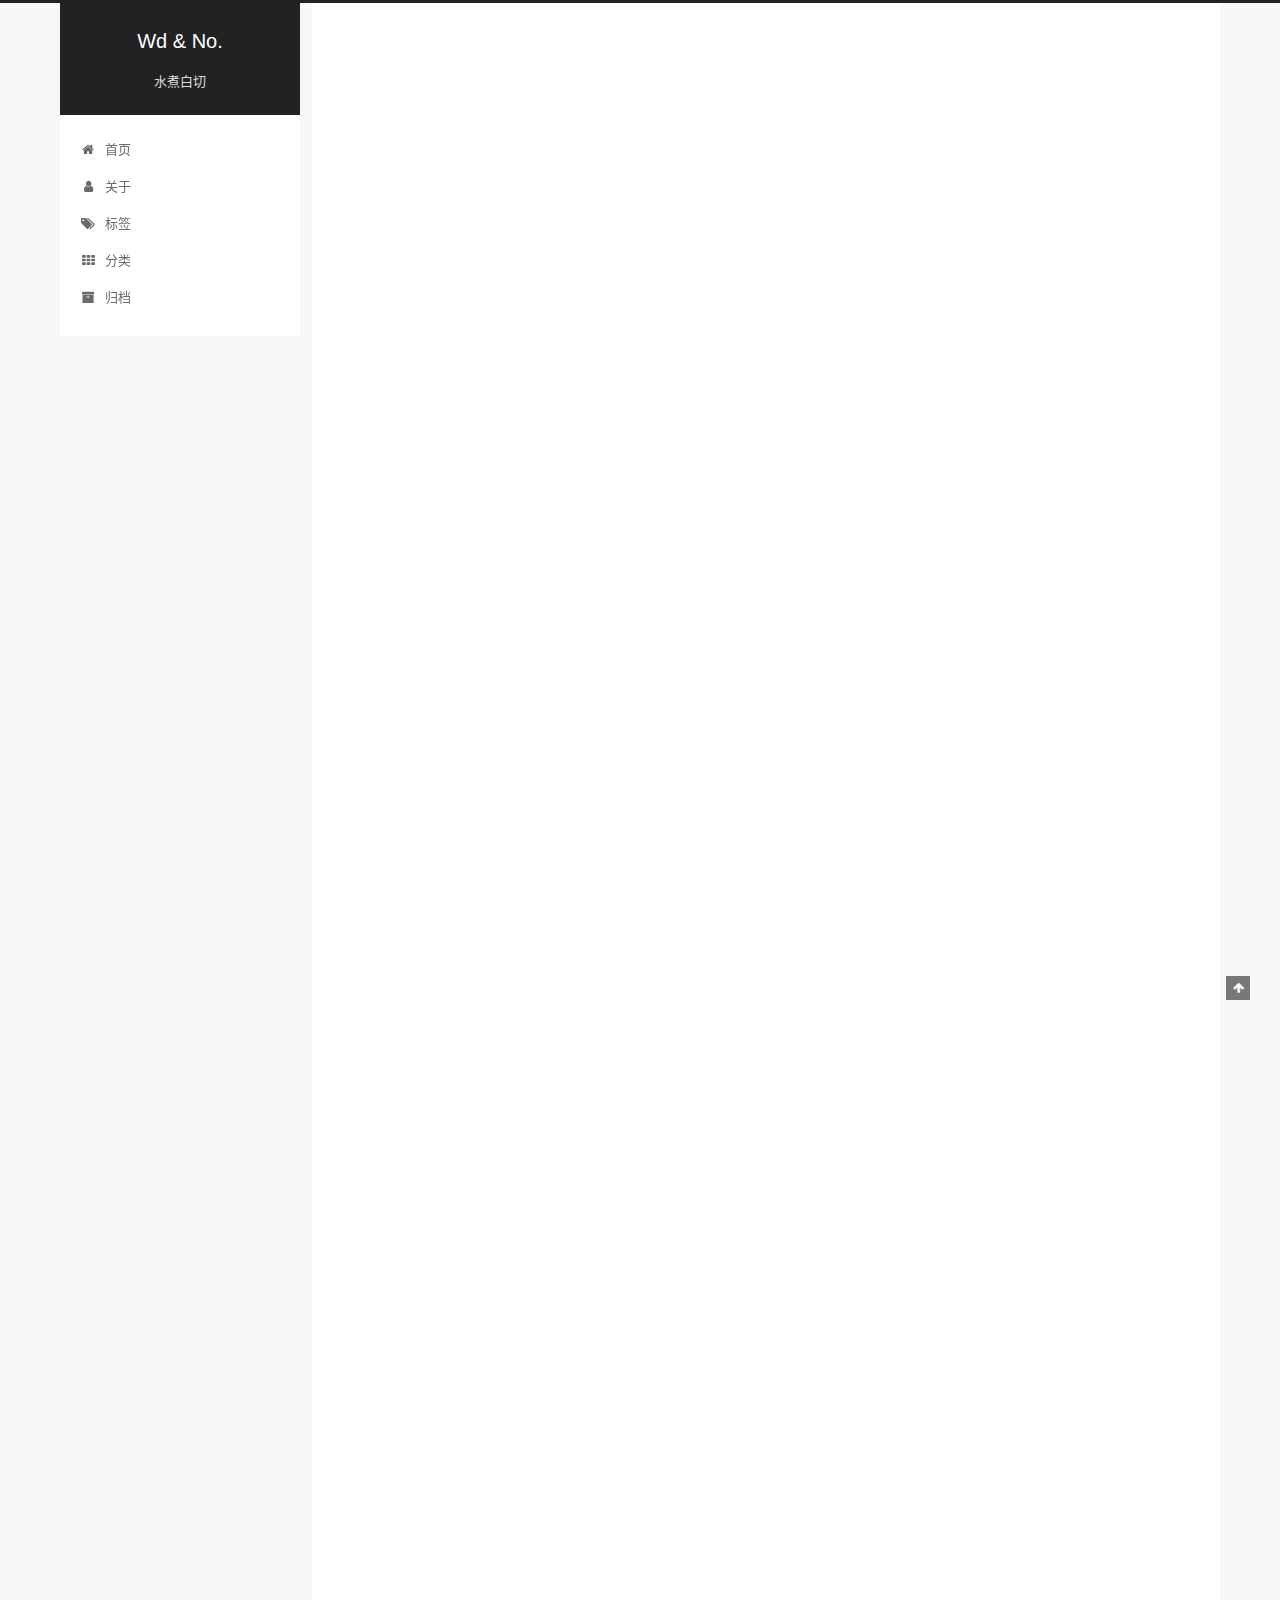
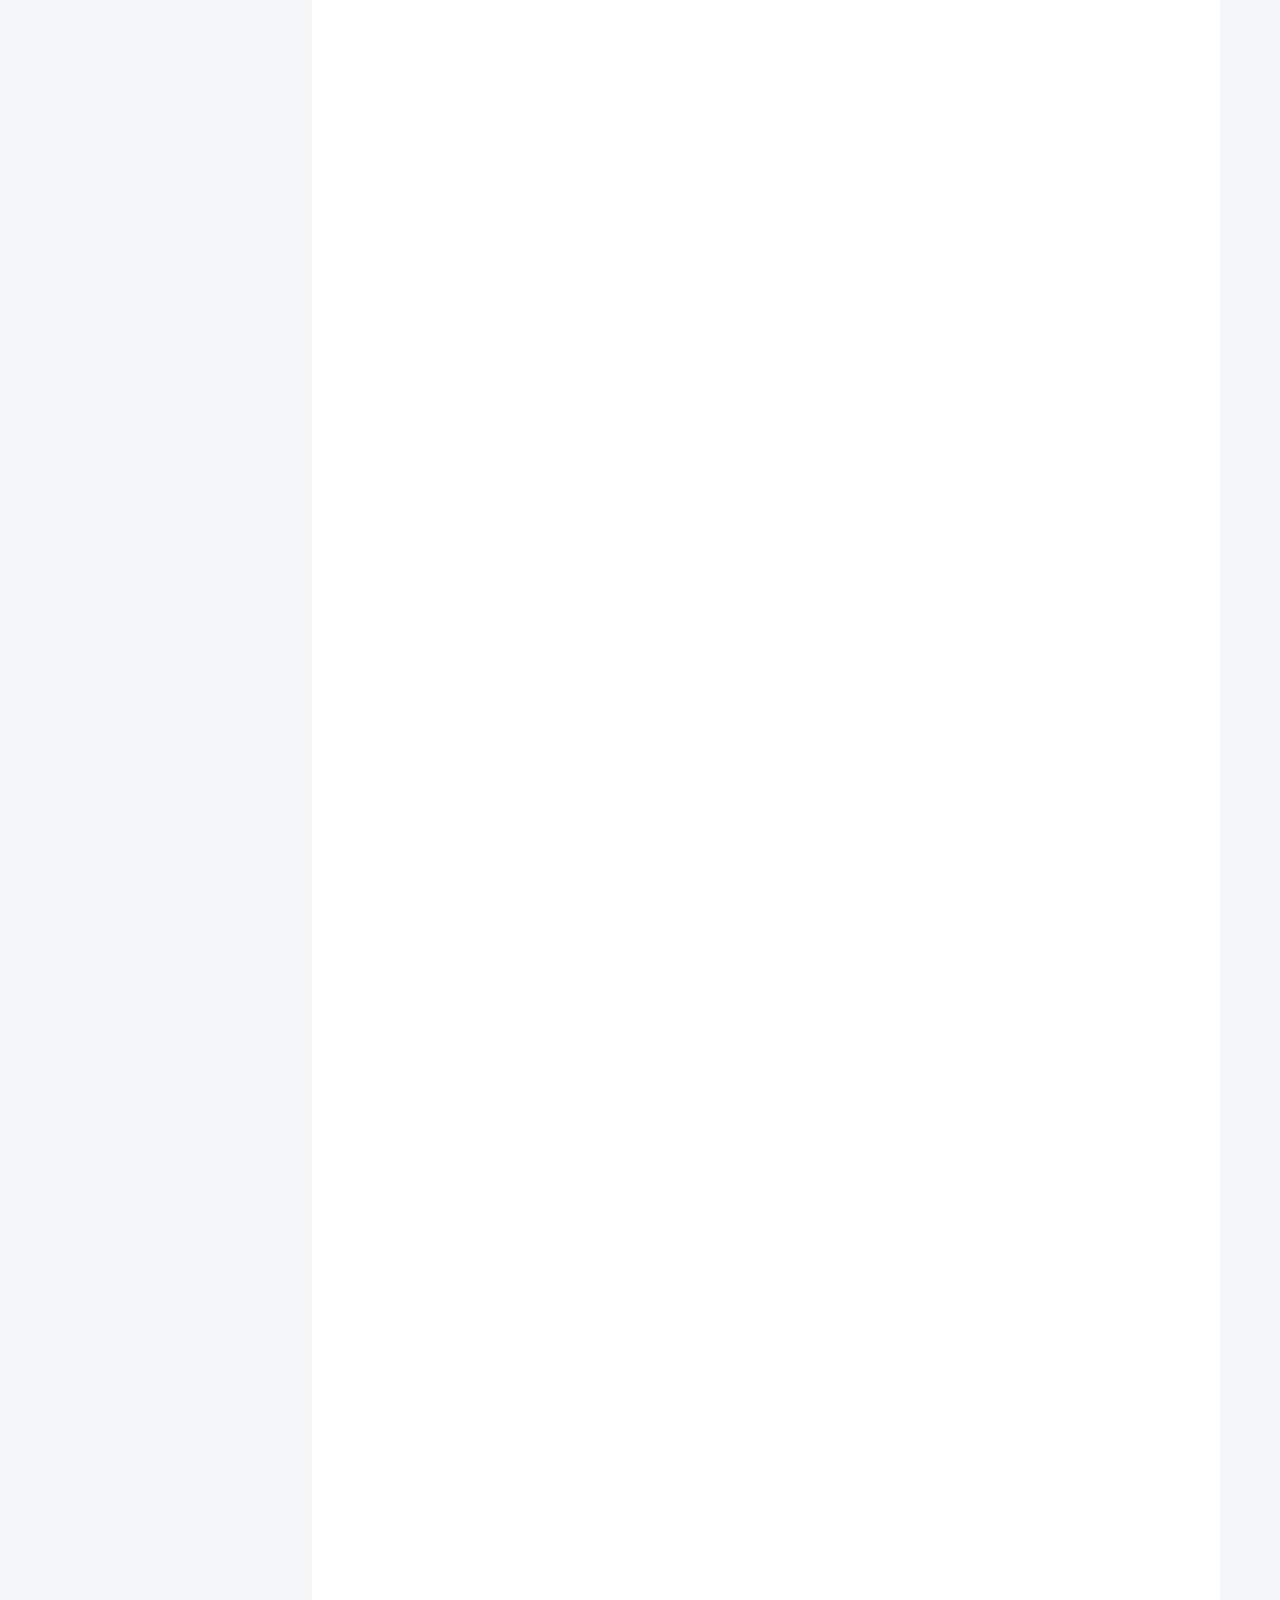
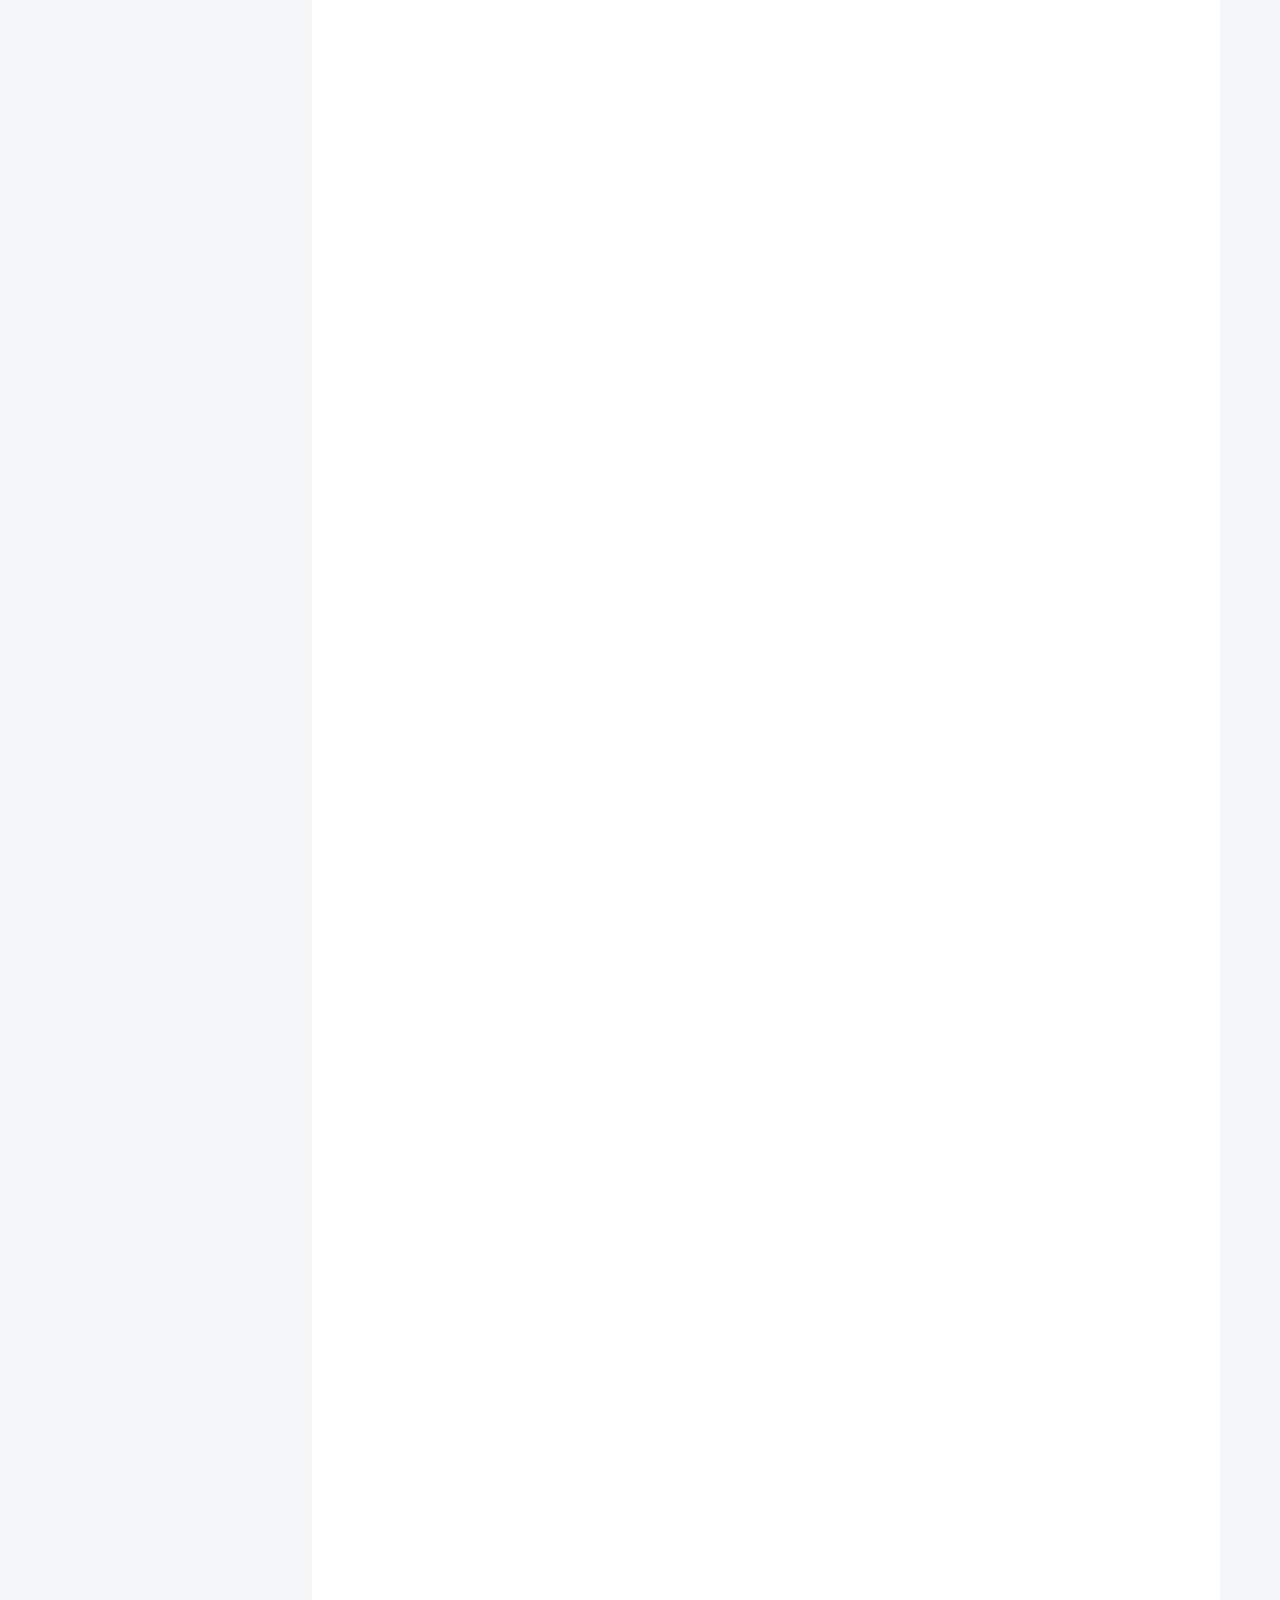
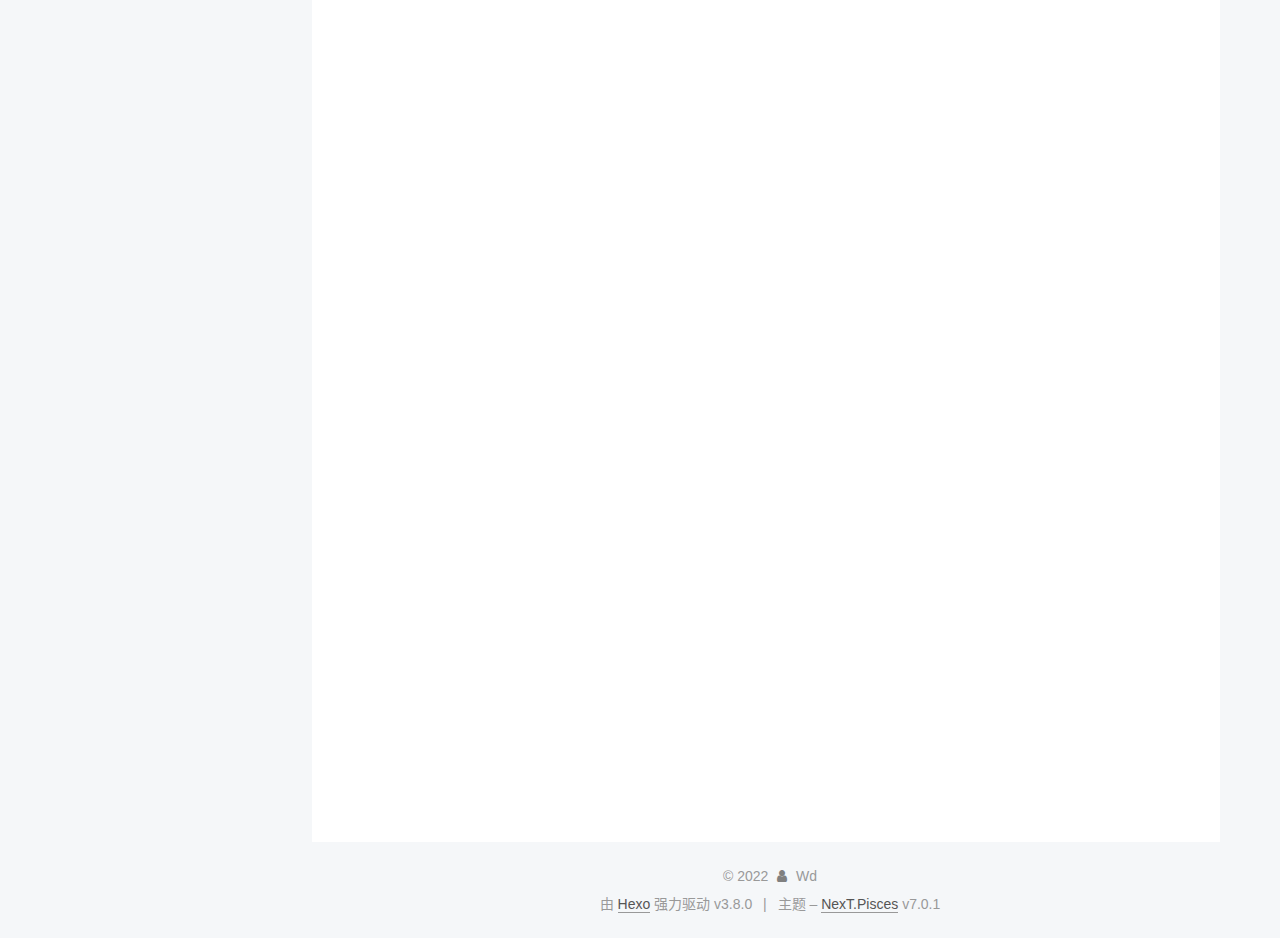
<file: 2019/03/24/fuxian-lake/index.html>
<!DOCTYPE html>












  


<html class="theme-next pisces use-motion" lang="zh-CN">
<head><meta name="generator" content="Hexo 3.8.0">
  <meta charset="UTF-8">
<meta http-equiv="X-UA-Compatible" content="IE=edge">
<meta name="viewport" content="width=device-width, initial-scale=1, maximum-scale=2">
<meta name="theme-color" content="#222">
























<link rel="stylesheet" href="/lib/font-awesome/css/font-awesome.min.css?v=4.6.2">

<link rel="stylesheet" href="/css/main.css?v=7.0.1">


  <link rel="apple-touch-icon" sizes="180x180" href="/images/apple-touch-icon-next.png?v=7.0.1">


  <link rel="icon" type="image/png" sizes="32x32" href="/images/favicon-32x32-next.png?v=7.0.1">


  <link rel="icon" type="image/png" sizes="16x16" href="/images/favicon-16x16-next.png?v=7.0.1">


  <link rel="mask-icon" href="/images/logo.svg?v=7.0.1" color="#222">







<script id="hexo.configurations">
  var NexT = window.NexT || {};
  var CONFIG = {
    root: '/',
    scheme: 'Pisces',
    version: '7.0.1',
    sidebar: {"position":"left","display":"post","offset":12,"onmobile":false,"dimmer":false},
    back2top: true,
    back2top_sidebar: false,
    fancybox: false,
    fastclick: false,
    lazyload: false,
    tabs: true,
    motion: {"enable":true,"async":false,"transition":{"post_block":"fadeIn","post_header":"slideDownIn","post_body":"slideDownIn","coll_header":"slideLeftIn","sidebar":"slideUpIn"}},
    algolia: {
      applicationID: '',
      apiKey: '',
      indexName: '',
      hits: {"per_page":10},
      labels: {"input_placeholder":"Search for Posts","hits_empty":"We didn't find any results for the search: ${query}","hits_stats":"${hits} results found in ${time} ms"}
    }
  };
</script>


  




  <meta name="description" content="春 夏 秋 冬 晨曦 小渔船 清澈的夏天 透心凉 笔架山风景区     ###海鸥    岸    ###日落">
<meta name="keywords" content="好帅 超级麻辣小甜心">
<meta property="og:type" content="article">
<meta property="og:title" content="抚仙湖">
<meta property="og:url" content="http://yoursite.com/2019/03/24/fuxian-lake/index.html">
<meta property="og:site_name" content="Wd &amp; No.">
<meta property="og:description" content="春 夏 秋 冬 晨曦 小渔船 清澈的夏天 透心凉 笔架山风景区     ###海鸥    岸    ###日落">
<meta property="og:locale" content="zh-CN">
<meta property="og:image" content="http://yoursite.com/2019/03/24/fuxian-lake/images/IMG_2166.JPG">
<meta property="og:image" content="http://yoursite.com/2019/03/24/fuxian-lake/images/IMG_2158.JPG">
<meta property="og:image" content="http://yoursite.com/2019/03/24/fuxian-lake/images/IMG_1074.JPG">
<meta property="og:image" content="http://yoursite.com/2019/03/24/fuxian-lake/images/IMG_2165.JPG">
<meta property="og:image" content="http://yoursite.com/2019/03/24/fuxian-lake/images/IMG_2155.JPG">
<meta property="og:image" content="http://yoursite.com/2019/03/24/fuxian-lake/images/IMG_2153.JPG">
<meta property="og:image" content="http://yoursite.com/2019/03/24/fuxian-lake/images/IMG_2157.JPG">
<meta property="og:updated_time" content="2019-03-24T17:45:09.200Z">
<meta name="twitter:card" content="summary">
<meta name="twitter:title" content="抚仙湖">
<meta name="twitter:description" content="春 夏 秋 冬 晨曦 小渔船 清澈的夏天 透心凉 笔架山风景区     ###海鸥    岸    ###日落">
<meta name="twitter:image" content="http://yoursite.com/2019/03/24/fuxian-lake/images/IMG_2166.JPG">






  <link rel="canonical" href="http://yoursite.com/2019/03/24/fuxian-lake/">



<script id="page.configurations">
  CONFIG.page = {
    sidebar: "",
  };
</script>

  <title>抚仙湖 | Wd & No.</title>
  












  <noscript>
  <style>
  .use-motion .motion-element,
  .use-motion .brand,
  .use-motion .menu-item,
  .sidebar-inner,
  .use-motion .post-block,
  .use-motion .pagination,
  .use-motion .comments,
  .use-motion .post-header,
  .use-motion .post-body,
  .use-motion .collection-title { opacity: initial; }

  .use-motion .logo,
  .use-motion .site-title,
  .use-motion .site-subtitle {
    opacity: initial;
    top: initial;
  }

  .use-motion .logo-line-before i { left: initial; }
  .use-motion .logo-line-after i { right: initial; }
  </style>
</noscript>

</head>

<body itemscope itemtype="http://schema.org/WebPage" lang="zh-CN">

  
  
    
  

  <div class="container sidebar-position-left page-post-detail">
    <div class="headband"></div>

    <header id="header" class="header" itemscope itemtype="http://schema.org/WPHeader">
      <div class="header-inner"><div class="site-brand-wrapper">
  <div class="site-meta">
    

    <div class="custom-logo-site-title">
      <a href="/" class="brand" rel="start">
        <span class="logo-line-before"><i></i></span>
        <span class="site-title">Wd & No.</span>
        <span class="logo-line-after"><i></i></span>
      </a>
    </div>
    
      
        <p class="site-subtitle">水煮白切</p>
      
    
    
  </div>

  <div class="site-nav-toggle">
    <button aria-label="切换导航栏">
      <span class="btn-bar"></span>
      <span class="btn-bar"></span>
      <span class="btn-bar"></span>
    </button>
  </div>
</div>



<nav class="site-nav">
  
    <ul id="menu" class="menu">
      
        
        
        
          
          <li class="menu-item menu-item-home">

    
    
    
      
    

    

    <a href="/" rel="section"><i class="menu-item-icon fa fa-fw fa-home"></i> <br>首页</a>

  </li>
        
        
        
          
          <li class="menu-item menu-item-about">

    
    
    
      
    

    

    <a href="/about/" rel="section"><i class="menu-item-icon fa fa-fw fa-user"></i> <br>关于</a>

  </li>
        
        
        
          
          <li class="menu-item menu-item-tags">

    
    
    
      
    

    

    <a href="/tags/" rel="section"><i class="menu-item-icon fa fa-fw fa-tags"></i> <br>标签</a>

  </li>
        
        
        
          
          <li class="menu-item menu-item-categories">

    
    
    
      
    

    

    <a href="/categories/" rel="section"><i class="menu-item-icon fa fa-fw fa-th"></i> <br>分类</a>

  </li>
        
        
        
          
          <li class="menu-item menu-item-archives">

    
    
    
      
    

    

    <a href="/archives/" rel="section"><i class="menu-item-icon fa fa-fw fa-archive"></i> <br>归档</a>

  </li>

      
      
    </ul>
  

  

  
</nav>



  



</div>
    </header>

    


    <main id="main" class="main">
      <div class="main-inner">
        <div class="content-wrap">
          
            

          
          <div id="content" class="content">
            

  <div id="posts" class="posts-expand">
    

  

  
  
  

  

  <article class="post post-type-normal" itemscope itemtype="http://schema.org/Article">
  
  
  
  <div class="post-block">
    <link itemprop="mainEntityOfPage" href="http://yoursite.com/2019/03/24/fuxian-lake/">

    <span hidden itemprop="author" itemscope itemtype="http://schema.org/Person">
      <meta itemprop="name" content="Wd">
      <meta itemprop="description" content="人生在世 再不吃就没机会了🍰">
      <meta itemprop="image" content="/images/avatar.JPG">
    </span>

    <span hidden itemprop="publisher" itemscope itemtype="http://schema.org/Organization">
      <meta itemprop="name" content="Wd & No.">
    </span>

    
      <header class="post-header">

        
        
          <h1 class="post-title" itemprop="name headline">抚仙湖

              
            
          </h1>
        

        <div class="post-meta">
          <span class="post-time">

            
            
            

            
              <span class="post-meta-item-icon">
                <i class="fa fa-calendar-o"></i>
              </span>
              
                <span class="post-meta-item-text">发表于</span>
              

              
                
              

              <time title="创建时间：2019-03-24 23:14:14" itemprop="dateCreated datePublished" datetime="2019-03-24T23:14:14+08:00">2019-03-24</time>
            

            
              

              
                
                <span class="post-meta-divider">|</span>
                

                <span class="post-meta-item-icon">
                  <i class="fa fa-calendar-check-o"></i>
                </span>
                
                  <span class="post-meta-item-text">更新于</span>
                
                <time title="修改时间：2019-03-25 01:45:09" itemprop="dateModified" datetime="2019-03-25T01:45:09+08:00">2019-03-25</time>
              
            
          </span>

          

          
            
            
          

          
          

          

          

          

        </div>
      </header>
    

    
    
    
    <div class="post-body" itemprop="articleBody">

      
      

      
        <h3 id="春"><a href="#春" class="headerlink" title="春"></a>春</h3><img src="/2019/03/24/fuxian-lake/images/IMG_2166.JPG" title="This is an example image">
<h3 id="夏"><a href="#夏" class="headerlink" title="夏"></a>夏</h3><img src="/2019/03/24/fuxian-lake/images/IMG_2158.JPG" title="夏">
<h3 id="秋"><a href="#秋" class="headerlink" title="秋"></a>秋</h3><img src="/2019/03/24/fuxian-lake/images/IMG_1074.JPG" title="秋">
<h3 id="冬"><a href="#冬" class="headerlink" title="冬"></a>冬</h3><img src="/2019/03/24/fuxian-lake/images/IMG_2165.JPG" title="冬">
<h3 id="晨曦"><a href="#晨曦" class="headerlink" title="晨曦"></a>晨曦</h3><img src="/2019/03/24/fuxian-lake/images/IMG_2155.JPG" title="晨曦">
<h3 id="小渔船"><a href="#小渔船" class="headerlink" title="小渔船"></a>小渔船</h3>
<h3 id="清澈的夏天"><a href="#清澈的夏天" class="headerlink" title="清澈的夏天"></a>清澈的夏天</h3>
<h3 id="透心凉"><a href="#透心凉" class="headerlink" title="透心凉"></a>透心凉</h3>
<h3 id="笔架山风景区"><a href="#笔架山风景区" class="headerlink" title="笔架山风景区"></a>笔架山风景区</h3>




<p>###海鸥</p>



<h3 id="岸"><a href="#岸" class="headerlink" title="岸"></a>岸</h3>


<img src="/2019/03/24/fuxian-lake/images/IMG_2153.JPG">
<p>###日落</p>
<img src="/2019/03/24/fuxian-lake/images/IMG_2157.JPG" title="夏">
      
    </div>

    

    
    
    

    

    
      
    
    

    

    <footer class="post-footer">
      

      
      
      

      
        <div class="post-nav">
          <div class="post-nav-next post-nav-item">
            
              <a href="/2019/03/22/node/" rel="next" title="Node.js">
                <i class="fa fa-chevron-left"></i> Node.js
              </a>
            
          </div>

          <span class="post-nav-divider"></span>

          <div class="post-nav-prev post-nav-item">
            
              <a href="/2022/05/20/wd/" rel="prev" title="I WD">
                I WD <i class="fa fa-chevron-right"></i>
              </a>
            
          </div>
        </div>
      

      
      
    </footer>
  </div>
  
  
  
  </article>


  </div>


          </div>
          

  



        </div>
        
          
  
  <div class="sidebar-toggle">
    <div class="sidebar-toggle-line-wrap">
      <span class="sidebar-toggle-line sidebar-toggle-line-first"></span>
      <span class="sidebar-toggle-line sidebar-toggle-line-middle"></span>
      <span class="sidebar-toggle-line sidebar-toggle-line-last"></span>
    </div>
  </div>

  <aside id="sidebar" class="sidebar">
    <div class="sidebar-inner">

      

      
        <ul class="sidebar-nav motion-element">
          <li class="sidebar-nav-toc sidebar-nav-active" data-target="post-toc-wrap">
            文章目录
          </li>
          <li class="sidebar-nav-overview" data-target="site-overview-wrap">
            站点概览
          </li>
        </ul>
      

      <div class="site-overview-wrap sidebar-panel">
        <div class="site-overview">
          <div class="site-author motion-element" itemprop="author" itemscope itemtype="http://schema.org/Person">
            
              <img class="site-author-image" itemprop="image" src="/images/avatar.JPG" alt="Wd">
            
              <p class="site-author-name" itemprop="name">Wd</p>
              <div class="site-description motion-element" itemprop="description">人生在世 再不吃就没机会了🍰</div>
          </div>

          
            <nav class="site-state motion-element">
              
                <div class="site-state-item site-state-posts">
                
                  <a href="/archives/">
                
                    <span class="site-state-item-count">4</span>
                    <span class="site-state-item-name">日志</span>
                  </a>
                </div>
              

              

              
            </nav>
          

          

          

          

          

          
          

          
            
          
          

        </div>
      </div>

      
      <!--noindex-->
        <div class="post-toc-wrap motion-element sidebar-panel sidebar-panel-active">
          <div class="post-toc">

            
            
            
            

            
              <div class="post-toc-content"><ol class="nav"><li class="nav-item nav-level-3"><a class="nav-link" href="#春"><span class="nav-number">1.</span> <span class="nav-text">春</span></a></li><li class="nav-item nav-level-3"><a class="nav-link" href="#夏"><span class="nav-number">2.</span> <span class="nav-text">夏</span></a></li><li class="nav-item nav-level-3"><a class="nav-link" href="#秋"><span class="nav-number">3.</span> <span class="nav-text">秋</span></a></li><li class="nav-item nav-level-3"><a class="nav-link" href="#冬"><span class="nav-number">4.</span> <span class="nav-text">冬</span></a></li><li class="nav-item nav-level-3"><a class="nav-link" href="#晨曦"><span class="nav-number">5.</span> <span class="nav-text">晨曦</span></a></li><li class="nav-item nav-level-3"><a class="nav-link" href="#小渔船"><span class="nav-number">6.</span> <span class="nav-text">小渔船</span></a></li><li class="nav-item nav-level-3"><a class="nav-link" href="#清澈的夏天"><span class="nav-number">7.</span> <span class="nav-text">清澈的夏天</span></a></li><li class="nav-item nav-level-3"><a class="nav-link" href="#透心凉"><span class="nav-number">8.</span> <span class="nav-text">透心凉</span></a></li><li class="nav-item nav-level-3"><a class="nav-link" href="#笔架山风景区"><span class="nav-number">9.</span> <span class="nav-text">笔架山风景区</span></a></li><li class="nav-item nav-level-3"><a class="nav-link" href="#岸"><span class="nav-number">10.</span> <span class="nav-text">岸</span></a></li></ol></div>
            

          </div>
        </div>
      <!--/noindex-->
      

      

    </div>
  </aside>
  


        
      </div>
    </main>

    <footer id="footer" class="footer">
      <div class="footer-inner">
        <div class="copyright">&copy; <span itemprop="copyrightYear">2022</span>
  <span class="with-love" id="animate">
    <i class="fa fa-user"></i>
  </span>
  <span class="author" itemprop="copyrightHolder">Wd</span>

  

  
</div>


  <div class="powered-by">由 <a href="https://hexo.io" class="theme-link" rel="noopener" target="_blank">Hexo</a> 强力驱动 v3.8.0</div>



  <span class="post-meta-divider">|</span>



  <div class="theme-info">主题 – <a href="https://theme-next.org" class="theme-link" rel="noopener" target="_blank">NexT.Pisces</a> v7.0.1</div>




        








        
      </div>
    </footer>

    
      <div class="back-to-top">
        <i class="fa fa-arrow-up"></i>
        
      </div>
    

    

    

    
  </div>

  

<script>
  if (Object.prototype.toString.call(window.Promise) !== '[object Function]') {
    window.Promise = null;
  }
</script>


























  
  <script src="/lib/jquery/index.js?v=2.1.3"></script>

  
  <script src="/lib/velocity/velocity.min.js?v=1.2.1"></script>

  
  <script src="/lib/velocity/velocity.ui.min.js?v=1.2.1"></script>


  


  <script src="/js/src/utils.js?v=7.0.1"></script>

  <script src="/js/src/motion.js?v=7.0.1"></script>



  
  


  <script src="/js/src/affix.js?v=7.0.1"></script>

  <script src="/js/src/schemes/pisces.js?v=7.0.1"></script>



  
  <script src="/js/src/scrollspy.js?v=7.0.1"></script>
<script src="/js/src/post-details.js?v=7.0.1"></script>



  


  <script src="/js/src/next-boot.js?v=7.0.1"></script>


  

  

  

  


  


  




  

  

  

  

  

  

  

  

  

  

  

  

  

  

</body>
</html>
</file>
<file: css/main.css>
/* normalize.css v8.0.1 | MIT License | github.com/necolas/normalize.css */
html {
  line-height: 1.15; /* 1 */
  -webkit-text-size-adjust: 100%; /* 2 */
}
body {
  margin: 0;
}
main {
  display: block;
}
h1 {
  font-size: 2em;
  margin: 0.67em 0;
}
hr {
  box-sizing: content-box; /* 1 */
  height: 0; /* 1 */
  overflow: visible; /* 2 */
}
pre {
  font-family: monospace, monospace; /* 1 */
  font-size: 1em; /* 2 */
}
a {
  background-color: transparent;
}
abbr[title] {
  border-bottom: none; /* 1 */
  text-decoration: underline; /* 2 */
  text-decoration: underline dotted; /* 2 */
}
b,
strong {
  font-weight: bolder;
}
code,
kbd,
samp {
  font-family: monospace, monospace; /* 1 */
  font-size: 1em; /* 2 */
}
small {
  font-size: 80%;
}
sub,
sup {
  font-size: 75%;
  line-height: 0;
  position: relative;
  vertical-align: baseline;
}
sub {
  bottom: -0.25em;
}
sup {
  top: -0.5em;
}
img {
  border-style: none;
}
button,
input,
optgroup,
select,
textarea {
  font-family: inherit; /* 1 */
  font-size: 100%; /* 1 */
  line-height: 1.15; /* 1 */
  margin: 0; /* 2 */
}
button,
input {
/* 1 */
  overflow: visible;
}
button,
select {
/* 1 */
  text-transform: none;
}
button,
[type="button"],
[type="reset"],
[type="submit"] {
  -webkit-appearance: button;
}
button::-moz-focus-inner,
[type="button"]::-moz-focus-inner,
[type="reset"]::-moz-focus-inner,
[type="submit"]::-moz-focus-inner {
  border-style: none;
  padding: 0;
}
button:-moz-focusring,
[type="button"]:-moz-focusring,
[type="reset"]:-moz-focusring,
[type="submit"]:-moz-focusring {
  outline: 1px dotted ButtonText;
}
fieldset {
  padding: 0.35em 0.75em 0.625em;
}
legend {
  box-sizing: border-box; /* 1 */
  color: inherit; /* 2 */
  display: table; /* 1 */
  max-width: 100%; /* 1 */
  padding: 0; /* 3 */
  white-space: normal; /* 1 */
}
progress {
  vertical-align: baseline;
}
textarea {
  overflow: auto;
}
[type="checkbox"],
[type="radio"] {
  box-sizing: border-box; /* 1 */
  padding: 0; /* 2 */
}
[type="number"]::-webkit-inner-spin-button,
[type="number"]::-webkit-outer-spin-button {
  height: auto;
}
[type="search"] {
  -webkit-appearance: textfield; /* 1 */
  outline-offset: -2px; /* 2 */
}
[type="search"]::-webkit-search-decoration {
  -webkit-appearance: none;
}
::-webkit-file-upload-button {
  -webkit-appearance: button; /* 1 */
  font: inherit; /* 2 */
}
details {
  display: block;
}
summary {
  display: list-item;
}
template {
  display: none;
}
[hidden] {
  display: none;
}
::selection {
  background: #262a30;
  color: #fff;
}
body {
  position: relative;
  font-family: 'Lato', "PingFang SC", "Microsoft YaHei", sans-serif;
  font-size: 14px;
  line-height: 2;
  color: #555;
  background: #f5f7f9;
}
@media (max-width: 767px) {
  body {
    padding-right: 0 !important;
  }
}
@media (min-width: 768px) and (max-width: 991px) {
  body {
    padding-right: 0 !important;
  }
}
@media (min-width: 1200px) {
  body {
    font-size: 16px;
  }
}
h1,
h2,
h3,
h4,
h5,
h6 {
  margin: 20px 0 15px;
  padding: 0;
  font-weight: bold;
  line-height: 1.5;
  font-family: 'Lato', "PingFang SC", "Microsoft YaHei", sans-serif;
}
h1 {
  font-size: 22px;
}
h1 code {
  font-size: 1em;
}
@media (max-width: 767px) {
  h1 {
    font-size: 18px;
  }
  h1 code {
    font-size: 1em;
  }
}
h2 {
  font-size: 20px;
}
h2 code {
  font-size: 1em;
}
@media (max-width: 767px) {
  h2 {
    font-size: 16px;
  }
  h2 code {
    font-size: 1em;
  }
}
h3 {
  font-size: 18px;
}
h3 code {
  font-size: 1em;
}
@media (max-width: 767px) {
  h3 {
    font-size: 14px;
  }
  h3 code {
    font-size: 1em;
  }
}
h4 {
  font-size: 16px;
}
h4 code {
  font-size: 1em;
}
@media (max-width: 767px) {
  h4 {
    font-size: 12px;
  }
  h4 code {
    font-size: 1em;
  }
}
h5 {
  font-size: 14px;
}
h5 code {
  font-size: 1em;
}
@media (max-width: 767px) {
  h5 {
    font-size: 10px;
  }
  h5 code {
    font-size: 1em;
  }
}
h6 {
  font-size: 12px;
}
h6 code {
  font-size: 1em;
}
@media (max-width: 767px) {
  h6 {
    font-size: 8px;
  }
  h6 code {
    font-size: 1em;
  }
}
p {
  margin: 0 0 20px 0;
}
a,
span.exturl {
  overflow-wrap: break-word;
  word-wrap: break-word;
  background-color: transparent;
  color: #555;
  text-decoration: none;
  outline: none;
  border-bottom: 1px solid #999;
  cursor: pointer;
}
a:hover,
span.exturl:hover {
  color: #222;
  border-bottom-color: #222;
}
video {
  max-width: 100%;
  display: block;
  margin-left: auto;
  margin-right: auto;
}
img {
  display: block;
  margin: auto;
  max-width: 100%;
  height: auto;
}
hr {
  margin: 40px 0;
  height: 3px;
  border: none;
  background-color: #ddd;
  background-image: repeating-linear-gradient(-45deg, #fff, #fff 4px, transparent 4px, transparent 8px);
}
blockquote {
  margin: 0;
  padding: 0 15px;
  color: #666;
  border-left: 4px solid #ddd;
}
blockquote cite::before {
  content: "-";
  padding: 0 5px;
}
dt {
  font-weight: 700;
}
dd {
  margin: 0;
  padding: 0;
}
kbd {
  border: 1px solid #ccc;
  border-radius: 0.2em;
  box-shadow: 0.1em 0.1em 0.2em rgba(0,0,0,0.1);
  background-color: #f9f9f9;
  font-family: inherit;
  background-image: linear-gradient(top, #eee, #fff, #eee);
  padding: 0.1em 0.3em;
  white-space: nowrap;
}
.text-left {
  text-align: left;
}
.text-center {
  text-align: center;
}
.text-right {
  text-align: right;
}
.text-justify {
  text-align: justify;
}
.text-nowrap {
  white-space: nowrap;
}
.text-lowercase {
  text-transform: lowercase;
}
.text-uppercase {
  text-transform: uppercase;
}
.text-capitalize {
  text-transform: capitalize;
}
.center-block {
  display: block;
  margin-left: auto;
  margin-right: auto;
}
.clearfix:before,
.clearfix:after {
  content: " ";
  display: table;
}
.clearfix:after {
  clear: both;
}
.pullquote {
  width: 45%;
}
.pullquote.left {
  float: left;
  margin-left: 5px;
  margin-right: 10px;
}
.pullquote.right {
  float: right;
  margin-left: 10px;
  margin-right: 5px;
}
.affix.affix.affix {
  position: fixed;
}
.translation {
  margin-top: -20px;
  font-size: 14px;
  color: #999;
}
.scrollbar-measure {
  width: 100px;
  height: 100px;
  overflow: scroll;
  position: absolute;
  top: -9999px;
}
.use-motion .motion-element {
  opacity: 0;
}
.table-container {
  margin: 20px 0;
  overflow: auto;
  -webkit-overflow-scrolling: touch;
}
table {
  width: 100%;
  border-collapse: collapse;
  border-spacing: 0;
  font-size: 14px;
}
table>tbody>tr:nth-of-type(odd) {
  background-color: #f9f9f9;
}
table>tbody>tr:hover {
  background-color: #f5f5f5;
}
caption,
th,
td {
  padding: 8px;
  text-align: left;
  vertical-align: middle;
  font-weight: normal;
}
th,
td {
  border: 1px solid #ddd;
  border-bottom: 3px solid #ddd;
}
th {
  padding-bottom: 10px;
  font-weight: 700;
}
td {
  border-bottom-width: 1px;
}
html,
body {
  height: 100%;
}
.container {
  position: relative;
}
.header-inner {
  margin: 0 auto;
  padding: 100px 0 70px;
  width: calc(100% - 20px);
}
@media (min-width: 1200px) {
  .container .header-inner {
    width: 1160px;
  }
}
@media (min-width: 1600px) {
  .container .header-inner {
    width: 73%;
  }
}
.main-inner {
  margin: 0 auto;
  width: calc(100% - 20px);
}
@media (min-width: 1200px) {
  .container .main-inner {
    width: 1160px;
  }
}
@media (min-width: 1600px) {
  .container .main-inner {
    width: 73%;
  }
}
.footer {
  padding: 20px 0;
}
.footer-inner {
  box-sizing: border-box;
  margin: 0px auto;
  width: calc(100% - 20px);
}
@media (min-width: 1200px) {
  .container .footer-inner {
    width: 1160px;
  }
}
@media (min-width: 1600px) {
  .container .footer-inner {
    width: 73%;
  }
}
pre,
.highlight {
  overflow: auto;
  margin: 20px 0;
  padding: 0;
  font-size: 14px;
  color: #4d4d4c;
  background: #f7f7f7;
  line-height: 1.6;
}
pre,
code {
  font-family: consolas, Menlo, "PingFang SC", "Microsoft YaHei", monospace;
}
code {
  overflow-wrap: break-word;
  word-wrap: break-word;
  padding: 2px 4px;
  color: #555;
  background: #eee;
  border-radius: 3px;
  font-size: 14px;
}
pre {
  padding: 10px;
}
pre code {
  padding: 0;
  color: #4d4d4c;
  background: none;
  text-shadow: none;
}
.highlight {
  border-radius: 1px;
}
.highlight pre {
  border: none;
  margin: 0;
  padding: 10px 0;
}
.highlight table {
  margin: 0;
  width: auto;
  border: none;
}
.highlight td {
  border: none;
  padding: 0;
}
.highlight figcaption {
  font-size: 1em;
  color: #4d4d4c;
  line-height: 1em;
  margin-bottom: 1em;
  margin: 0em;
  padding: 0.5em;
  background: #eee;
  border-bottom: 1px solid #e9e9e9;
}
.highlight figcaption:before,
.highlight figcaption:after {
  content: " ";
  display: table;
}
.highlight figcaption:after {
  clear: both;
}
.highlight figcaption a {
  float: right;
  color: #4d4d4c;
}
.highlight figcaption a:hover {
  border-bottom-color: #4d4d4c;
}
.highlight .gutter pre {
  padding-left: 10px;
  padding-right: 10px;
  color: #869194;
  text-align: right;
  background-color: #eff2f3;
}
.highlight .code pre {
  width: 100%;
  padding-left: 10px;
  padding-right: 10px;
  background-color: #f7f7f7;
}
.highlight .line {
  height: 20px;
}
.gutter {
  -webkit-user-select: none;
  -moz-user-select: none;
  -ms-user-select: none;
  user-select: none;
}
.gist table {
  width: auto;
}
.gist table td {
  border: none;
}
pre .deletion {
  background: #fdd;
}
pre .addition {
  background: #dfd;
}
pre .meta {
  color: #8959a8;
}
pre .comment {
  color: #8e908c;
}
pre .variable,
pre .attribute,
pre .tag,
pre .name,
pre .regexp,
pre .ruby .constant,
pre .xml .tag .title,
pre .xml .pi,
pre .xml .doctype,
pre .html .doctype,
pre .css .id,
pre .css .class,
pre .css .pseudo {
  color: #c82829;
}
pre .number,
pre .preprocessor,
pre .built_in,
pre .builtin-name,
pre .literal,
pre .params,
pre .constant,
pre .command {
  color: #f5871f;
}
pre .ruby .class .title,
pre .css .rules .attribute,
pre .string,
pre .symbol,
pre .value,
pre .inheritance,
pre .header,
pre .ruby .symbol,
pre .xml .cdata,
pre .special,
pre .formula {
  color: #718c00;
}
pre .title,
pre .css .hexcolor {
  color: #3e999f;
}
pre .function,
pre .python .decorator,
pre .python .title,
pre .ruby .function .title,
pre .ruby .title .keyword,
pre .perl .sub,
pre .javascript .title,
pre .coffeescript .title {
  color: #4271ae;
}
pre .keyword,
pre .javascript .function {
  color: #8959a8;
}
.posts-expand .post-body img.full-image {
  border: none;
}
.blockquote-center,
.page-home .post-type-quote blockquote,
.page-post-detail .post-type-quote blockquote {
  position: relative;
  margin: 40px 0;
  padding: 0;
  border-left: none;
  text-align: center;
}
.blockquote-center::before,
.page-home .post-type-quote blockquote::before,
.page-post-detail .post-type-quote blockquote::before,
.blockquote-center::after,
.page-home .post-type-quote blockquote::after,
.page-post-detail .post-type-quote blockquote::after {
  position: absolute;
  content: ' ';
  display: block;
  width: 100%;
  height: 24px;
  opacity: 0.2;
  background-repeat: no-repeat;
  background-position: 0 -6px;
  background-size: 22px 22px;
}
.blockquote-center::before,
.page-home .post-type-quote blockquote::before,
.page-post-detail .post-type-quote blockquote::before {
  top: -20px;
  background-image: url("../images/quote-l.svg");
  border-top: 1px solid #ccc;
}
.blockquote-center::after,
.page-home .post-type-quote blockquote::after,
.page-post-detail .post-type-quote blockquote::after {
  bottom: -20px;
  background-image: url("../images/quote-r.svg");
  border-bottom: 1px solid #ccc;
  background-position: 100% 8px;
}
.blockquote-center p,
.page-home .post-type-quote blockquote p,
.page-post-detail .post-type-quote blockquote p,
.blockquote-center div,
.page-home .post-type-quote blockquote div,
.page-post-detail .post-type-quote blockquote div {
  text-align: center;
}
.post .post-body .group-picture img {
  box-sizing: border-box;
  padding: 0 3px;
  border: none;
}
.post .group-picture-row {
  overflow: hidden;
  margin-top: 6px;
}
.post .group-picture-row:first-child {
  margin-top: 0;
}
.post .group-picture-column {
  float: left;
}
.page-post-detail .post-body .group-picture-column {
  float: none;
  margin-top: 10px;
  width: auto !important;
}
.page-post-detail .post-body .group-picture-column img {
  margin: 0 auto;
}
.page-archive .group-picture-container {
  overflow: hidden;
}
.page-archive .group-picture-row {
  float: left;
}
.page-archive .group-picture-row:first-child {
  margin-top: 6px;
}
.page-archive .group-picture-column {
  max-width: 150px;
  max-height: 150px;
}
.post-body .label {
  display: inline;
  padding: 0 2px;
  white-space: nowrap;
}
.post-body .label.default {
  background-color: #f0f0f0;
}
.post-body .label.primary {
  background-color: #efe6f7;
}
.post-body .label.info {
  background-color: #e5f2f8;
}
.post-body .label.success {
  background-color: #e7f4e9;
}
.post-body .label.warning {
  background-color: #fcf6e1;
}
.post-body .label.danger {
  background-color: #fae8eb;
}
.post-body .note {
  position: relative;
  padding: 15px;
  margin-bottom: 20px;
  border: 1px solid #eee;
  border-left-width: 5px;
  border-radius: 3px;
}
.post-body .note h2,
.post-body .note h3,
.post-body .note h4,
.post-body .note h5,
.post-body .note h6 {
  margin-top: 0;
  margin-bottom: 0;
  border-bottom: initial;
  padding-top: 0 !important;
}
.post-body .note p:first-child,
.post-body .note ul:first-child,
.post-body .note ol:first-child,
.post-body .note table:first-child,
.post-body .note pre:first-child,
.post-body .note blockquote:first-child {
  margin-top: 0;
}
.post-body .note p:last-child,
.post-body .note ul:last-child,
.post-body .note ol:last-child,
.post-body .note table:last-child,
.post-body .note pre:last-child,
.post-body .note blockquote:last-child {
  margin-bottom: 0;
}
.post-body .note.default {
  border-left-color: #777;
}
.post-body .note.default h2,
.post-body .note.default h3,
.post-body .note.default h4,
.post-body .note.default h5,
.post-body .note.default h6 {
  color: #777;
}
.post-body .note.primary {
  border-left-color: #6f42c1;
}
.post-body .note.primary h2,
.post-body .note.primary h3,
.post-body .note.primary h4,
.post-body .note.primary h5,
.post-body .note.primary h6 {
  color: #6f42c1;
}
.post-body .note.info {
  border-left-color: #428bca;
}
.post-body .note.info h2,
.post-body .note.info h3,
.post-body .note.info h4,
.post-body .note.info h5,
.post-body .note.info h6 {
  color: #428bca;
}
.post-body .note.success {
  border-left-color: #5cb85c;
}
.post-body .note.success h2,
.post-body .note.success h3,
.post-body .note.success h4,
.post-body .note.success h5,
.post-body .note.success h6 {
  color: #5cb85c;
}
.post-body .note.warning {
  border-left-color: #f0ad4e;
}
.post-body .note.warning h2,
.post-body .note.warning h3,
.post-body .note.warning h4,
.post-body .note.warning h5,
.post-body .note.warning h6 {
  color: #f0ad4e;
}
.post-body .note.danger {
  border-left-color: #d9534f;
}
.post-body .note.danger h2,
.post-body .note.danger h3,
.post-body .note.danger h4,
.post-body .note.danger h5,
.post-body .note.danger h6 {
  color: #d9534f;
}
.post-body .tabs {
  position: relative;
  display: block;
  margin-bottom: 20px;
  padding-top: 10px;
}
.post-body .tabs ul.nav-tabs {
  margin: 0;
  padding: 0;
  display: flex;
  margin-bottom: -1px;
}
@media (max-width: 413px) {
  .post-body .tabs ul.nav-tabs {
    display: block;
    margin-bottom: 5px;
  }
}
.post-body .tabs ul.nav-tabs li.tab {
  list-style-type: none !important;
  margin: 0 0.25em 0 0;
  border-top: 3px solid transparent;
  border-left: 1px solid transparent;
  border-right: 1px solid transparent;
}
@media (max-width: 413px) {
  .post-body .tabs ul.nav-tabs li.tab {
    margin: initial;
    border-top: 1px solid transparent;
    border-left: 3px solid transparent;
    border-right: 1px solid transparent;
    border-bottom: 1px solid transparent;
  }
}
.post-body .tabs ul.nav-tabs li.tab a {
  outline: 0;
  border-bottom: initial;
  display: block;
  line-height: 1.8em;
  padding: 0.25em 0.75em;
  transition-duration: 0.2s;
  transition-timing-function: ease-out;
  transition-delay: 0s;
}
.post-body .tabs ul.nav-tabs li.tab a i {
  width: 1.285714285714286em;
}
.post-body .tabs ul.nav-tabs li.tab.active {
  border-top: 3px solid #fc6423;
  border-left: 1px solid #ddd;
  border-right: 1px solid #ddd;
  background-color: #fff;
}
@media (max-width: 413px) {
  .post-body .tabs ul.nav-tabs li.tab.active {
    border-top: 1px solid #ddd;
    border-left: 3px solid #fc6423;
    border-right: 1px solid #ddd;
    border-bottom: 1px solid #ddd;
  }
}
.post-body .tabs ul.nav-tabs li.tab.active a {
  cursor: default;
  color: #555;
}
.post-body .tabs .tab-content {
  background-color: #fff;
}
.post-body .tabs .tab-content .tab-pane {
  border: 1px solid #ddd;
  padding: 20px 20px 0 20px;
}
.post-body .tabs .tab-content .tab-pane:not(.active) {
  display: none !important;
}
.post-body .tabs .tab-content .tab-pane.active {
  display: block !important;
}
.btn {
  display: inline-block;
  padding: 0 20px;
  font-size: 14px;
  color: #555;
  background: #fff;
  border: 2px solid #555;
  text-decoration: none;
  border-radius: 2px;
  transition-property: background-color;
  transition-duration: 0.2s;
  transition-timing-function: ease-in-out;
  transition-delay: 0s;
  line-height: 2;
}
.btn:hover {
  border-color: #222;
  color: #fff;
  background: #222;
}
.btn +.btn {
  margin: 0 0 8px 8px;
}
.btn .fa-fw {
  width: 1.285714285714286em;
  text-align: left;
}
.btn-bar {
  display: block;
  width: 22px;
  height: 2px;
  background: #555;
  border-radius: 1px;
}
.btn-bar+.btn-bar {
  margin-top: 4px;
}
.pagination {
  margin: 120px 0 40px;
  text-align: center;
  border-top: 1px solid #eee;
}
.page-number-basic,
.pagination .prev,
.pagination .next,
.pagination .page-number,
.pagination .space {
  display: inline-block;
  position: relative;
  top: -1px;
  margin: 0 10px;
  padding: 0 11px;
}
@media (max-width: 767px) {
  .page-number-basic,
  .pagination .prev,
  .pagination .next,
  .pagination .page-number,
  .pagination .space {
    margin: 0 5px;
  }
}
.pagination .prev,
.pagination .next,
.pagination .page-number {
  border-bottom: 0;
  border-top: 1px solid #eee;
  transition-property: border-color;
  transition-duration: 0.2s;
  transition-timing-function: ease-in-out;
  transition-delay: 0s;
}
.pagination .prev:hover,
.pagination .next:hover,
.pagination .page-number:hover {
  border-top-color: #222;
}
.pagination .space {
  padding: 0;
  margin: 0;
}
.pagination .prev {
  margin-left: 0;
}
.pagination .next {
  margin-right: 0;
}
.pagination .page-number.current {
  color: #fff;
  background: #ccc;
  border-top-color: #ccc;
}
@media (max-width: 767px) {
  .pagination {
    border-top: none;
  }
  .pagination .prev,
  .pagination .next,
  .pagination .page-number {
    margin-bottom: 10px;
    border-top: 0;
    border-bottom: 1px solid #eee;
    padding: 0 10px;
  }
  .pagination .prev:hover,
  .pagination .next:hover,
  .pagination .page-number:hover {
    border-bottom-color: #222;
  }
}
.comments {
  margin: 60px 20px 0;
}
.tag-cloud {
  text-align: center;
}
.tag-cloud a {
  display: inline-block;
  margin: 10px;
}
.tag-cloud a:hover {
  color: #222 !important;
}
.back-to-top {
  box-sizing: border-box;
  position: fixed;
  bottom: -100px;
  right: 30px;
  z-index: 1050;
  padding: 0 6px;
  width: 24px;
  background: #222;
  font-size: 12px;
  opacity: 0.6;
  color: #fff;
  cursor: pointer;
  text-align: center;
  transition-property: bottom;
  transition-duration: 0.2s;
  transition-timing-function: ease-in-out;
  transition-delay: 0s;
}
.back-to-top.back-to-top-on {
  bottom: 30px;
}
.back-to-top:hover {
  color: #fc6423;
}
.header {
  background: transparent;
}
.header-inner {
  position: relative;
}
.headband {
  height: 3px;
  background: #222;
}
.site-meta {
  margin: 0;
  text-align: center;
}
@media (max-width: 767px) {
  .site-meta {
    text-align: center;
  }
}
.brand {
  position: relative;
  display: inline-block;
  padding: 0 40px;
  color: #fff;
  background: #222;
  border-bottom: none;
}
.brand:hover {
  color: #fff;
}
.logo {
  display: inline-block;
  margin-right: 5px;
  line-height: 36px;
  vertical-align: top;
}
.site-title {
  display: inline-block;
  vertical-align: top;
  line-height: 36px;
  font-size: 20px;
  font-weight: normal;
  font-family: 'Lato', "PingFang SC", "Microsoft YaHei", sans-serif;
}
.site-subtitle {
  margin-top: 10px;
  font-size: 13px;
  color: #ddd;
}
.use-motion .brand {
  opacity: 0;
}
.use-motion .logo,
.use-motion .site-title,
.use-motion .site-subtitle,
.use-motion .custom-logo-image {
  opacity: 0;
  position: relative;
  top: -10px;
}
.site-nav-toggle {
  display: none;
  position: absolute;
  top: 10px;
  left: 10px;
}
@media (max-width: 767px) {
  .site-nav-toggle {
    display: block;
  }
}
.site-nav-toggle button {
  margin-top: 2px;
  padding: 9px 10px;
  background: transparent;
  border: none;
}
@media (max-width: 767px) {
  .site-nav {
    display: none;
    margin: 0 -10px;
    padding: 0 10px;
    clear: both;
    border-top: 1px solid #ddd;
  }
}
@media (min-width: 768px) and (max-width: 991px) {
  .site-nav {
    display: block !important;
  }
}
@media (min-width: 992px) {
  .site-nav {
    display: block !important;
  }
}
.menu {
  margin-top: 20px;
  padding-left: 0;
  text-align: center;
}
.menu .menu-item {
  display: inline-block;
  margin: 0 10px;
  list-style: none;
}
@media screen and (max-width: 767px) {
  .menu .menu-item {
    margin-top: 10px;
  }
}
.menu .menu-item a,
.menu .menu-item span.exturl {
  display: block;
  font-size: 13px;
  line-height: inherit;
  border-bottom: 1px solid transparent;
  transition-property: border-color;
  transition-duration: 0.2s;
  transition-timing-function: ease-in-out;
  transition-delay: 0s;
}
.menu .menu-item a:hover,
.menu .menu-item span.exturl:hover {
  border-bottom-color: #222;
}
.menu .menu-item .fa {
  margin-right: 5px;
}
.use-motion .menu-item {
  opacity: 0;
}
.post-body {
  overflow-wrap: break-word;
  word-wrap: break-word;
  font-family: 'Lato', "PingFang SC", "Microsoft YaHei", sans-serif;
}
.post-body span.exturl .fa {
  font-size: 14px;
  margin-left: 4px;
}
.post-body .fancybox img {
  display: block !important;
  margin: 0 auto;
  cursor: pointer;
  cursor: zoom-in;
}
.post-body .image-caption,
.post-body .figure .caption {
  margin: -20px auto 15px;
  text-align: center;
  font-size: 14px;
  color: #999;
  font-weight: bold;
  line-height: 1;
}
.post-sticky-flag {
  display: inline-block;
  font-size: 16px;
  transform: rotate(30deg);
}
.use-motion .post-block,
.use-motion .pagination,
.use-motion .comments {
  opacity: 0;
}
.use-motion .post-header {
  opacity: 0;
}
.use-motion .post-body {
  opacity: 0;
}
.use-motion .collection-title {
  opacity: 0;
}
.posts-expand {
  padding-top: 40px;
}
@media (max-width: 767px) {
  .posts-expand {
    margin: 0 20px;
  }
  .post-body pre .gutter pre {
    padding-right: 10px;
  }
  .post-body .highlight {
    margin-left: 0px;
    margin-right: 0px;
    padding: 0;
  }
  .post-body .highlight .gutter pre {
    padding-right: 10px;
  }
}
@media (min-width: 992px) {
  .posts-expand .post-body {
    text-align: justify;
  }
}
@media (max-width: 991px) {
  .posts-expand .post-body {
    text-align: justify;
  }
}
.posts-expand .post-body h2,
.posts-expand .post-body h3,
.posts-expand .post-body h4,
.posts-expand .post-body h5,
.posts-expand .post-body h6 {
  padding-top: 10px;
}
.posts-expand .post-body h2 .header-anchor,
.posts-expand .post-body h3 .header-anchor,
.posts-expand .post-body h4 .header-anchor,
.posts-expand .post-body h5 .header-anchor,
.posts-expand .post-body h6 .header-anchor {
  float: right;
  margin-left: 10px;
  color: #ccc;
  border-bottom-style: none;
  visibility: hidden;
}
.posts-expand .post-body h2 .header-anchor:hover,
.posts-expand .post-body h3 .header-anchor:hover,
.posts-expand .post-body h4 .header-anchor:hover,
.posts-expand .post-body h5 .header-anchor:hover,
.posts-expand .post-body h6 .header-anchor:hover {
  color: inherit;
}
.posts-expand .post-body h2:hover .header-anchor,
.posts-expand .post-body h3:hover .header-anchor,
.posts-expand .post-body h4:hover .header-anchor,
.posts-expand .post-body h5:hover .header-anchor,
.posts-expand .post-body h6:hover .header-anchor {
  visibility: visible;
}
.posts-expand .post-body ul > li {
  list-style: circle;
}
.posts-expand .post-body img {
  box-sizing: border-box;
  margin: 0 auto 25px;
  padding: 3px;
  border: 1px solid #ddd;
}
@media (max-width: 767px) {
  .posts-collapse {
    margin: 0 20px;
  }
  .posts-collapse .post-title,
  .posts-collapse .post-meta {
    display: block;
    width: auto;
    text-align: left;
  }
}
.posts-collapse {
  position: relative;
  z-index: 1010;
  margin-left: 55px;
}
.posts-collapse::after {
  content: " ";
  position: absolute;
  top: 20px;
  left: 0;
  margin-left: -2px;
  width: 4px;
  height: 100%;
  background: #f5f5f5;
  z-index: -1;
}
@media (max-width: 767px) {
  .posts-collapse {
    margin: 0 20px;
  }
}
.posts-collapse .collection-title {
  position: relative;
  margin: 60px 0;
}
.posts-collapse .collection-title h1,
.posts-collapse .collection-title h2 {
  margin-left: 20px;
}
.posts-collapse .collection-title small {
  color: #bbb;
  margin-left: 5px;
}
.posts-collapse .collection-title::before {
  content: " ";
  position: absolute;
  left: 0;
  top: 50%;
  margin-left: -4px;
  margin-top: -4px;
  width: 8px;
  height: 8px;
  background: #bbb;
  border-radius: 50%;
}
.posts-collapse .post {
  margin: 30px 0;
}
.posts-collapse .post-header {
  position: relative;
  transition-duration: 0.2s;
  transition-timing-function: ease-in-out;
  transition-delay: 0s;
  transition-property: border;
  border-bottom: 1px dashed #ccc;
}
.posts-collapse .post-header::before {
  content: " ";
  position: absolute;
  left: 0;
  top: 12px;
  width: 6px;
  height: 6px;
  margin-left: -4px;
  background: #bbb;
  border-radius: 50%;
  border: 1px solid #fff;
  transition-duration: 0.2s;
  transition-timing-function: ease-in-out;
  transition-delay: 0s;
  transition-property: background;
}
.posts-collapse .post-header:hover {
  border-bottom-color: #666;
}
.posts-collapse .post-header:hover::before {
  background: #222;
}
.posts-collapse .post-meta {
  position: absolute;
  font-size: 12px;
  left: 20px;
  top: 5px;
}
.posts-collapse .post-comments-count {
  display: none;
}
.posts-collapse .post-title {
  margin-left: 60px;
  font-size: 16px;
  font-weight: normal;
  line-height: inherit;
}
.posts-collapse .post-title::after {
  margin-left: 3px;
  opacity: 0.6;
}
.posts-collapse .post-title a,
.posts-collapse .post-title span.exturl {
  color: #666;
  border-bottom: none;
}
.page-home .post-type-quote .post-header,
.page-post-detail .post-type-quote .post-header,
.page-home .post-type-quote .post-tags,
.page-post-detail .post-type-quote .post-tags {
  display: none;
}
.posts-expand .post-title {
  overflow-wrap: break-word;
  word-wrap: break-word;
  text-align: center;
  font-weight: 400;
}
.posts-expand .post-title-link {
  display: inline-block;
  position: relative;
  color: #555;
  border-bottom: none;
  line-height: 1.2;
  vertical-align: top;
}
.posts-expand .post-title-link::before {
  content: "";
  position: absolute;
  width: 100%;
  height: 2px;
  bottom: 0;
  left: 0;
  background-color: #000;
  visibility: hidden;
  transform: scaleX(0);
  transition-duration: 0.2s;
  transition-timing-function: ease-in-out;
  transition-delay: 0s;
}
.posts-expand .post-title-link:hover::before {
  visibility: visible;
  transform: scaleX(1);
}
.posts-expand .post-title-link .fa {
  font-size: 20px;
  margin-left: 5px;
}
.posts-expand .post-meta {
  margin: 3px 0 60px 0;
  color: #999;
  font-family: 'Lato', "PingFang SC", "Microsoft YaHei", sans-serif;
  font-size: 12px;
  text-align: center;
}
.posts-expand .post-meta .post-category-list {
  display: inline-block;
  margin: 0;
  padding: 3px;
}
.posts-expand .post-meta .post-category-list-link {
  color: #999;
}
.posts-expand .post-meta .post-description {
  font-size: 14px;
  margin-top: 2px;
}
.posts-expand .post-meta time {
  border-bottom: 1px dashed #999;
  cursor: help;
}
.post-meta-divider {
  margin: 0 0.5em;
}
.post-meta-item-icon {
  margin-right: 3px;
}
@media (min-width: 768px) and (max-width: 991px) {
  .post-meta-item-icon {
    display: inline-block;
  }
}
@media (max-width: 767px) {
  .post-meta-item-icon {
    display: inline-block;
  }
}
@media (min-width: 768px) and (max-width: 991px) {
  .post-meta-item-text {
    display: none;
  }
}
@media (max-width: 767px) {
  .post-meta-item-text {
    display: none;
  }
}
.post-button {
  margin-top: 40px;
}
.posts-expand .post-tags {
  margin-top: 40px;
  text-align: center;
}
.posts-expand .post-tags a {
  display: inline-block;
  margin-right: 10px;
  font-size: 13px;
}
.post-nav {
  display: table;
  margin-top: 15px;
  width: 100%;
  border-top: 1px solid #eee;
}
.post-nav-divider {
  display: table-cell;
  width: 10%;
}
.post-nav-item {
  display: table-cell;
  padding: 10px 0 0 0;
  width: 45%;
  vertical-align: top;
}
.post-nav-item a {
  position: relative;
  display: block;
  line-height: 25px;
  font-size: 14px;
  color: #555;
  border-bottom: none;
}
.post-nav-item a:hover {
  color: #222;
  border-bottom: none;
}
.post-nav-item a:active {
  top: 2px;
}
.post-nav-item .fa {
  font-size: 12px;
  margin-right: 5px;
}
.post-nav-next a {
  padding-left: 5px;
}
.post-nav-prev {
  text-align: right;
}
.post-nav-prev a {
  padding-right: 5px;
}
.post-nav-prev .fa {
  margin-left: 5px;
}
.posts-expand .post-eof {
  display: block;
  margin: 80px auto 60px;
  width: 8%;
  height: 1px;
  background: #ccc;
  text-align: center;
}
.post:last-child .post-eof.post-eof.post-eof {
  display: none;
}
.post-gallery {
  display: table;
  table-layout: fixed;
  width: 100%;
  border-collapse: separate;
}
.post-gallery-row {
  display: table-row;
}
.post-gallery .post-gallery-img {
  display: table-cell;
  text-align: center;
  vertical-align: middle;
  border: none;
}
.post-gallery .post-gallery-img img {
  max-width: 100%;
  max-height: 100%;
  border: none;
}
.fancybox-close,
.fancybox-close:hover {
  border: none;
}
.rtl.post-body p,
.rtl.post-body a,
.rtl.post-body h1,
.rtl.post-body h2,
.rtl.post-body h3,
.rtl.post-body h4,
.rtl.post-body h5,
.rtl.post-body h6,
.rtl.post-body li,
.rtl.post-body ul,
.rtl.post-body ol {
  direction: rtl;
  font-family: UKIJ Ekran;
}
.rtl.post-title {
  font-family: UKIJ Ekran;
}
.sidebar {
  position: fixed;
  right: 0;
  top: 0;
  bottom: 0;
  width: 0;
  z-index: 1040;
  box-shadow: inset 0 2px 6px #000;
  background: #222;
}
.sidebar a,
.sidebar span.exturl {
  color: #999;
  border-bottom-color: #555;
}
.sidebar a:hover,
.sidebar span.exturl:hover {
  color: #eee;
}
.sidebar span.exturl:hover {
  border-bottom-color: #eee;
}
@media (min-width: 768px) and (max-width: 991px) {
  .sidebar {
    display: none !important;
  }
}
@media (max-width: 767px) {
  .sidebar {
    display: none !important;
  }
}
.sidebar-inner {
  position: relative;
  padding: 20px 10px;
  color: #999;
  text-align: center;
}
.site-overview-wrap {
  overflow: hidden;
}
.site-overview {
  overflow-y: auto;
  overflow-x: hidden;
}
.cc-license {
  margin-top: 10px;
  text-align: center;
}
.cc-license .cc-opacity {
  opacity: 0.7;
  border-bottom: none;
}
.cc-license .cc-opacity:hover {
  opacity: 0.9;
}
.cc-license img {
  display: inline-block;
}
.sidebar-toggle {
  position: fixed;
  right: 30px;
  bottom: 45px;
  width: 14px;
  height: 14px;
  padding: 5px;
  background: #222;
  line-height: 0;
  z-index: 1050;
  cursor: pointer;
}
.sidebar-toggle:hover .sidebar-toggle-line {
  background: #fc6423;
}
@media (min-width: 768px) and (max-width: 991px) {
  .sidebar-toggle {
    display: none !important;
  }
}
@media (max-width: 767px) {
  .sidebar-toggle {
    display: none !important;
  }
}
.sidebar-toggle-line {
  position: relative;
  display: inline-block;
  vertical-align: top;
  height: 2px;
  width: 100%;
  background: #fff;
  margin-top: 3px;
}
.sidebar-toggle-line:first-child {
  margin-top: 0;
}
.site-author-image {
  display: block;
  margin: 0 auto;
  padding: 2px;
  max-width: 120px;
  height: auto;
  border: 1px solid #eee;
  opacity: 1;
}
.site-author-name {
  margin: 0;
  text-align: center;
  color: #222;
  font-weight: 600;
}
.site-description {
  margin-top: 0;
  text-align: center;
  font-size: 13px;
  color: #999;
}
.site-state {
  display: flex;
  justify-content: center;
  overflow: hidden;
  line-height: 1.4;
  white-space: nowrap;
  text-align: center;
  margin-top: 10px;
}
.site-state-item {
  padding: 0 15px;
  border-left: 1px solid #eee;
}
.site-state-item:first-child {
  border-left: none;
}
.site-state-item a {
  border-bottom: none;
}
.site-state-item-count {
  display: block;
  text-align: center;
  color: inherit;
  font-weight: 600;
  font-size: 16px;
}
.site-state-item-name {
  font-size: 13px;
  color: #999;
}
.feed-link {
  margin-top: 10px;
}
.feed-link a {
  display: inline-block;
  padding: 0 15px;
  color: #fc6423;
  border: 1px solid #fc6423;
  border-radius: 4px;
}
.feed-link a i {
  color: #fc6423;
  font-size: 14px;
}
.feed-link a:hover {
  color: #fff;
  background: #fc6423;
}
.feed-link a:hover i {
  color: #fff;
}
.links-of-author {
  margin-top: 20px;
}
.links-of-author a,
.links-of-author span.exturl {
  display: inline-block;
  vertical-align: middle;
  margin-right: 10px;
  margin-bottom: 10px;
  border-bottom-color: #555;
  font-size: 13px;
}
.links-of-author a:before,
.links-of-author span.exturl:before {
  display: inline-block;
  vertical-align: middle;
  margin-right: 3px;
  content: " ";
  width: 4px;
  height: 4px;
  border-radius: 50%;
  background: #82065d;
}
.links-of-blogroll {
  margin-top: 10px;
  font-size: 13px;
}
.links-of-blogroll-title {
  margin-top: 0;
  font-size: 14px;
  font-weight: 600;
}
.links-of-blogroll-list {
  margin: 0;
  padding: 0;
  list-style: none;
}
.links-of-blogroll-item {
  padding: 2px 10px;
}
.links-of-blogroll-item a,
.links-of-blogroll-item span.exturl {
  max-width: 280px;
  box-sizing: border-box;
  display: inline-block;
  overflow: hidden;
  white-space: nowrap;
  text-overflow: ellipsis;
}
.sidebar-nav {
  margin: 0 0 20px;
  padding-left: 0;
}
.sidebar-nav li {
  display: inline-block;
  cursor: pointer;
  border-bottom: 1px solid transparent;
  font-size: 14px;
  color: #555;
}
.sidebar-nav li:hover {
  color: #fc6423;
}
.page-post-detail .sidebar-nav-toc {
  padding: 0 5px;
}
.page-post-detail .sidebar-nav-overview {
  margin-left: 10px;
}
.sidebar-nav .sidebar-nav-active {
  color: #fc6423;
  border-bottom-color: #fc6423;
}
.sidebar-nav .sidebar-nav-active:hover {
  color: #fc6423;
}
.sidebar-panel {
  display: none;
}
.sidebar-panel-active {
  display: block;
}
.post-toc-empty {
  font-size: 14px;
  color: #666;
}
.post-toc-wrap {
  overflow: hidden;
}
.post-toc {
  overflow: auto;
}
.post-toc ol {
  margin: 0;
  padding: 0 2px 5px 10px;
  text-align: left;
  list-style: none;
  font-size: 14px;
}
.post-toc ol > ol {
  padding-left: 0;
}
.post-toc ol a {
  transition-duration: 0.2s;
  transition-timing-function: ease-in-out;
  transition-delay: 0s;
  transition-property: all;
  color: #666;
  border-bottom-color: #ccc;
}
.post-toc ol a:hover {
  color: #000;
  border-bottom-color: #000;
}
.post-toc .nav-item {
  overflow: hidden;
  text-overflow: ellipsis;
  white-space: nowrap;
  line-height: 1.8;
}
.post-toc .nav .nav-child {
  display: none;
}
.post-toc .nav .active > .nav-child {
  display: block;
}
.post-toc .nav .active-current > .nav-child {
  display: block;
}
.post-toc .nav .active-current > .nav-child > .nav-item {
  display: block;
}
.post-toc .nav .active > a {
  color: #fc6423;
  border-bottom-color: #fc6423;
}
.post-toc .nav .active-current > a {
  color: #fc6423;
}
.post-toc .nav .active-current > a:hover {
  color: #fc6423;
}
.footer {
  font-size: 14px;
  color: #999;
}
.footer img {
  border: none;
}
.footer-inner {
  text-align: center;
}
.with-love {
  display: inline-block;
  margin: 0 5px;
  color: #808080;
}
.powered-by,
.theme-info {
  display: inline-block;
}
@-moz-keyframes iconAnimate {
  0%, 100% {
    transform: scale(1);
  }
  10%, 30% {
    transform: scale(0.9);
  }
  20%, 40%, 60%, 80% {
    transform: scale(1.1);
  }
  50%, 70% {
    transform: scale(1.1);
  }
}
@-webkit-keyframes iconAnimate {
  0%, 100% {
    transform: scale(1);
  }
  10%, 30% {
    transform: scale(0.9);
  }
  20%, 40%, 60%, 80% {
    transform: scale(1.1);
  }
  50%, 70% {
    transform: scale(1.1);
  }
}
@-o-keyframes iconAnimate {
  0%, 100% {
    transform: scale(1);
  }
  10%, 30% {
    transform: scale(0.9);
  }
  20%, 40%, 60%, 80% {
    transform: scale(1.1);
  }
  50%, 70% {
    transform: scale(1.1);
  }
}
@keyframes iconAnimate {
  0%, 100% {
    transform: scale(1);
  }
  10%, 30% {
    transform: scale(0.9);
  }
  20%, 40%, 60%, 80% {
    transform: scale(1.1);
  }
  50%, 70% {
    transform: scale(1.1);
  }
}
.local-search-pop-overlay {
  position: fixed;
  width: 100%;
  height: 100%;
  top: 0;
  left: 0;
  z-index: 2080;
  background-color: rgba(0,0,0,0.3);
}
.local-search-popup {
  display: none;
  position: fixed;
  top: 10%;
  left: 50%;
  margin-left: -350px;
  width: 700px;
  height: 80%;
  padding: 0;
  background: #fff;
  color: #333;
  z-index: 9999;
  border-radius: 5px;
}
@media (max-width: 767px) {
  .local-search-popup {
    padding: 0;
    top: 0;
    left: 0;
    margin: 0;
    width: 100%;
    height: 100%;
    border-radius: 0;
  }
}
.local-search-popup ul.search-result-list {
  padding: 0;
  margin: 0 5px;
}
.local-search-popup p.search-result {
  border-bottom: 1px dashed #ccc;
  padding: 5px 0;
}
.local-search-popup a.search-result-title {
  font-weight: bold;
  font-size: 16px;
}
.local-search-popup .search-keyword {
  border-bottom: 1px dashed #f00;
  font-weight: bold;
  color: #f00;
}
.local-search-popup .local-search-header {
  padding: 5px;
  height: 36px;
  background: #f5f5f5;
  border-top-left-radius: 5px;
  border-top-right-radius: 5px;
}
.local-search-popup #local-search-result {
  overflow: auto;
  position: relative;
  padding: 5px 25px;
  height: calc(100% - 55px);
}
.local-search-popup .local-search-input-wrapper {
  display: inline-block;
  width: calc(100% - 90px);
  height: 36px;
  line-height: 36px;
  padding: 0 5px;
}
.local-search-popup .local-search-input-wrapper input {
  padding: 8px 0;
  height: 20px;
  display: block;
  width: 100%;
  outline: none;
  border: none;
  background: transparent;
  vertical-align: middle;
}
.local-search-popup .search-icon,
.local-search-popup .popup-btn-close {
  display: inline-block;
  font-size: 18px;
  color: #999;
  height: 36px;
  width: 18px;
  padding-left: 10px;
  padding-right: 10px;
}
.local-search-popup .search-icon {
  float: left;
}
.local-search-popup .popup-btn-close {
  border-left: 1px solid #eee;
  float: right;
  cursor: pointer;
}
.local-search-popup #no-result {
  position: absolute;
  left: 50%;
  top: 50%;
  transform: translate(-50%, -50%);
  color: #ccc;
}
.page-archive .archive-page-counter {
  position: relative;
  top: 3px;
  left: 20px;
}
@media (max-width: 767px) {
  .page-archive .archive-page-counter {
    top: 5px;
  }
}
.page-archive .posts-collapse .archive-move-on {
  position: absolute;
  top: 11px;
  left: 0;
  margin-left: -6px;
  width: 10px;
  height: 10px;
  opacity: 0.5;
  background: #555;
  border: 1px solid #fff;
  border-radius: 50%;
}
.page-archive .fa-external-link {
  font-size: 15px;
  margin-left: 5px;
}
.category-all-page .category-all-title {
  text-align: center;
}
.category-all-page .category-all {
  margin-top: 20px;
}
.category-all-page .category-list {
  margin: 0;
  padding: 0;
  list-style: none;
}
.category-all-page .category-list-item {
  margin: 5px 10px;
}
.category-all-page .category-list-count {
  color: #bbb;
}
.category-all-page .category-list-count:before {
  display: inline;
  content: " (";
}
.category-all-page .category-list-count:after {
  display: inline;
  content: ") ";
}
.category-all-page .category-list-child {
  padding-left: 10px;
}
#schedule ul#event-list {
  padding-left: 30px;
}
#schedule ul#event-list hr {
  margin: 20px 0 45px 0 !important;
  background: #222;
}
#schedule ul#event-list hr:after {
  display: inline-block;
  content: 'NOW';
  background: #222;
  color: #fff;
  font-weight: bold;
  text-align: right;
  padding: 0 5px;
}
#schedule ul#event-list li.event {
  margin: 20px 0px;
  background: #f9f9f9;
  padding-left: 10px;
  min-height: 40px;
}
#schedule ul#event-list li.event h2.event-summary {
  margin: 0;
  padding-bottom: 3px;
}
#schedule ul#event-list li.event h2.event-summary:before {
  display: inline-block;
  font-family: FontAwesome;
  font-size: 8px;
  content: '\f111';
  vertical-align: middle;
  margin-right: 25px;
  color: #bbb;
}
#schedule ul#event-list li.event span.event-relative-time {
  display: inline-block;
  font-size: 12px;
  font-weight: 400;
  padding-left: 12px;
  color: #bbb;
}
#schedule ul#event-list li.event span.event-details {
  display: block;
  color: #bbb;
  margin-left: 56px;
  padding-top: 3px;
  padding-bottom: 6px;
  text-indent: -24px;
  line-height: 18px;
}
#schedule ul#event-list li.event span.event-details:before {
  text-indent: 0;
  display: inline-block;
  width: 14px;
  font-family: FontAwesome;
  text-align: center;
  margin-right: 9px;
  color: #bbb;
}
#schedule ul#event-list li.event span.event-details.event-location:before {
  content: '\f041';
}
#schedule ul#event-list li.event span.event-details.event-duration:before {
  content: '\f017';
}
#schedule ul#event-list li.event-past {
  background: #fcfcfc;
  padding: 15px 0 15px 10px;
}
#schedule ul#event-list li.event-past > * {
  opacity: 0.9;
}
#schedule ul#event-list li.event-past h2.event-summary {
  color: #bbb;
}
#schedule ul#event-list li.event-past h2.event-summary:before {
  color: #dfdfdf;
}
#schedule ul#event-list li.event-now {
  background: #222;
  color: #fff;
  padding: 15px 0 15px 10px;
}
#schedule ul#event-list li.event-now h2.event-summary:before {
  transform: scale(1.2);
  color: #fff;
  animation: dot-flash 1s alternate infinite ease-in-out;
}
#schedule ul#event-list li.event-now * {
  color: #fff !important;
}
#schedule ul#event-list li.event-future {
  background: #222;
  color: #fff;
  padding: 15px 0 15px 10px;
}
#schedule ul#event-list li.event-future h2.event-summary:before {
  transform: scale(1.2);
  color: #fff;
  animation: dot-flash 1s alternate infinite ease-in-out;
}
#schedule ul#event-list li.event-future * {
  color: #fff !important;
}
@-moz-keyframes dot-flash {
  from {
    opacity: 1;
    transform: scale(1.1);
  }
  to {
    opacity: 0;
    transform: scale(1);
  }
}
@-webkit-keyframes dot-flash {
  from {
    opacity: 1;
    transform: scale(1.1);
  }
  to {
    opacity: 0;
    transform: scale(1);
  }
}
@-o-keyframes dot-flash {
  from {
    opacity: 1;
    transform: scale(1.1);
  }
  to {
    opacity: 0;
    transform: scale(1);
  }
}
@keyframes dot-flash {
  from {
    opacity: 1;
    transform: scale(1.1);
  }
  to {
    opacity: 0;
    transform: scale(1);
  }
}
.page-post-detail .sidebar-toggle-line {
  background: #fc6423;
}
.page-post-detail .comments {
  overflow: hidden;
}
ul.breadcrumb {
  list-style: none;
  margin: 1em 0;
  padding: 0 2em;
  text-align: center;
  font-size: 12px;
}
ul.breadcrumb li {
  display: inline;
}
ul.breadcrumb li+li:before {
  padding: 0.5em;
  font-weight: normal;
  content: "/\00a0";
}
ul.breadcrumb li+li:last-child {
  font-weight: bold;
}
.header {
  position: relative;
  margin: 0 auto;
  width: calc(100% - 20px);
}
@media (min-width: 1200px) {
  .header {
    width: 1160px;
  }
}
@media (min-width: 1600px) {
  .header {
    width: 73%;
  }
}
@media (min-width: 768px) and (max-width: 991px) {
  .header {
    width: auto;
  }
}
@media (max-width: 767px) {
  .header {
    width: auto;
  }
}
.header-inner {
  position: absolute;
  top: 0;
  overflow: hidden;
  padding: 0;
  width: 240px;
  background: #fff;
  box-shadow: initial;
  border-radius: initial;
}
@media (min-width: 1200px) {
  .container .header-inner {
    width: 240px;
  }
}
@media (min-width: 768px) and (max-width: 991px) {
  .header-inner {
    position: relative;
    width: auto;
    border-radius: initial;
  }
}
@media (max-width: 767px) {
  .header-inner {
    position: relative;
    width: auto;
    border-radius: initial;
  }
}
.main:before,
.main:after {
  content: " ";
  display: table;
}
.main:after {
  clear: both;
}
@media (min-width: 768px) and (max-width: 991px) {
  .container .main-inner {
    width: auto;
  }
}
@media (max-width: 767px) {
  .container .main-inner {
    width: auto;
  }
}
.content-wrap {
  float: right;
  box-sizing: border-box;
  padding: 40px;
  width: calc(100% - 252px);
  background: #fff;
  min-height: 700px;
  box-shadow: initial;
  border-radius: initial;
}
@media (min-width: 768px) and (max-width: 991px) {
  .content-wrap {
    width: 100%;
    padding: 20px;
    border-radius: initial;
  }
}
@media (max-width: 767px) {
  .content-wrap {
    width: 100%;
    padding: 20px;
    min-height: auto;
    border-radius: initial;
  }
}
.sidebar {
  position: static;
  float: left;
  margin-left: -100%;
  width: 240px;
  background: #f5f7f9;
  box-shadow: none;
}
@media (min-width: 768px) and (max-width: 991px) {
  .sidebar {
    display: none;
  }
}
@media (max-width: 767px) {
  .sidebar {
    display: none;
  }
}
.sidebar-toggle {
  display: none;
}
.footer-inner {
  padding-left: 260px;
}
@media (min-width: 768px) and (max-width: 991px) {
  .footer-inner {
    width: auto;
    padding-left: 0 !important;
    padding-right: 0 !important;
  }
}
@media (max-width: 767px) {
  .footer-inner {
    width: auto;
    padding-left: 0 !important;
    padding-right: 0 !important;
  }
}
.sidebar-position-right .header-inner {
  right: 0;
}
.sidebar-position-right .content-wrap {
  float: left;
}
.sidebar-position-right .sidebar {
  float: right;
}
.sidebar-position-right .footer-inner {
  padding-left: 0;
  padding-right: 260px;
}
.site-brand-wrapper {
  position: relative;
}
.site-meta {
  padding: 20px 0;
  color: #fff;
  background: #222;
}
@media (min-width: 768px) and (max-width: 991px) {
  .site-meta {
    box-shadow: 0 0 16px rgba(0,0,0,0.5);
  }
}
@media (max-width: 767px) {
  .site-meta {
    box-shadow: 0 0 16px rgba(0,0,0,0.5);
  }
}
.brand {
  padding: 0;
  background: none;
}
.brand:hover {
  color: #fff;
}
.site-subtitle {
  margin: 10px 10px 0;
  font-weight: initial;
}
.custom-logo-image {
  margin-top: 20px;
}
@media (min-width: 768px) and (max-width: 991px) {
  .custom-logo-image {
    display: none;
  }
}
@media (max-width: 767px) {
  .custom-logo-image {
    display: none;
  }
}
.site-search form {
  display: none;
}
.site-nav {
  border-top: none;
}
@media (min-width: 768px) and (max-width: 991px) {
  .site-nav {
    display: none !important;
  }
}
@media (min-width: 768px) and (max-width: 991px) {
  .site-nav-on {
    display: block !important;
  }
}
.menu-item-active a,
.menu .menu-item a:hover,
.menu .menu-item span.exturl:hover {
  background: #f9f9f9;
  border-bottom-color: #fff;
}
.menu-item-active a:after,
.menu .menu-item a:hover:after,
.menu .menu-item span.exturl:hover:after {
  content: " ";
  position: absolute;
  top: 50%;
  margin-top: -3px;
  right: 15px;
  width: 6px;
  height: 6px;
  border-radius: 50%;
  background-color: #bbb;
}
.menu .menu-item {
  display: block;
  margin: 0;
}
.menu .menu-item a,
.menu .menu-item span.exturl {
  position: relative;
  box-sizing: border-box;
  padding: 5px 20px;
  text-align: left;
  line-height: inherit;
  transition-property: background-color;
  transition-duration: 0.2s;
  transition-timing-function: ease-in-out;
  transition-delay: 0s;
}
@media (hover: none) {
  .menu .menu-item a:hover,
  .menu .menu-item span.exturl:hover {
    background: none;
  }
}
.menu .menu-item .badge {
  display: inline-block;
  padding: 2px 5px;
  font-weight: 700;
  line-height: 1;
  color: #fff;
  text-align: center;
  white-space: nowrap;
  vertical-align: middle;
  background-color: #ccc;
  border-radius: 10px;
  float: right;
  margin: 0.35em 0 0 0;
  text-shadow: 1px 1px 0px rgba(0,0,0,0.1);
}
.menu .menu-item br {
  display: none;
}
.btn-bar {
  background-color: #fff;
}
.site-nav-toggle {
  left: 20px;
  top: 50%;
  transform: translateY(-50%);
}
@media (min-width: 768px) and (max-width: 991px) {
  .site-nav-toggle {
    display: block;
  }
}
.sub-menu {
  margin: 0;
  padding: 6px 0;
  background: #fff !important;
  border-bottom: 1px solid #ddd;
}
.sub-menu .menu-item {
  display: inline-block !important;
}
.sub-menu .menu-item a,
.sub-menu .menu-item span.exturl {
  padding: initial !important;
  margin: 5px 10px;
}
.sub-menu .menu-item a:hover,
.sub-menu .menu-item span.exturl:hover {
  background: initial !important;
  color: #fc6423;
}
.sub-menu .menu-item-active a {
  background: #fff !important;
  color: #fc6423;
  border-bottom-color: #fc6423;
}
.sub-menu .menu-item-active a:hover {
  background: #fff !important;
  border-bottom-color: #fc6423;
}
.sub-menu .menu-item-active a:after {
  content: initial;
}
.use-motion .sidebar .motion-element {
  opacity: 1;
}
.sidebar {
  right: auto;
  bottom: auto;
  -webkit-transform: none;
}
.sidebar a,
.sidebar span.exturl {
  color: #555;
}
.sidebar a:hover,
.sidebar span.exturl:hover {
  color: #222;
}
.sidebar span.exturl:hover {
  border-bottom-color: #222;
}
.sidebar-inner {
  box-sizing: border-box;
  width: 240px;
  color: #555;
  background: #fff;
  box-shadow: initial;
  border-radius: initial;
  opacity: 0;
}
.sidebar-inner.affix {
  position: fixed;
  top: 12px;
}
.sidebar-inner.affix-bottom {
  position: absolute;
}
.site-overview {
  text-align: left;
}
.site-author:before,
.site-author:after {
  content: " ";
  display: table;
}
.site-author:after {
  clear: both;
}
.site-state-item {
  padding: 0 10px;
}
.links-of-author-item a:before,
.links-of-author-item span.exturl:before {
  display: none;
}
.links-of-author-item a,
.links-of-author-item span.exturl {
  border-bottom: none;
  text-decoration: underline;
}
.feed-link {
  border-top: 1px dotted #ccc;
  border-bottom: 1px dotted #ccc;
  text-align: center;
}
.feed-link a {
  display: block;
  color: #fc6423;
  border: none;
}
.feed-link a:hover {
  background: none;
  color: #e34603;
}
.feed-link a:hover i {
  color: #e34603;
}
.chat {
  border-top: 1px dotted #ccc;
  border-bottom: 1px dotted #ccc;
  text-align: center;
}
.chat a {
  display: block;
  color: #fc6423;
  border: none;
}
.chat a:hover {
  background: none;
  color: #e34603;
}
.chat a:hover i {
  color: #e34603;
}
.links-of-author {
  display: flex;
  flex-wrap: wrap;
  justify-content: center;
}
.links-of-author span.exturl {
  font-size: 13px;
}
.links-of-author-item {
  margin: 5px 0 0;
  width: 50%;
}
.links-of-author-item a,
.links-of-author-item span.exturl {
  max-width: 216px;
  box-sizing: border-box;
  display: inline-block;
  margin-right: 0;
  margin-bottom: 0;
  padding: 0 5px;
  overflow: hidden;
  white-space: nowrap;
  text-overflow: ellipsis;
}
.links-of-author-item a,
.links-of-author-item span.exturl {
  display: block;
  text-decoration: none;
}
.links-of-author-item a:hover,
.links-of-author-item span.exturl:hover {
  border-radius: 4px;
  background: #eee;
}
.links-of-author-item .fa {
  margin-right: 2px;
  font-size: 16px;
}
.links-of-author-item .fa-globe {
  font-size: 15px;
}
.links-of-blogroll {
  text-align: center;
  padding: 3px 0 0;
}
.links-of-blogroll-item {
  padding: 0;
}
.links-of-blogroll-inline:before,
.links-of-blogroll-inline:after {
  content: " ";
  display: table;
}
.links-of-blogroll-inline:after {
  clear: both;
}
.links-of-blogroll-inline .links-of-blogroll-item {
  margin: 5px 0 0;
  width: 50%;
  display: inline-block;
  width: unset;
}
.links-of-blogroll-inline .links-of-blogroll-item a,
.links-of-blogroll-inline .links-of-blogroll-item span.exturl {
  max-width: 216px;
  box-sizing: border-box;
  display: inline-block;
  margin-right: 0;
  margin-bottom: 0;
  padding: 0 5px;
  overflow: hidden;
  white-space: nowrap;
  text-overflow: ellipsis;
}
</file>
